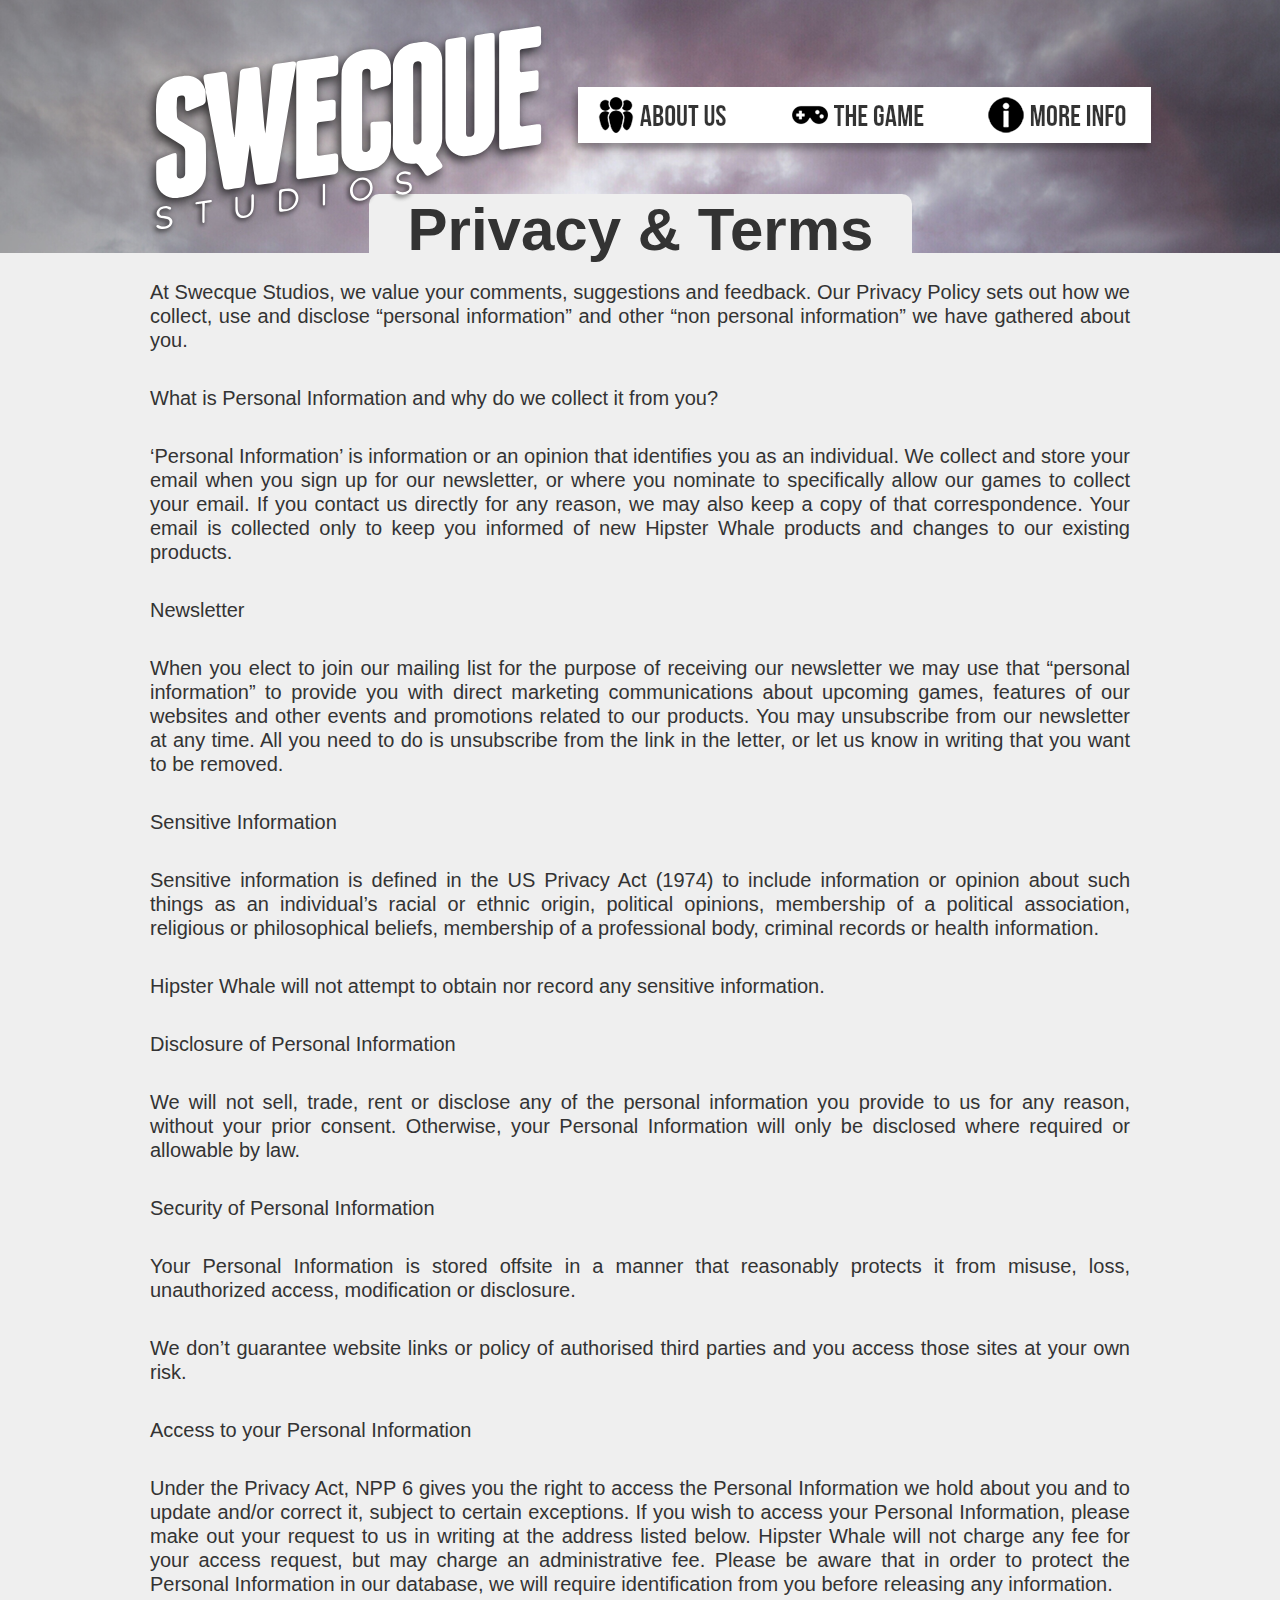
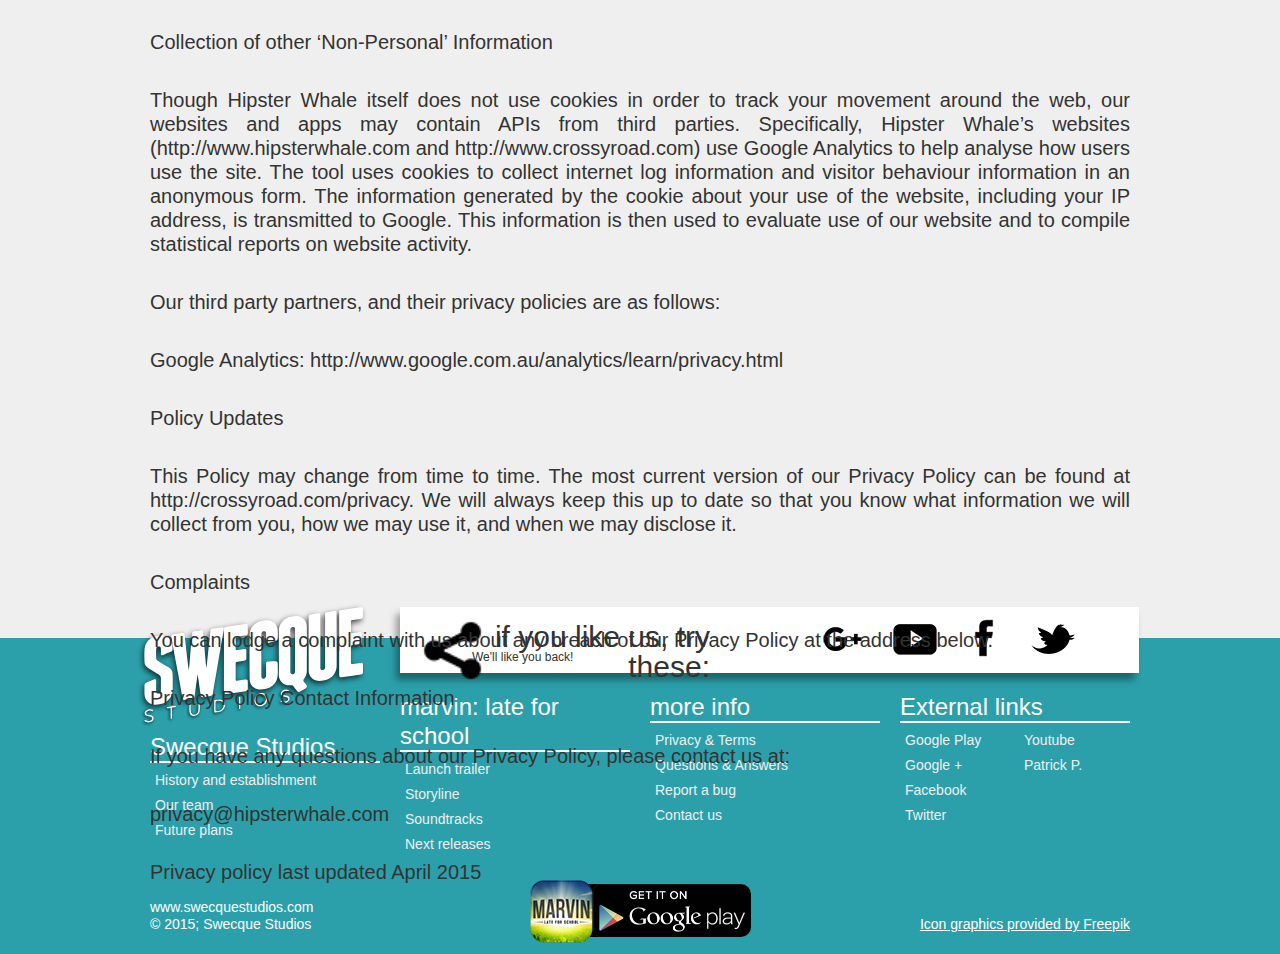
<file: more-info.html>
<!DOCTYPE html>
<html class="html" lang="en-US">
 <head>

  <script type="text/javascript">
   if(typeof Muse == "undefined") window.Muse = {}; window.Muse.assets = {"required":["jquery-1.8.3.min.js", "museutils.js", "jquery.watch.js", "jquery.scrolleffects.js", "museredirect.js", "jquery.musemenu.js", "more-info.css"], "outOfDate":[]};
</script>
  
  <script src="scripts/museredirect.js?3899419633" type="text/javascript"></script>
  
  <script type="text/javascript">
   Muse.Redirect.redirect('desktop', '', 'phone/more-info.html');
</script>
  
  <meta http-equiv="Content-type" content="text/html;charset=UTF-8"/>
  <meta name="generator" content="2015.0.2.310"/>
  <title>Swecque Studios - More info</title>
  <link media="only screen and (max-device-width: 370px)" rel="alternate" href="http://swecquestudios.com/phone/more-info.html"/>
  <!-- CSS -->
  <link rel="stylesheet" type="text/css" href="css/site_global.css?365933731"/>
  <link rel="stylesheet" type="text/css" href="css/master_a-master.css?462021103"/>
  <link rel="stylesheet" type="text/css" href="css/master_b-master.css?439674968"/>
  <link rel="stylesheet" type="text/css" href="css/more-info.css?186575803" id="pagesheet"/>
  <!--[if lt IE 9]>
  <link rel="stylesheet" type="text/css" href="css/iefonts_more-info.css?356394996"/>
  <![endif]-->
  <!-- Other scripts -->
  <script type="text/javascript">
   document.documentElement.className += ' js';
var __adobewebfontsappname__ = "muse";
</script>
  <!-- JS includes -->
  <script type="text/javascript">
   document.write('\x3Cscript src="' + (document.location.protocol == 'https:' ? 'https:' : 'http:') + '//webfonts.creativecloud.com/bebas-neue:n4:all;raleway:n8,n5,n4:all;open-sans-condensed:n3:all.js" type="text/javascript">\x3C/script>');
</script>
  <!--[if lt IE 9]>
  <script src="scripts/html5shiv.js?4241844378" type="text/javascript"></script>
  <![endif]-->
    <!--HTML Widget code-->
  
<style>
* {
       transition:all 0.3s ease-out;
	-webkit-transition: all 0.3s ease-out;
	-moz-transition: all 0.3s ease-out;
	-o-transition: all 0.3s ease-out;
}

.clip_frame, .Container, .ContainerGroup, .verticalspacer, #preloader,{
transition:none !important;
-webkit-transition:none !important;
-moz-transition:none !important;
-o-transition:none !important;
}

.SlideShowContentPanel *{
transition:none !important;
-webkit-transition:none !important;
-moz-transition:none !important;
-o-transition:none !important;
}

.ContainerGroup, .wp-panel, wp-panel-active{
transition:none !important;
-webkit-transition:none !important;
-moz-transition:none !important;
-o-transition:none !important;
}

.js div#preloader{
transition:none !important;
-webkit-transition:none !important;
-moz-transition:none !important;
-o-transition:none !important;
}

</style>

 </head>
 <body class="always_vert_scroll">

  <div class="FooterSubline clearfix" id="page"><!-- group -->
   <div class="clearfix grpelem" id="pu892"><!-- group -->
    <div class="browser_width grpelem" id="u892-bw">
     <div id="u892"><!-- column -->
      <div class="clearfix" id="u892_align_to_page">
       <div class="position_content" id="u892_position_content">
        <div class="colelem" id="u5806"><!-- custom html -->
         
            
</div>
        <div class="clearfix colelem" id="u2514"><!-- group -->
         <div class="Navbox clearfix grpelem" id="u2558"><!-- group -->
          <nav class="MenuBar clearfix grpelem" id="menuu2515"><!-- horizontal box -->
           <div class="MenuItemContainer clearfix grpelem" id="u2523"><!-- vertical box -->
            <a class="nonblock nontext MenuItem MenuItemWithSubMenu clearfix colelem" id="u2540" href="about-us.html"><!-- horizontal box --><div class="MenuItemLabel NoWrap grpelem" id="u2543"><!-- state-based BG images --></div></a>
            <div class="SubMenu  MenuLevel1 clearfix" id="u2524"><!-- vertical box -->
             <ul class="SubMenuView Navbox clearfix colelem" id="u2525"><!-- vertical box -->
              <li class="MenuItemContainer clearfix colelem" id="u2526"><!-- horizontal box --><a class="nonblock nontext MenuItem MenuItemWithSubMenu Subnav clearfix grpelem" id="u2529" href="about-us.html#history"><!-- horizontal box --><div class="MenuItemLabel NoWrap clearfix grpelem" id="u2532-4"><!-- content --><h3 class="SubNavFont">history</h3></div></a></li>
              <li class="MenuItemContainer clearfix colelem" id="u2533"><!-- horizontal box --><a class="nonblock nontext MenuItem MenuItemWithSubMenu Subnav clearfix grpelem" id="u2534" href="about-us.html#the_team"><!-- horizontal box --><div class="MenuItemLabel NoWrap clearfix grpelem" id="u2536-4"><!-- content --><h3 class="SubNavFont">the team</h3></div></a></li>
              <li class="MenuItemContainer clearfix colelem" id="u5249"><!-- horizontal box --><a class="nonblock nontext MenuItem MenuItemWithSubMenu Subnav clearfix grpelem" id="u5250" href="about-us.html#the_team"><!-- horizontal box --><div class="MenuItemLabel NoWrap clearfix grpelem" id="u5252-4"><!-- content --><h3 class="SubNavFont">Future plans</h3></div></a></li>
             </ul>
            </div>
           </div>
           <div class="MenuItemContainer clearfix grpelem" id="u2516"><!-- vertical box -->
            <a class="nonblock nontext MenuItem MenuItemWithSubMenu clearfix colelem" id="u2517" href="the-game.html"><!-- horizontal box --><div class="MenuItemLabel NoWrap grpelem" id="u2519"><!-- state-based BG images --></div></a>
            <div class="SubMenu  MenuLevel1 clearfix" id="u2521"><!-- vertical box -->
             <ul class="SubMenuView Navbox clearfix colelem" id="u2522"><!-- vertical box -->
              <li class="MenuItemContainer clearfix colelem" id="u3839"><!-- horizontal box --><a class="nonblock nontext MenuItem MenuItemWithSubMenu Subnav clearfix grpelem" id="u3840" href="the-game.html#trailer"><!-- horizontal box --><div class="MenuItemLabel NoWrap clearfix grpelem" id="u3842-4"><!-- content --><h3 class="SubNavFont">promo</h3></div></a></li>
              <li class="MenuItemContainer clearfix colelem" id="u3848"><!-- horizontal box --><a class="nonblock nontext MenuItem MenuItemWithSubMenu Subnav clearfix grpelem" id="u3849" href="the-game.html#storyline"><!-- horizontal box --><div class="MenuItemLabel NoWrap clearfix grpelem" id="u3851-4"><!-- content --><h3 class="SubNavFont">Storyline</h3></div></a></li>
              <li class="MenuItemContainer clearfix colelem" id="u3855"><!-- horizontal box --><a class="nonblock nontext MenuItem MenuItemWithSubMenu Subnav clearfix grpelem" id="u3858" href="the-game.html#soundtracks"><!-- horizontal box --><div class="MenuItemLabel NoWrap clearfix grpelem" id="u3860-4"><!-- content --><h3 class="SubNavFont">soundtracks</h3></div></a></li>
              <li class="MenuItemContainer clearfix colelem" id="u3863"><!-- horizontal box --><a class="nonblock nontext MenuItem MenuItemWithSubMenu Subnav clearfix grpelem" id="u3866" href="the-game.html#releases"><!-- horizontal box --><div class="MenuItemLabel NoWrap clearfix grpelem" id="u3868-4"><!-- content --><h3 class="SubNavFont">Next releases</h3></div></a></li>
             </ul>
            </div>
           </div>
           <div class="MenuItemContainer clearfix grpelem" id="u2563"><!-- vertical box -->
            <div class="MenuItem MenuItemWithSubMenu clearfix colelem" id="u2566"><!-- horizontal box -->
             <div class="MenuItemLabel NoWrap grpelem" id="u2569"><!-- state-based BG images --></div>
            </div>
            <div class="SubMenu  MenuLevel1 clearfix" id="u2564"><!-- vertical box -->
             <ul class="SubMenuView Navbox clearfix colelem" id="u2565"><!-- vertical box -->
              <li class="MenuItemContainer clearfix colelem" id="u3761"><!-- horizontal box --><div class="MenuItem MenuItemWithSubMenu Subnav clearfix grpelem" id="u3762"><!-- horizontal box --><div class="MenuItemLabel NoWrap clearfix grpelem" id="u3764-4"><!-- content --><h3 class="SubNavFont">privacy &amp; terms</h3></div></div></li>
              <li class="MenuItemContainer clearfix colelem" id="u3775"><!-- horizontal box --><div class="MenuItem MenuItemWithSubMenu Subnav clearfix grpelem" id="u3776"><!-- horizontal box --><div class="MenuItemLabel NoWrap clearfix grpelem" id="u3779-4"><!-- content --><h3 class="SubNavFont">q&amp;a's</h3></div></div></li>
              <li class="MenuItemContainer clearfix colelem" id="u3782"><!-- horizontal box --><div class="MenuItem MenuItemWithSubMenu Subnav clearfix grpelem" id="u3785"><!-- horizontal box --><div class="MenuItemLabel NoWrap clearfix grpelem" id="u3786-4"><!-- content --><h3 class="SubNavFont">bug report</h3></div></div></li>
              <li class="MenuItemContainer clearfix colelem" id="u3789"><!-- horizontal box --><div class="MenuItem MenuItemWithSubMenu Subnav clearfix grpelem" id="u3792"><!-- horizontal box --><div class="MenuItemLabel NoWrap clearfix grpelem" id="u3794-4"><!-- content --><h3 class="SubNavFont">become swecque</h3></div></div></li>
              <li class="MenuItemContainer clearfix colelem" id="u3796"><!-- horizontal box --><div class="MenuItem MenuItemWithSubMenu Subnav clearfix grpelem" id="u3799"><!-- horizontal box --><div class="MenuItemLabel NoWrap clearfix grpelem" id="u3800-4"><!-- content --><h3 class="SubNavFont">contact us</h3></div></div></li>
             </ul>
            </div>
           </div>
          </nav>
         </div>
        </div>
        <div class="rounded-corners Headerbox Header clearfix colelem" id="u7121-4"><!-- content -->
         <h1>Privacy &amp; Terms</h1>
        </div>
       </div>
      </div>
     </div>
    </div>
    <div class="clearfix grpelem" id="u7298-84"><!-- content -->
     <p class="Paragraph" id="u7298-2">At Swecque Studios, we value your comments, suggestions and feedback. Our Privacy Policy sets out how we collect, use and disclose “personal information” and other “non personal information” we have gathered about you.</p>
     <p class="Paragraph" id="u7298-3">&nbsp;</p>
     <p class="Paragraph" id="u7298-5">What is Personal Information and why do we collect it from you?</p>
     <p class="Paragraph" id="u7298-6">&nbsp;</p>
     <p class="Paragraph" id="u7298-8">‘Personal Information’ is information or an opinion that identifies you as an individual. We collect and store your email when you sign up for our newsletter, or where you nominate to specifically allow our games to collect your email. If you contact us directly for any reason, we may also keep a copy of that correspondence. Your email is collected only to keep you informed of new Hipster Whale products and changes to our existing products.</p>
     <p class="Paragraph" id="u7298-9">&nbsp;</p>
     <p class="Paragraph" id="u7298-11">Newsletter</p>
     <p class="Paragraph" id="u7298-12">&nbsp;</p>
     <p class="Paragraph" id="u7298-14">When you elect to join our mailing list for the purpose of receiving our newsletter we may use that “personal information” to provide you with direct marketing communications about upcoming games, features of our websites and other events and promotions related to our products. You may unsubscribe from our newsletter at any time. All you need to do is unsubscribe from the link in the letter, or let us know in writing that you want to be removed.</p>
     <p class="Paragraph" id="u7298-15">&nbsp;</p>
     <p class="Paragraph" id="u7298-17">Sensitive Information</p>
     <p class="Paragraph" id="u7298-18">&nbsp;</p>
     <p class="Paragraph" id="u7298-20">Sensitive information is defined in the US Privacy Act (1974) to include information or opinion about such things as an individual’s racial or ethnic origin, political opinions, membership of a political association, religious or philosophical beliefs, membership of a professional body, criminal records or health information.</p>
     <p class="Paragraph" id="u7298-21">&nbsp;</p>
     <p class="Paragraph" id="u7298-23">Hipster Whale will not attempt to obtain nor record any sensitive information.</p>
     <p class="Paragraph" id="u7298-24">&nbsp;</p>
     <p class="Paragraph" id="u7298-26">Disclosure of Personal Information</p>
     <p class="Paragraph" id="u7298-27">&nbsp;</p>
     <p class="Paragraph" id="u7298-29">We will not sell, trade, rent or disclose any of the personal information you provide to us for any reason, without your prior consent. Otherwise, your Personal Information will only be disclosed where required or allowable by law.</p>
     <p class="Paragraph" id="u7298-30">&nbsp;</p>
     <p class="Paragraph" id="u7298-32">Security of Personal Information</p>
     <p class="Paragraph" id="u7298-33">&nbsp;</p>
     <p class="Paragraph" id="u7298-35">Your Personal Information is stored offsite in a manner that reasonably protects it from misuse, loss, unauthorized access, modification or disclosure.</p>
     <p class="Paragraph" id="u7298-36">&nbsp;</p>
     <p class="Paragraph" id="u7298-38">We don’t guarantee website links or policy of authorised third parties and you access those sites at your own risk.</p>
     <p class="Paragraph" id="u7298-39">&nbsp;</p>
     <p class="Paragraph" id="u7298-41">Access to your Personal Information</p>
     <p class="Paragraph" id="u7298-42">&nbsp;</p>
     <p class="Paragraph" id="u7298-44">Under the Privacy Act, NPP 6 gives you the right to access the Personal Information we hold about you and to update and/or correct it, subject to certain exceptions. If you wish to access your Personal Information, please make out your request to us in writing at the address listed below. Hipster Whale will not charge any fee for your access request, but may charge an administrative fee. Please be aware that in order to protect the Personal Information in our database, we will require identification from you before releasing any information.</p>
     <p class="Paragraph" id="u7298-45">&nbsp;</p>
     <p class="Paragraph" id="u7298-47">Collection of other ‘Non-Personal’ Information</p>
     <p class="Paragraph" id="u7298-48">&nbsp;</p>
     <p class="Paragraph" id="u7298-50">Though Hipster Whale itself does not use cookies in order to track your movement around the web, our websites and apps may contain APIs from third parties. Specifically, Hipster Whale’s websites (http://www.hipsterwhale.com and http://www.crossyroad.com) use Google Analytics to help analyse how users use the site. The tool uses cookies to collect internet log information and visitor behaviour information in an anonymous form. The information generated by the cookie about your use of the website, including your IP address, is transmitted to Google. This information is then used to evaluate use of our website and to compile statistical reports on website activity.</p>
     <p class="Paragraph" id="u7298-51">&nbsp;</p>
     <p class="Paragraph" id="u7298-53">Our third party partners, and their privacy policies are as follows:</p>
     <p class="Paragraph" id="u7298-54">&nbsp;</p>
     <p class="Paragraph" id="u7298-56">Google Analytics: http://www.google.com.au/analytics/learn/privacy.html</p>
     <p class="Paragraph" id="u7298-57">&nbsp;</p>
     <p class="Paragraph" id="u7298-59">Policy Updates</p>
     <p class="Paragraph" id="u7298-60">&nbsp;</p>
     <p class="Paragraph" id="u7298-62">This Policy may change from time to time. The most current version of our Privacy Policy can be found at http://crossyroad.com/privacy. We will always keep this up to date so that you know what information we will collect from you, how we may use it, and when we may disclose it.</p>
     <p class="Paragraph" id="u7298-63">&nbsp;</p>
     <p class="Paragraph" id="u7298-65">Complaints</p>
     <p class="Paragraph" id="u7298-66">&nbsp;</p>
     <p class="Paragraph" id="u7298-68">You can lodge a complaint with us about any breach of our Privacy Policy at the address below.</p>
     <p class="Paragraph" id="u7298-69">&nbsp;</p>
     <p class="Paragraph" id="u7298-71">Privacy Policy Contact Information</p>
     <p class="Paragraph" id="u7298-72">&nbsp;</p>
     <p class="Paragraph" id="u7298-74">If you have any questions about our Privacy Policy, please contact us at:</p>
     <p class="Paragraph" id="u7298-75">&nbsp;</p>
     <p class="Paragraph" id="u7298-77">privacy@hipsterwhale.com</p>
     <p class="Paragraph" id="u7298-78">&nbsp;</p>
     <p class="Paragraph" id="u7298-80">Privacy policy last updated April 2015</p>
     <p class="Paragraph" id="u7298-81">&nbsp;</p>
     <p>&nbsp;</p>
    </div>
    <a class="nonblock nontext grpelem" id="u5188" href="index.html" title="Homepage"><!-- svg --><img class="svg" src="images/swecquestudios_vector.svg" width="428" height="428" alt="" data-mu-svgfallback="images/swecquestudios_vector_poster_.png"/></a>
    <a class="anchor_item grpelem" id="infotop"></a>
   </div>
   <div class="clearfix grpelem" id="pu7249"><!-- group -->
    <div class="browser_width" id="u7249-bw">
     <div class="ose_pre_init" id="u7249"><!-- simple frame --></div>
    </div>
    <div class="clearfix mse_pre_init" id="u3880"><!-- group -->
     <a class="nonblock nontext grpelem" id="u5471" href="index.html" title="Homepage"><!-- svg --><img class="svg" src="images/swecquestudios_vector.svg" width="221" height="221" alt="" data-mu-svgfallback="images/swecquestudios_vector_poster_.png"/></a>
     <div class="Navbox clearfix grpelem" id="u3881"><!-- group -->
      <nav class="MenuBar clearfix grpelem" id="menuu5359"><!-- horizontal box -->
       <div class="MenuItemContainer clearfix grpelem" id="u5395"><!-- vertical box -->
        <a class="nonblock nontext MenuItem MenuItemWithSubMenu clearfix colelem" id="u5396" href="about-us.html"><!-- horizontal box --><div class="MenuItemLabel NoWrap NavFont clearfix grpelem" id="u5398-4"><!-- content --><h2>&nbsp;&nbsp;&nbsp;&nbsp;&nbsp;&nbsp;&nbsp;&nbsp; about us</h2></div></a>
        <div class="SubMenu  MenuLevel1 clearfix" id="u5400"><!-- vertical box -->
         <ul class="SubMenuView Navbox clearfix colelem" id="u5401"><!-- vertical box -->
          <li class="MenuItemContainer clearfix colelem" id="u5409"><!-- horizontal box --><a class="nonblock nontext MenuItem MenuItemWithSubMenu Subnav clearfix grpelem" id="u5410" href="about-us.html#history"><!-- horizontal box --><div class="MenuItemLabel NoWrap clearfix grpelem" id="u5411-4"><!-- content --><h3 class="SubNavFont">history</h3></div></a></li>
          <li class="MenuItemContainer clearfix colelem" id="u5416"><!-- horizontal box --><a class="nonblock nontext MenuItem MenuItemWithSubMenu Subnav clearfix grpelem" id="u5419" href="about-us.html#the_team"><!-- horizontal box --><div class="MenuItemLabel NoWrap clearfix grpelem" id="u5420-4"><!-- content --><h3 class="SubNavFont">the team</h3></div></a></li>
          <li class="MenuItemContainer clearfix colelem" id="u5402"><!-- horizontal box --><a class="nonblock nontext MenuItem MenuItemWithSubMenu Subnav clearfix grpelem" id="u5405" href="about-us.html#the_team"><!-- horizontal box --><div class="MenuItemLabel NoWrap clearfix grpelem" id="u5406-4"><!-- content --><h3 class="SubNavFont">Future plans</h3></div></a></li>
         </ul>
        </div>
       </div>
       <div class="MenuItemContainer clearfix grpelem" id="u5360"><!-- vertical box -->
        <a class="nonblock nontext MenuItem MenuItemWithSubMenu clearfix colelem" id="u5361" href="the-game.html"><!-- horizontal box --><div class="MenuItemLabel NoWrap NavFont clearfix grpelem" id="u5364-4"><!-- content --><h2>&nbsp;&nbsp;&nbsp;&nbsp;&nbsp;&nbsp;&nbsp;&nbsp; The game</h2></div></a>
        <div class="SubMenu  MenuLevel1 clearfix" id="u5365"><!-- vertical box -->
         <ul class="SubMenuView Navbox clearfix colelem" id="u5366"><!-- vertical box -->
          <li class="MenuItemContainer clearfix colelem" id="u5374"><!-- horizontal box --><a class="nonblock nontext MenuItem MenuItemWithSubMenu Subnav clearfix grpelem" id="u5375" href="the-game.html#trailer"><!-- horizontal box --><div class="MenuItemLabel NoWrap clearfix grpelem" id="u5376-4"><!-- content --><h3 class="SubNavFont">promo</h3></div></a></li>
          <li class="MenuItemContainer clearfix colelem" id="u5388"><!-- horizontal box --><a class="nonblock nontext MenuItem MenuItemWithSubMenu Subnav clearfix grpelem" id="u5389" href="the-game.html#storyline"><!-- horizontal box --><div class="MenuItemLabel NoWrap clearfix grpelem" id="u5392-4"><!-- content --><h3 class="SubNavFont">Storyline</h3></div></a></li>
          <li class="MenuItemContainer clearfix colelem" id="u5381"><!-- horizontal box --><a class="nonblock nontext MenuItem MenuItemWithSubMenu Subnav clearfix grpelem" id="u5384" href="the-game.html#soundtracks"><!-- horizontal box --><div class="MenuItemLabel NoWrap clearfix grpelem" id="u5386-4"><!-- content --><h3 class="SubNavFont">soundtracks</h3></div></a></li>
          <li class="MenuItemContainer clearfix colelem" id="u5367"><!-- horizontal box --><a class="nonblock nontext MenuItem MenuItemWithSubMenu Subnav clearfix grpelem" id="u5370" href="the-game.html#releases"><!-- horizontal box --><div class="MenuItemLabel NoWrap clearfix grpelem" id="u5372-4"><!-- content --><h3 class="SubNavFont">Next releases</h3></div></a></li>
         </ul>
        </div>
       </div>
       <div class="MenuItemContainer clearfix grpelem" id="u5423"><!-- vertical box -->
        <div class="MenuItem MenuItemWithSubMenu clearfix colelem" id="u5461"><!-- horizontal box -->
         <div class="MenuItemLabel NoWrap NavFont clearfix grpelem" id="u5464-4"><!-- content -->
          <h2>&nbsp;&nbsp;&nbsp;&nbsp;&nbsp;&nbsp;&nbsp;&nbsp; more info</h2>
         </div>
        </div>
        <div class="SubMenu  MenuLevel1 clearfix" id="u5424"><!-- vertical box -->
         <ul class="SubMenuView Navbox clearfix colelem" id="u5425"><!-- vertical box -->
          <li class="MenuItemContainer clearfix colelem" id="u5426"><!-- horizontal box --><div class="MenuItem MenuItemWithSubMenu Subnav clearfix grpelem" id="u5427"><!-- horizontal box --><div class="MenuItemLabel NoWrap clearfix grpelem" id="u5429-4"><!-- content --><h3 class="SubNavFont">privacy &amp; terms</h3></div></div></li>
          <li class="MenuItemContainer clearfix colelem" id="u5440"><!-- horizontal box --><div class="MenuItem MenuItemWithSubMenu Subnav clearfix grpelem" id="u5443"><!-- horizontal box --><div class="MenuItemLabel NoWrap clearfix grpelem" id="u5445-4"><!-- content --><h3 class="SubNavFont">q&amp;a's</h3></div></div></li>
          <li class="MenuItemContainer clearfix colelem" id="u5454"><!-- horizontal box --><div class="MenuItem MenuItemWithSubMenu Subnav clearfix grpelem" id="u5455"><!-- horizontal box --><div class="MenuItemLabel NoWrap clearfix grpelem" id="u5458-4"><!-- content --><h3 class="SubNavFont">bug report</h3></div></div></li>
          <li class="MenuItemContainer clearfix colelem" id="u5447"><!-- horizontal box --><div class="MenuItem MenuItemWithSubMenu Subnav clearfix grpelem" id="u5448"><!-- horizontal box --><div class="MenuItemLabel NoWrap clearfix grpelem" id="u5450-4"><!-- content --><h3 class="SubNavFont">become swecque</h3></div></div></li>
          <li class="MenuItemContainer clearfix colelem" id="u5433"><!-- horizontal box --><div class="MenuItem MenuItemWithSubMenu Subnav clearfix grpelem" id="u5436"><!-- horizontal box --><div class="MenuItemLabel NoWrap clearfix grpelem" id="u5439-4"><!-- content --><h3 class="SubNavFont">contact us</h3></div></div></li>
         </ul>
        </div>
       </div>
      </nav>
     </div>
    </div>
    <div class="clearfix mse_pre_init" id="u7292"><!-- group -->
     <div class="pointer_cursor clearfix grpelem" id="u7293"><!-- group -->
      <a class="block anim_swing" href="more-info.html#infotop"></a>
      <a class="nonblock nontext anim_swing clearfix grpelem" id="u7294-4" href="more-info.html#infotop"><!-- content --><p>back to top</p></a>
     </div>
     <a class="nonblock nontext anim_swing grpelem" id="u7295" href="more-info.html#infotop"><!-- svg --><img class="svg" src="images/up143.svg" width="44" height="44" alt="" data-mu-svgfallback="images/up143_poster_.png"/></a>
    </div>
   </div>
   <div class="verticalspacer"></div>
   <div class="clearfix grpelem" id="pu2378"><!-- group -->
    <div class="browser_width grpelem" id="u2378-bw">
     <div id="u2378"><!-- column -->
      <div class="clearfix" id="u2378_align_to_page">
       <div class="position_content" id="u2378_position_content">
        <div class="clearfix colelem" id="pu5191"><!-- group -->
         <a class="nonblock nontext grpelem" id="u5191" href="index.html"><!-- svg --><img class="svg" src="images/swecquestudios_vector.svg" width="243" height="243" alt="" data-mu-svgfallback="images/swecquestudios_vector_poster_.png"/></a>
         <div class="clearfix grpelem" id="pu6560"><!-- column -->
          <div class="clearfix colelem" id="u6560"><!-- group -->
           <div class="Subhead-h2 clearfix grpelem" id="u6561-4"><!-- content -->
            <h2>We'll like you back!</h2>
           </div>
           <div class="clearfix grpelem" id="u6889"><!-- group -->
            <a class="nonblock nontext grpelem" id="u6861" href="https://plus.google.com/b/115743107682338865531/115743107682338865531/about/p/pub?gmbpt=true&amp;pageId=115743107682338865531&amp;hl=nl"><!-- state-based BG images --></a>
            <a class="nonblock nontext grpelem" id="u6871" href="https://www.youtube.com/channel/UCxCGtJP6EUJrS33eh_7IHOA"><!-- state-based BG images --></a>
            <div class="grpelem" id="u6883"><!-- state-based BG images --></div>
            <div class="grpelem" id="u6866"><!-- state-based BG images --></div>
           </div>
          </div>
          <div class="clearfix colelem" id="pu3823"><!-- group -->
           <div class="clearfix grpelem" id="u3823"><!-- column -->
            <a class="nonblock nontext FooterHeading clearfix colelem" id="u3812-4" href="the-game.html"><!-- content --><p id="u3812-2">marvin: late for school</p></a>
            <div class="FooterSubline FooterSubline1 clearfix colelem" id="u3813-4"><!-- content -->
             <h5>Launch trailer</h5>
            </div>
            <div class="FooterSubline FooterSubline1 clearfix colelem" id="u3814-4"><!-- content -->
             <h5>Storyline</h5>
            </div>
            <div class="FooterSubline FooterSubline1 clearfix colelem" id="u3815-4"><!-- content -->
             <h5>Soundtracks</h5>
            </div>
            <div class="FooterSubline FooterSubline1 clearfix colelem" id="u3816-4"><!-- content -->
             <h5>Next releases</h5>
            </div>
           </div>
           <div class="clearfix grpelem" id="u3833"><!-- column -->
            <a class="nonblock nontext FooterHeading clearfix colelem" id="u3817-4" href="the-game.html"><!-- content --><p id="u3817-2">more info</p></a>
            <div class="FooterSubline FooterSubline1 clearfix colelem" id="u3818-4"><!-- content -->
             <h5>Privacy &amp; Terms</h5>
            </div>
            <div class="FooterSubline FooterSubline1 clearfix colelem" id="u3819-4"><!-- content -->
             <h5>Questions &amp; Answers</h5>
            </div>
            <div class="FooterSubline FooterSubline1 clearfix colelem" id="u3820-4"><!-- content -->
             <h5>Report a bug</h5>
            </div>
            <div class="FooterSubline FooterSubline1 clearfix colelem" id="u3830-4"><!-- content -->
             <h5>Contact us</h5>
            </div>
           </div>
           <div class="clearfix grpelem" id="u3832"><!-- column -->
            <a class="nonblock nontext FooterHeading clearfix colelem" id="u3826-4" href="the-game.html"><!-- content --><p id="u3826-2">External links</p></a>
            <div class="FooterSubline FooterSubline1 clearfix colelem" id="u3831-4"><!-- content -->
             <h5>Google Play</h5>
            </div>
            <div class="FooterSubline FooterSubline1 clearfix colelem" id="u3827-4"><!-- content -->
             <h5>Google +</h5>
            </div>
            <div class="FooterSubline FooterSubline1 clearfix colelem" id="u3828-4"><!-- content -->
             <h5>Facebook</h5>
            </div>
            <div class="FooterSubline FooterSubline1 clearfix colelem" id="u3829-4"><!-- content -->
             <h5>Twitter</h5>
            </div>
           </div>
          </div>
         </div>
        </div>
        <div class="clearfix colelem" id="pu2377-6"><!-- group -->
         <div class="clearfix grpelem" id="u2377-6"><!-- content -->
          <p>www.swecquestudios.com</p>
          <p>© 2015; Swecque Studios</p>
         </div>
         <div class="clearfix grpelem" id="u6656"><!-- group -->
          <div class="pointer_cursor clearfix grpelem" id="u6655"><!-- group -->
           <a class="block" href="https://play.google.com/store/apps/details?id=com.SwecqueStudios.MarvinL4S"></a>
           <a class="nonblock nontext clip_frame grpelem" id="u6543" href="https://play.google.com/store/apps/details?id=com.SwecqueStudios.MarvinL4S"><!-- image --><img class="block" id="u6543_img" src="images/app%20icon2.png" alt="" width="67" height="67"/></a>
          </div>
         </div>
         <a class="nonblock nontext clearfix grpelem" id="u4016-4" href="http://www.freepik.com/" target="_blank"><!-- content --><p><span id="u4016">Icon graphics provided by Freepik</span></p></a>
        </div>
       </div>
      </div>
     </div>
    </div>
    <div class="clearfix grpelem" id="u3822"><!-- column -->
     <a class="nonblock nontext FooterHeading clearfix colelem" id="u3803-4" href="about-us.html"><!-- content --><p id="u3803-2">Swecque Studios</p></a>
     <a class="nonblock nontext FooterSubline clearfix colelem" id="u3805-4" href="about-us.html#history"><!-- content --><h5 class="FooterSubline1">History and establishment</h5></a>
     <a class="nonblock nontext FooterSubline clearfix colelem" id="u3809-4" href="about-us.html#the_team"><!-- content --><h5 class="FooterSubline1">Our team</h5></a>
     <div class="FooterSubline FooterSubline1 clearfix colelem" id="u3810-4"><!-- content -->
      <h5>Future plans</h5>
     </div>
    </div>
    <div class="FooterSubline FooterSubline1 clearfix grpelem" id="u6534-4"><!-- content -->
     <h5>Patrick P.</h5>
    </div>
    <div class="FooterSubline FooterSubline1 clearfix grpelem" id="u6537-4"><!-- content -->
     <h5>Youtube</h5>
    </div>
    <div class="NavFont clearfix grpelem" id="u6562-4"><!-- content -->
     <h2 id="u6562-2">if you like us, try these:</h2>
    </div>
   </div>
  </div>
  <div class="preload_images">
   <img class="preload" src="images/group66_small-u2543-a.png" alt=""/>
   <img class="preload" src="images/game55_small-u2519-a.png" alt=""/>
   <img class="preload" src="images/information68_small-u2569-a.png" alt=""/>
   <img class="preload" src="images/u6861-r.png" alt=""/>
   <img class="preload" src="images/u6871-r.png" alt=""/>
   <img class="preload" src="images/u6883-r.png" alt=""/>
   <img class="preload" src="images/u6866-r.png" alt=""/>
  </div>
  <!-- JS includes -->
  <script type="text/javascript">
   if (document.location.protocol != 'https:') document.write('\x3Cscript src="http://musecdn2.businesscatalyst.com/scripts/4.0/jquery-1.8.3.min.js" type="text/javascript">\x3C/script>');
</script>
  <script type="text/javascript">
   window.jQuery || document.write('\x3Cscript src="scripts/jquery-1.8.3.min.js" type="text/javascript">\x3C/script>');
</script>
  <script src="scripts/museutils.js?275725342" type="text/javascript"></script>
  <script src="scripts/jquery.musemenu.js?4042164668" type="text/javascript"></script>
  <script src="scripts/jquery.watch.js?3999102769" type="text/javascript"></script>
  <script src="scripts/jquery.scrolleffects.js?206645848" type="text/javascript"></script>
  <!-- Other scripts -->
  <script type="text/javascript">
   $(document).ready(function() { try {
(function(){var a={},b=function(a){if(a.match(/^rgb/))return a=a.replace(/\s+/g,"").match(/([\d\,]+)/gi)[0].split(","),(parseInt(a[0])<<16)+(parseInt(a[1])<<8)+parseInt(a[2]);if(a.match(/^\#/))return parseInt(a.substr(1),16);return 0};(function(){$('link[type="text/css"]').each(function(){var b=($(this).attr("href")||"").match(/\/?css\/([\w\-]+\.css)\?(\d+)/);b&&b[1]&&b[2]&&(a[b[1]]=b[2])})})();(function(){$("body").append('<div class="version" style="display:none; width:1px; height:1px;"></div>');
for(var c=$(".version"),d=0;d<Muse.assets.required.length;){var f=Muse.assets.required[d],g=f.match(/([\w\-\.]+)\.(\w+)$/),k=g&&g[1]?g[1]:null,g=g&&g[2]?g[2]:null;switch(g.toLowerCase()){case "css":k=k.replace(/\W/gi,"_").replace(/^([^a-z])/gi,"_$1");c.addClass(k);var g=b(c.css("color")),h=b(c.css("background-color"));g!=0||h!=0?(Muse.assets.required.splice(d,1),"undefined"!=typeof a[f]&&(g!=a[f]>>>24||h!=(a[f]&16777215))&&Muse.assets.outOfDate.push(f)):d++;c.removeClass(k);break;case "js":k.match(/^jquery-[\d\.]+/gi)&&
typeof $!="undefined"?Muse.assets.required.splice(d,1):d++;break;default:throw Error("Unsupported file type: "+g);}}c.remove();if(Muse.assets.outOfDate.length||Muse.assets.required.length)c="Some files on the server may be missing or incorrect. Clear browser cache and try again. If the problem persists please contact website author.",(d=location&&location.search&&location.search.match&&location.search.match(/muse_debug/gi))&&Muse.assets.outOfDate.length&&(c+="\nOut of date: "+Muse.assets.outOfDate.join(",")),d&&Muse.assets.required.length&&(c+="\nMissing: "+Muse.assets.required.join(",")),alert(c)})()})();/* body */
Muse.Utils.transformMarkupToFixBrowserProblemsPreInit();/* body */
Muse.Utils.prepHyperlinks(true);/* body */
Muse.Utils.initWidget('.MenuBar', function(elem) { return $(elem).museMenu(); });/* unifiedNavBar */
Muse.Utils.resizeHeight()/* resize height */
$('#u7249').registerOpacityScrollEffect([{"in":[-Infinity,399],"fade":95,"opacity":0},{"in":[399,399],"opacity":100},{"in":[399,Infinity],"fade":50,"opacity":100}]);/* scroll effect */
$('#u3880').registerPositionScrollEffect([{"speed":[0,-1],"in":[-Infinity,401]},{"speed":[0,0],"in":[401,Infinity]}]);/* scroll effect */
$('#u7292').registerPositionScrollEffect([{"speed":[0,-1],"in":[-Infinity,401]},{"speed":[0,0],"in":[401,Infinity]}]);/* scroll effect */
Muse.Utils.fullPage('#page');/* 100% height page */
Muse.Utils.showWidgetsWhenReady();/* body */
Muse.Utils.transformMarkupToFixBrowserProblems();/* body */
} catch(e) { if (e && 'function' == typeof e.notify) e.notify(); else Muse.Assert.fail('Error calling selector function:' + e); }});
</script>
   </body>
</html>
</file>
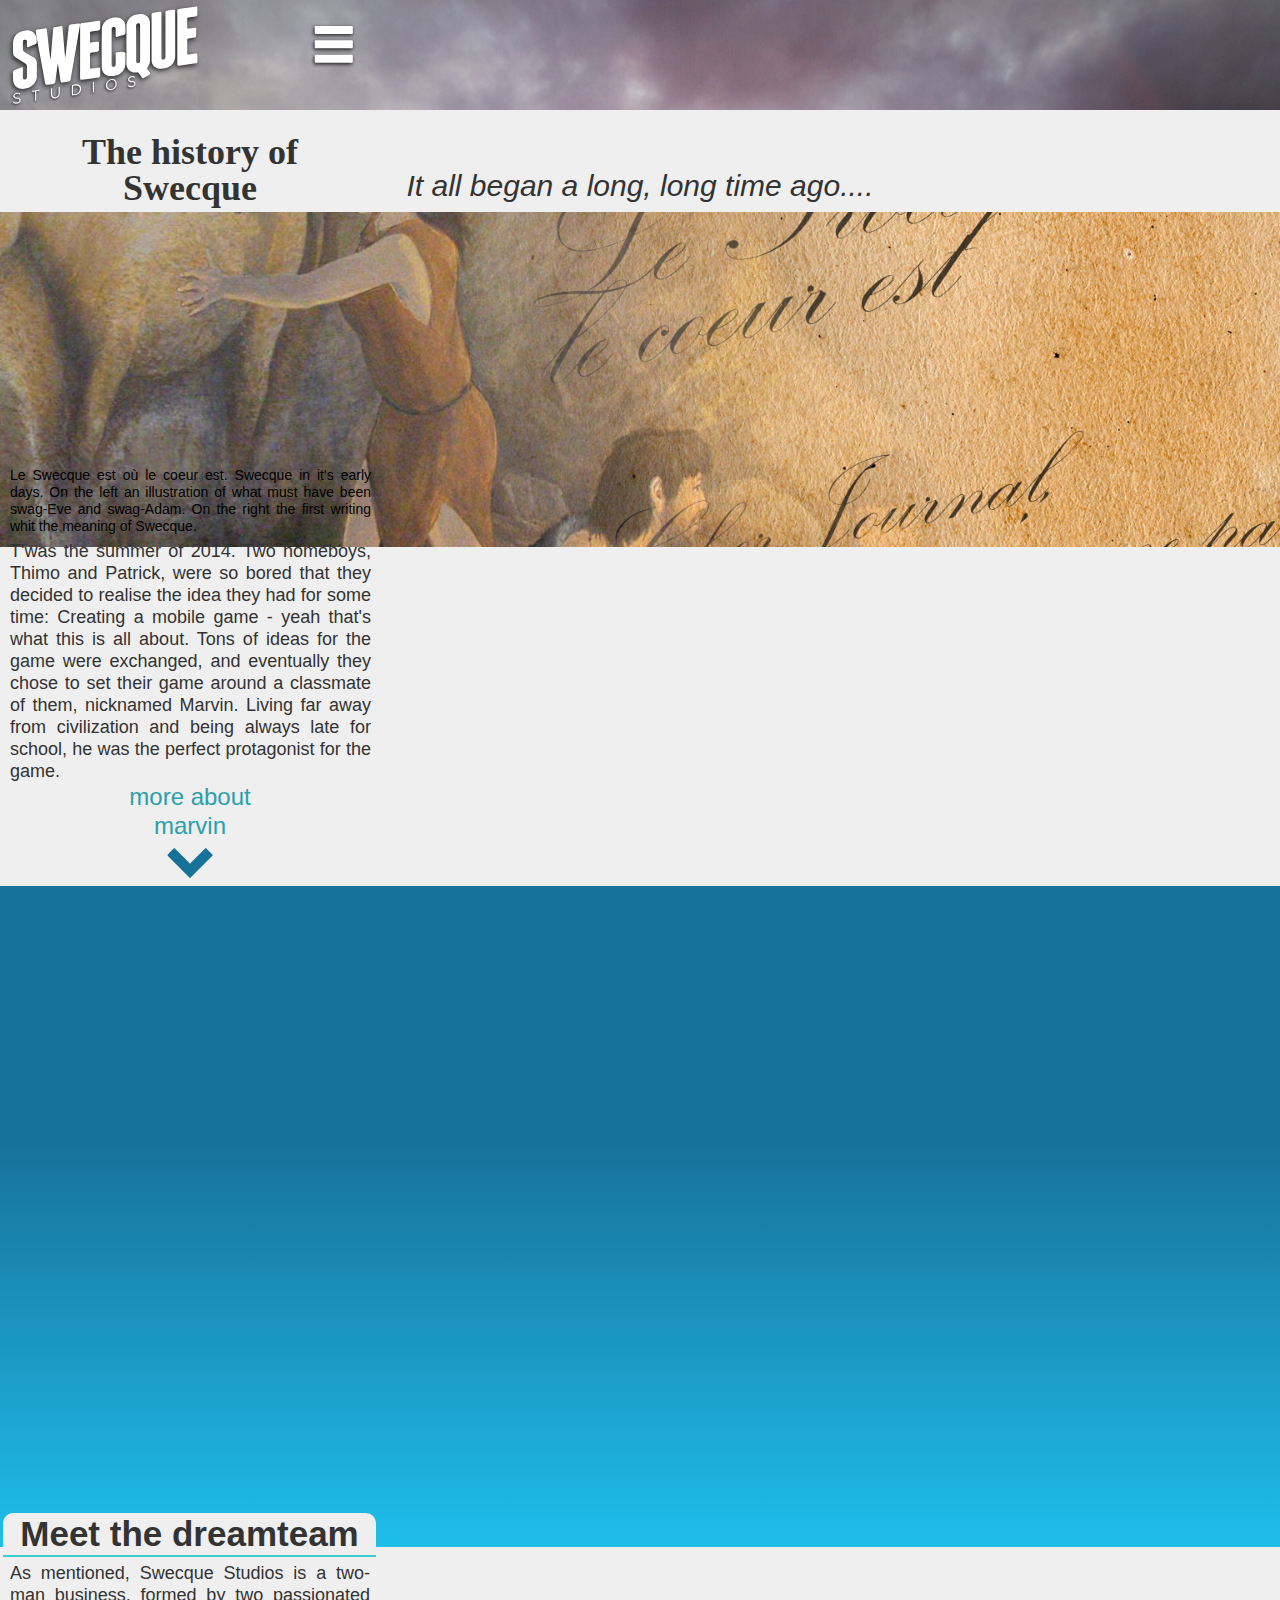
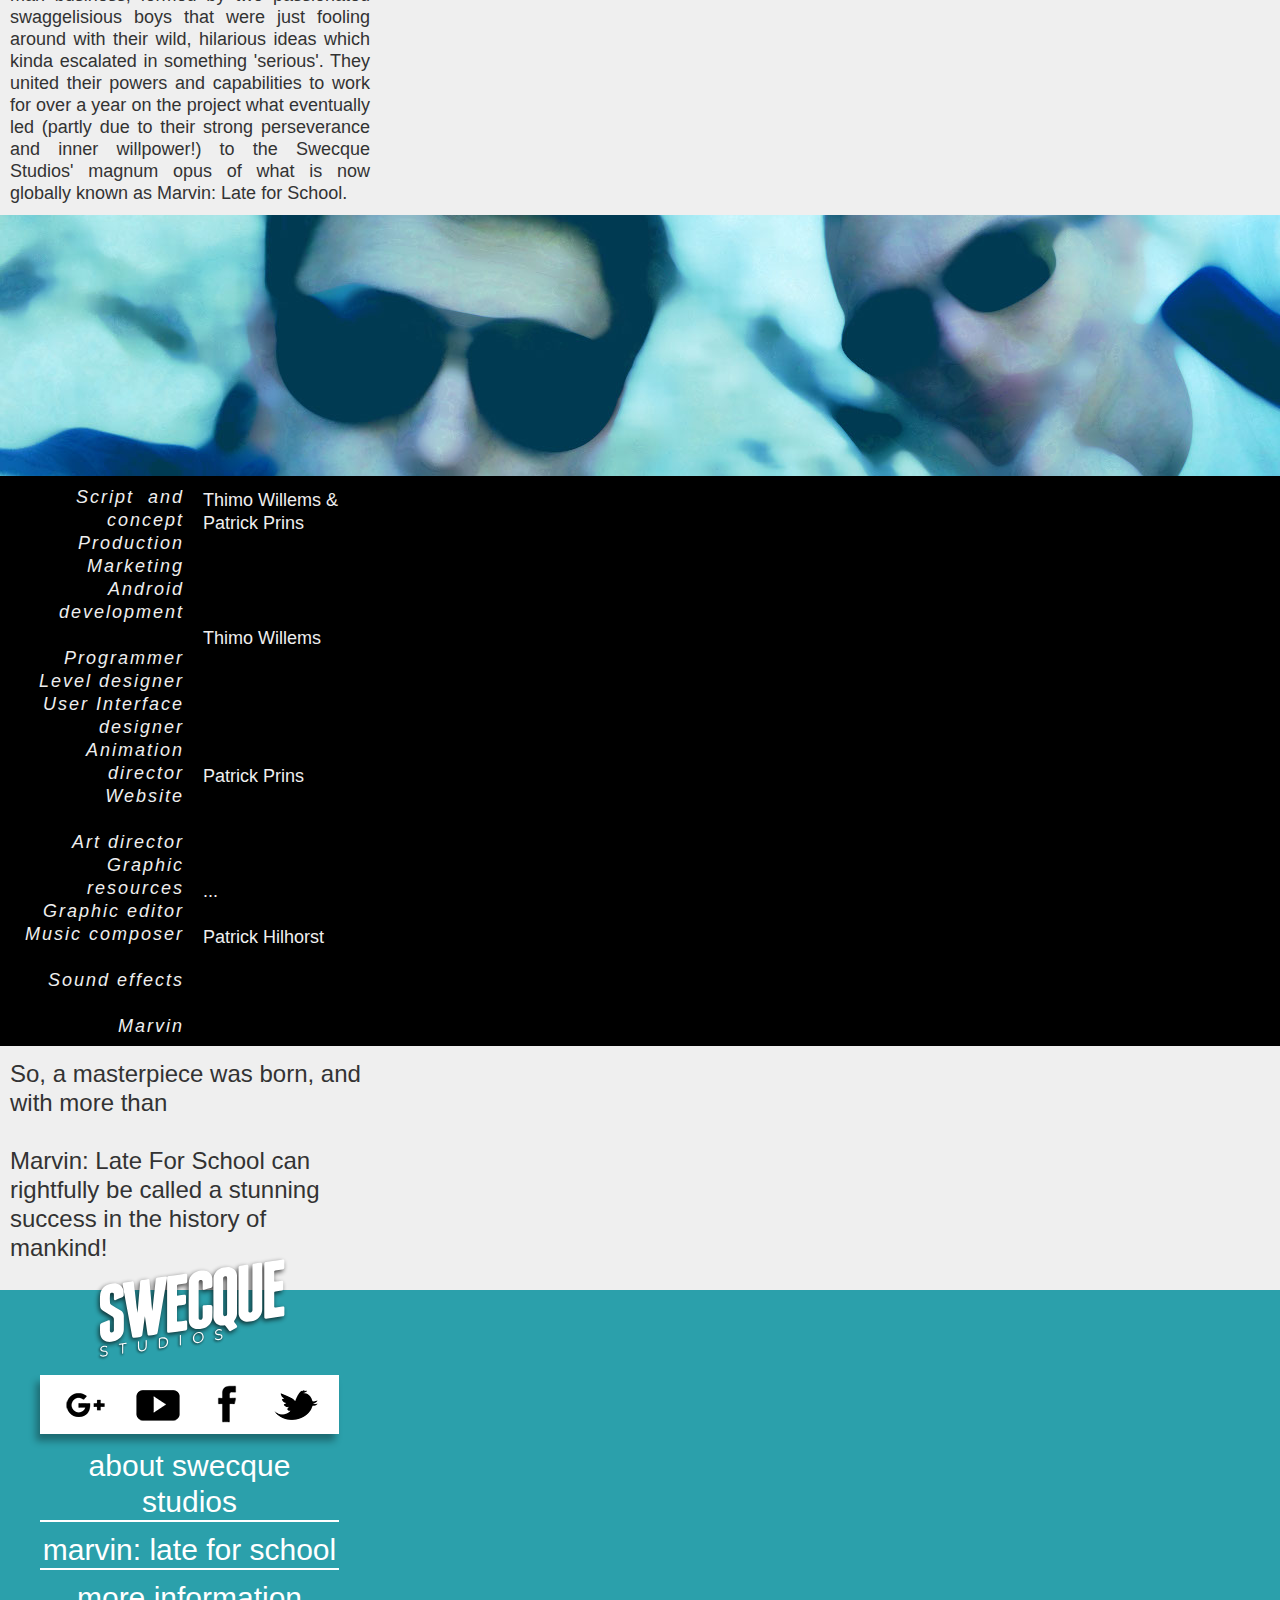
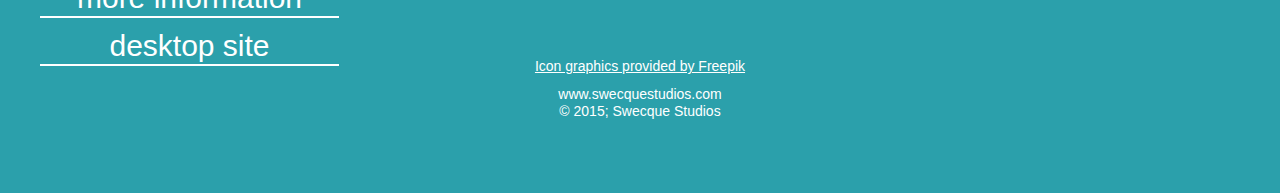
<file: phone/about-us.html>
<!DOCTYPE html>
<html class="html" lang="en-US">
 <head>

  <script type="text/javascript">
   if(typeof Muse == "undefined") window.Muse = {}; window.Muse.assets = {"required":["jquery-1.8.3.min.js", "museutils.js", "jquery.musepolyfill.bgsize.js", "jquery.watch.js", "webpro.js", "musewpdisclosure.js", "musewpslideshow.js", "jquery.museoverlay.js", "touchswipe.js", "jquery.scrolleffects.js", "about-us.css"], "outOfDate":[]};
</script>
  
  <meta http-equiv="Content-type" content="text/html;charset=UTF-8"/>
  <meta name="generator" content="2015.0.2.310"/>
  <title>About us</title>
  <meta name="viewport" content="width=380"/>
  <link rel="canonical" href="http://swecquestudios.com/about-us.html"/>
  <!-- CSS -->
  <link rel="stylesheet" type="text/css" href="../css/site_global.css?365933731"/>
  <link rel="stylesheet" type="text/css" href="css/master_a-master.css?4230457517"/>
  <link rel="stylesheet" type="text/css" href="css/master_b-master.css?3952298052"/>
  <link rel="stylesheet" type="text/css" href="css/about-us.css?70946833" id="pagesheet"/>
  <!--[if lt IE 9]>
  <link rel="stylesheet" type="text/css" href="css/iefonts_about-us.css?3838986256"/>
  <![endif]-->
  <!-- Other scripts -->
  <script type="text/javascript">
   document.documentElement.className += ' js';
var __adobewebfontsappname__ = "muse";
</script>
  <!-- JS includes -->
  <script type="text/javascript">
   document.write('\x3Cscript src="' + (document.location.protocol == 'https:' ? 'https:' : 'http:') + '//webfonts.creativecloud.com/raleway:n8,n3:all;bebas-neue:n4:all;open-sans-condensed:i3,n3:all;unifrakturmaguntia:n4:all.js" type="text/javascript">\x3C/script>');
</script>
   </head>
 <body>

  <div class="clearfix" id="page"><!-- column -->
   <div class="position_content" id="page_position_content">
    <div class="clearfix colelem" id="pu4169"><!-- group -->
     <div class="browser_width grpelem" id="u4169-bw">
      <div id="u4169"><!-- simple frame --></div>
     </div>
     <div class="browser_width grpelem" id="u5053-4-bw">
      <div class="textanimation clearfix" id="u5053-4"><!-- content -->
       <h2>It all began a long, long time ago....</h2>
      </div>
     </div>
     <div class="rounded-corners MobHeaderbox clearfix grpelem" id="u5054-4"><!-- content -->
      <h1 class="MobHeader" id="u5054-2">The history of Swecque</h1>
     </div>
     <div class="PamphletWidget clearfix widget_invisible grpelem" id="pamphletu4985"><!-- none box -->
      <div class="ThumbGroup clearfix grpelem" id="u4988"><!-- none box -->
       <div class="popup_anchor">
        <div class="Thumb popup_element" id="u4991"><!-- simple frame --></div>
       </div>
      </div>
      <div class="popup_anchor" id="u4992popup">
       <div class="ContainerGroup clearfix" id="u4992"><!-- stack box -->
        <div class="Container invi clearfix grpelem" id="u4995"><!-- column -->
         <div class="position_content" id="u4995_position_content">
          <div class="clearfix colelem" id="pu5126"><!-- group -->
           <div class="grpelem" id="u5126"><!-- simple frame --></div>
           <div class="MobHeaderbox clearfix grpelem" id="u5016-4"><!-- content -->
            <h1 class="MobHeader">Menu</h1>
           </div>
          </div>
          <a class="nonblock nontext clearfix colelem" id="u5041-4" href="index.html"><!-- content --><h2 class="MobNavFont" id="u5041-2">home</h2></a>
          <ul class="AccordionWidget clearfix colelem" id="accordionu4972"><!-- vertical box -->
           <li class="AccordionPanel clearfix colelem" id="u4973"><!-- vertical box --><div class="AccordionPanelTab MobNavFont clearfix colelem" id="u4976-4"><!-- content --><h2 id="u4976-2">about us</h2></div><div class="AccordionPanelContent disn clearfix colelem" id="u4974"><!-- column --><div class="Mob_Subnav MobSubNavFont clearfix colelem" id="u5019-4"><!-- content --><h3>history &amp; establishment</h3></div><div class="Mob_Subnav MobSubNavFont clearfix colelem" id="u5021-4"><!-- content --><h3>our team</h3></div><div class="Mob_Subnav MobSubNavFont clearfix colelem" id="u5023-4"><!-- content --><h3>future plans</h3></div></div></li>
           <li class="AccordionPanel clearfix colelem" id="u4981"><!-- vertical box --><div class="AccordionPanelTab MobNavFont clearfix colelem" id="u4982-4"><!-- content --><h2 id="u4982-2">the game</h2></div><div class="AccordionPanelContent disn clearfix colelem" id="u4983"><!-- column --><div class="Mob_Subnav MobSubNavFont clearfix colelem" id="u5024-4"><!-- content --><h3>launch trailer</h3></div><div class="Mob_Subnav MobSubNavFont clearfix colelem" id="u5025-4"><!-- content --><h3>storyline</h3></div><div class="Mob_Subnav MobSubNavFont clearfix colelem" id="u5026-4"><!-- content --><h3>Features</h3></div><div class="Mob_Subnav MobSubNavFont clearfix colelem" id="u5027-4"><!-- content --><h3>Soundtracks</h3></div><div class="Mob_Subnav MobSubNavFont clearfix colelem" id="u5028-4"><!-- content --><h3>Next releases</h3></div></div></li>
           <li class="AccordionPanel clearfix colelem" id="u4977"><!-- vertical box --><div class="AccordionPanelTab MobNavFont clearfix colelem" id="u4978-4"><!-- content --><h2 id="u4978-2">More info</h2></div><div class="AccordionPanelContent disn clearfix colelem" id="u4979"><!-- column --><div class="Mob_Subnav MobSubNavFont clearfix colelem" id="u5029-4"><!-- content --><h3>Privacy &amp; terms</h3></div><div class="Mob_Subnav MobSubNavFont clearfix colelem" id="u5030-4"><!-- content --><h3>Q&amp;A's</h3></div><div class="Mob_Subnav MobSubNavFont clearfix colelem" id="u5031-4"><!-- content --><h3>Bug report</h3></div><div class="Mob_Subnav MobSubNavFont clearfix colelem" id="u5033-4"><!-- content --><h3>Contact us</h3></div><div class="Mob_Subnav MobSubNavFont clearfix colelem" id="u5032-4"><!-- content --><h3>Become swecque</h3></div></div></li>
          </ul>
         </div>
        </div>
       </div>
      </div>
     </div>
     <a class="nonblock nontext grpelem" id="u5118" href="index.html"><!-- svg --><img class="svg" src="../images/swecquestudios_vector.svg" width="205" height="205" alt="" data-mu-svgfallback="../images/swecquestudios_vector_poster_.png"/></a>
     <a class="anchor_item grpelem" id="topofpage"></a>
    </div>
    <div class="clearfix colelem" id="pu7021"><!-- group -->
     <div class="browser_width mse_pre_init" id="u7021-bw">
      <div class="gradient ose_pre_init" id="u7021"><!-- simple frame --></div>
     </div>
     <a class="nonblock nontext mse_pre_init" id="u7022" href="index.html"><!-- svg --><img class="svg" src="../images/swecquestudios_vector.svg" width="153" height="153" alt="" data-mu-svgfallback="../images/swecquestudios_vector_poster_.png"/></a>
     <div class="PamphletWidget clearfix widget_invisible mse_pre_init" id="pamphletu6985"><!-- none box -->
      <div class="ThumbGroup clearfix grpelem" id="u7019"><!-- none box -->
       <div class="popup_anchor">
        <div class="Thumb popup_element museBGSize" id="u7020"><!-- simple frame --></div>
       </div>
      </div>
      <div class="popup_anchor" id="u6988popup">
       <div class="ContainerGroup rgba-background clearfix" id="u6988"><!-- stack box -->
        <div class="Container invi clearfix grpelem" id="u6989"><!-- column -->
         <div class="position_content" id="u6989_position_content">
          <div class="clearfix colelem" id="pu6990"><!-- group -->
           <div class="shadow rounded-corners grpelem" id="u6990"><!-- simple frame --></div>
           <div class="rounded-corners MobHeaderbox clearfix grpelem" id="u6991-4"><!-- content -->
            <h1 class="MobHeader">Menu</h1>
           </div>
          </div>
          <a class="nonblock nontext shadow clearfix colelem" id="u7015-4" href="index.html"><!-- content --><h2 class="MobNavFont" id="u7015-2">home</h2></a>
          <ul class="AccordionWidget shadow clearfix colelem" id="accordionu6992"><!-- vertical box -->
           <li class="AccordionPanel clearfix colelem" id="u7001"><!-- vertical box --><div class="AccordionPanelTab MobNavFont clearfix colelem" id="u7002-4"><!-- content --><h2 id="u7002-2">about us</h2></div><div class="AccordionPanelContent disn museBGSize clearfix colelem" id="u7003"><!-- column --><div class="Mob_Subnav rgba-background MobSubNavFont clearfix colelem" id="u7005-4"><!-- content --><h3>history &amp; establishment</h3></div><div class="Mob_Subnav rgba-background MobSubNavFont clearfix colelem" id="u7006-4"><!-- content --><h3>our team</h3></div><div class="Mob_Subnav rgba-background MobSubNavFont clearfix colelem" id="u7004-4"><!-- content --><h3>future plans</h3></div></div></li>
           <li class="AccordionPanel clearfix colelem" id="u7007"><!-- vertical box --><div class="AccordionPanelTab MobNavFont clearfix colelem" id="u7008-4"><!-- content --><h2 id="u7008-2">the game</h2></div><div class="AccordionPanelContent museBGSize clearfix colelem" id="u7009"><!-- column --><div class="Mob_Subnav rgba-background MobSubNavFont clearfix colelem" id="u7012-4"><!-- content --><h3>launch trailer</h3></div><div class="Mob_Subnav rgba-background MobSubNavFont clearfix colelem" id="u7014-4"><!-- content --><h3>storyline</h3></div><div class="Mob_Subnav rgba-background MobSubNavFont clearfix colelem" id="u7010-4"><!-- content --><h3>Features</h3></div><div class="Mob_Subnav rgba-background MobSubNavFont clearfix colelem" id="u7011-4"><!-- content --><h3>Soundtracks</h3></div><div class="Mob_Subnav rgba-background MobSubNavFont clearfix colelem" id="u7013-4"><!-- content --><h3>Next releases</h3></div></div></li>
           <li class="AccordionPanel clearfix colelem" id="u6993"><!-- vertical box --><div class="AccordionPanelTab MobNavFont clearfix colelem" id="u7000-4"><!-- content --><h2 id="u7000-2">More info</h2></div><div class="AccordionPanelContent disn museBGSize clearfix colelem" id="u6994"><!-- column --><div class="Mob_Subnav rgba-background MobSubNavFont clearfix colelem" id="u6997-4"><!-- content --><h3>Privacy &amp; terms</h3></div><div class="Mob_Subnav rgba-background MobSubNavFont clearfix colelem" id="u6996-4"><!-- content --><h3>Q&amp;A's</h3></div><div class="Mob_Subnav rgba-background MobSubNavFont clearfix colelem" id="u6995-4"><!-- content --><h3>Bug report</h3></div><div class="Mob_Subnav rgba-background MobSubNavFont clearfix colelem" id="u6998-4"><!-- content --><h3>Contact us</h3></div><div class="Mob_Subnav rgba-background MobSubNavFont clearfix colelem" id="u6999-4"><!-- content --><h3>Become swecque</h3></div></div></li>
          </ul>
         </div>
        </div>
       </div>
      </div>
     </div>
    </div>
    <div class="browser_width colelem" id="u5055-bw">
     <div class="museBGSize" id="u5055"><!-- simple frame --></div>
    </div>
    <div class="clearfix colelem" id="u5066-4"><!-- content -->
     <p>Le Swecque est où le coeur est. Swecque in it's early days. On the left an illustration of what must have been swag-Eve and swag-Adam. On the right the first writing whit the meaning of Swecque.</p>
    </div>
    <div class="Mob_Paragraph-offset clearfix colelem" id="u5067-4"><!-- content -->
     <p>T'was the summer of 2014. Two homeboys, Thimo and Patrick, were so bored that they decided to realise the idea they had for some time: Creating a mobile game - yeah that's what this is all about. Tons of ideas for the game were exchanged, and eventually they chose to set their game around a classmate of them, nicknamed Marvin. Living far away from civilization and being always late for school, he was the perfect protagonist for the game.</p>
    </div>
    <a class="nonblock nontext Button1 clearfix colelem" id="u5068-4" href="../the-game.html?devicelock=desktop"><!-- content --><h2>more about marvin</h2></a>
    <div class="colelem" id="u5070"><!-- state-based BG images --></div>
    <div class="browser_width colelem" id="u5071-bw">
     <div class="gradient clearfix" id="u5071"><!-- group -->
      <div class="MobHeaderbox MobHeader clearfix grpelem" id="u5072-4"><!-- content -->
       <h1>Meet the dreamteam</h1>
      </div>
     </div>
    </div>
    <div class="Mob_Paragraph-offset clearfix colelem" id="u5073-4"><!-- content -->
     <p>As mentioned, Swecque Studios is a two-man business, formed by two passionated swaggelisious boys that were just fooling around with their wild, hilarious ideas which kinda escalated in something 'serious'. They united their powers and capabilities to work for over a year on the project what eventually led (partly due to their strong perseverance and inner willpower!) to the Swecque Studios' magnum opus of what is now globally known as Marvin: Late for School.</p>
    </div>
    <div class="browser_width colelem" id="u5074-bw">
     <div class="museBGSize" id="u5074"><!-- simple frame --></div>
    </div>
    <div class="browser_width colelem" id="u5078-bw">
     <div class="clearfix" id="u5078"><!-- group -->
      <div class="clearfix grpelem" id="u5079-36"><!-- content -->
       <p>Script&nbsp; and concept</p>
       <p>Production</p>
       <p>Marketing</p>
       <p>Android development</p>
       <p>&nbsp;</p>
       <p>Programmer</p>
       <p>Level designer</p>
       <p>User Interface designer</p>
       <p>Animation director</p>
       <p>Website</p>
       <p>&nbsp;</p>
       <p>Art director</p>
       <p>Graphic resources</p>
       <p>Graphic editor</p>
       <p>Music composer</p>
       <p>&nbsp;</p>
       <p>Sound effects</p>
       <p>&nbsp;</p>
       <p>Marvin</p>
      </div>
      <div class="clearfix grpelem" id="u5080-26"><!-- content -->
       <p>Thimo Willems &amp; Patrick Prins</p>
       <p>&nbsp;</p>
       <p>&nbsp;</p>
       <p>&nbsp;</p>
       <p>&nbsp;</p>
       <p>Thimo Willems</p>
       <p>&nbsp;</p>
       <p>&nbsp;</p>
       <p>&nbsp;</p>
       <p>&nbsp;</p>
       <p>&nbsp;</p>
       <p>Patrick Prins</p>
       <p>&nbsp;</p>
       <p>&nbsp;</p>
       <p>&nbsp;</p>
       <p>&nbsp;</p>
       <p>...</p>
       <p>&nbsp;</p>
       <p>Patrick Hilhorst</p>
      </div>
     </div>
    </div>
    <div class="clearfix colelem" id="u5081-7"><!-- content -->
     <p>So, a masterpiece was born, and with more than</p>
     <p>&nbsp;</p>
     <p>Marvin: Late For School can rightfully be called a stunning success in the history of mankind!</p>
    </div>
    <div class="verticalspacer"></div>
    <div class="clearfix colelem" id="pu4179"><!-- group -->
     <div class="browser_width grpelem" id="u4179-bw">
      <div class="clearfix" id="u4179"><!-- column -->
       <div class="position_content" id="u4179_position_content">
        <a class="nonblock nontext colelem" id="u5152" href="index.html"><!-- svg --><img class="svg" src="../images/swecquestudios_vector.svg" width="205" height="205" alt="" data-mu-svgfallback="../images/swecquestudios_vector_poster_.png"/></a>
        <a class="nonblock nontext MuseLinkActive FooterHeading clearfix colelem" id="u6907-4" href="about-us.html"><!-- content --><p id="u6907-2">about swecque studios</p></a>
        <a class="nonblock nontext FooterHeading clearfix colelem" id="u6906-4" href="the-game.html"><!-- content --><p id="u6906-2">marvin: late for school</p></a>
        <a class="nonblock nontext FooterHeading clearfix colelem" id="u6908-4" href="more-info.html"><!-- content --><p id="u6908-2">more information</p></a>
        <a class="nonblock nontext FooterHeading clearfix colelem" id="u6909-4" href="../index.html?devicelock=desktop"><!-- content --><p id="u6909-2">desktop site</p></a>
       </div>
      </div>
     </div>
     <div class="browser_width grpelem" id="u4547-6-bw">
      <div class="clearfix" id="u4547-6"><!-- content -->
       <p>www.swecquestudios.com</p>
       <p>© 2015; Swecque Studios</p>
      </div>
     </div>
     <div class="browser_width grpelem" id="u4553-4-bw">
      <a class="nonblock nontext clearfix" id="u4553-4" href="http://www.freepik.com/"><!-- content --><p>Icon graphics provided by Freepik</p></a>
     </div>
     <div class="clearfix grpelem" id="u6905"><!-- group -->
      <div class="clearfix grpelem" id="u6892"><!-- group -->
       <div class="grpelem" id="u6893"><!-- state-based BG images --></div>
       <div class="grpelem" id="u6899"><!-- state-based BG images --></div>
       <div class="grpelem" id="u6895"><!-- state-based BG images --></div>
       <div class="grpelem" id="u6897"><!-- state-based BG images --></div>
      </div>
     </div>
    </div>
   </div>
  </div>
  <div class="preload_images">
   <img class="preload" src="../images/down95-u5070-r.png" alt=""/>
   <img class="preload" src="../images/u6893-r.png" alt=""/>
   <img class="preload" src="../images/u6899-r.png" alt=""/>
   <img class="preload" src="../images/u6895-r.png" alt=""/>
   <img class="preload" src="../images/u6897-r.png" alt=""/>
  </div>
  <!-- JS includes -->
  <script type="text/javascript">
   if (document.location.protocol != 'https:') document.write('\x3Cscript src="http://musecdn2.businesscatalyst.com/scripts/4.0/jquery-1.8.3.min.js" type="text/javascript">\x3C/script>');
</script>
  <script type="text/javascript">
   window.jQuery || document.write('\x3Cscript src="../scripts/jquery-1.8.3.min.js" type="text/javascript">\x3C/script>');
</script>
  <script src="../scripts/museutils.js?275725342" type="text/javascript"></script>
  <script src="../scripts/jquery.watch.js?3999102769" type="text/javascript"></script>
  <script src="../scripts/webpro.js?3883484123" type="text/javascript"></script>
  <script src="../scripts/musewpdisclosure.js?404074387" type="text/javascript"></script>
  <script src="../scripts/musewpslideshow.js?360574455" type="text/javascript"></script>
  <script src="../scripts/jquery.museoverlay.js?342093292" type="text/javascript"></script>
  <script src="../scripts/touchswipe.js?4218319045" type="text/javascript"></script>
  <script src="../scripts/jquery.scrolleffects.js?206645848" type="text/javascript"></script>
  <script src="../scripts/jquery.musepolyfill.bgsize.js?185257658" type="text/javascript"></script>
  <!-- Other scripts -->
  <script type="text/javascript">
   $(document).ready(function() { try {
(function(){var a={},b=function(a){if(a.match(/^rgb/))return a=a.replace(/\s+/g,"").match(/([\d\,]+)/gi)[0].split(","),(parseInt(a[0])<<16)+(parseInt(a[1])<<8)+parseInt(a[2]);if(a.match(/^\#/))return parseInt(a.substr(1),16);return 0};(function(){$('link[type="text/css"]').each(function(){var b=($(this).attr("href")||"").match(/\/?css\/([\w\-]+\.css)\?(\d+)/);b&&b[1]&&b[2]&&(a[b[1]]=b[2])})})();(function(){$("body").append('<div class="version" style="display:none; width:1px; height:1px;"></div>');
for(var c=$(".version"),d=0;d<Muse.assets.required.length;){var f=Muse.assets.required[d],g=f.match(/([\w\-\.]+)\.(\w+)$/),k=g&&g[1]?g[1]:null,g=g&&g[2]?g[2]:null;switch(g.toLowerCase()){case "css":k=k.replace(/\W/gi,"_").replace(/^([^a-z])/gi,"_$1");c.addClass(k);var g=b(c.css("color")),h=b(c.css("background-color"));g!=0||h!=0?(Muse.assets.required.splice(d,1),"undefined"!=typeof a[f]&&(g!=a[f]>>>24||h!=(a[f]&16777215))&&Muse.assets.outOfDate.push(f)):d++;c.removeClass(k);break;case "js":k.match(/^jquery-[\d\.]+/gi)&&
typeof $!="undefined"?Muse.assets.required.splice(d,1):d++;break;default:throw Error("Unsupported file type: "+g);}}c.remove();if(Muse.assets.outOfDate.length||Muse.assets.required.length)c="Some files on the server may be missing or incorrect. Clear browser cache and try again. If the problem persists please contact website author.",(d=location&&location.search&&location.search.match&&location.search.match(/muse_debug/gi))&&Muse.assets.outOfDate.length&&(c+="\nOut of date: "+Muse.assets.outOfDate.join(",")),d&&Muse.assets.required.length&&(c+="\nMissing: "+Muse.assets.required.join(",")),alert(c)})()})();/* body */
Muse.Utils.transformMarkupToFixBrowserProblemsPreInit();/* body */
Muse.Utils.prepHyperlinks(true);/* body */
Muse.Utils.resizeHeight()/* resize height */
Muse.Utils.initWidget('#accordionu4972', function(elem) { return new WebPro.Widget.Accordion(elem, {canCloseAll:true,defaultIndex:-1}); });/* #accordionu4972 */
Muse.Utils.initWidget('#pamphletu4985', function(elem) { new WebPro.Widget.ContentSlideShow(elem, {contentLayout_runtime:'lightbox',event:'click',deactivationEvent:'none',autoPlay:false,displayInterval:3000,transitionStyle:'fading',transitionDuration:500,hideAllContentsFirst:true,shuffle:false,enableSwipe:true,resumeAutoplay:true,resumeAutoplayInterval:3000,playOnce:false,autoActivate_runtime:false}); });/* #pamphletu4985 */
$('#u7021-bw').registerPositionScrollEffect([{"speed":[null,0],"in":[-Infinity,165]},{"speed":[null,0],"in":[165,Infinity]}]);/* scroll effect */
$('#u7021').registerOpacityScrollEffect([{"in":[-Infinity,165],"fade":50,"opacity":0},{"in":[165,165],"opacity":100},{"in":[165,Infinity],"fade":50,"opacity":100}]);/* scroll effect */
$('#u7022').registerPositionScrollEffect([{"speed":[0,-1],"in":[-Infinity,165]},{"speed":[0,0],"in":[165,Infinity]}]);/* scroll effect */
Muse.Utils.initWidget('#accordionu6992', function(elem) { return new WebPro.Widget.Accordion(elem, {canCloseAll:true,defaultIndex:1}); });/* #accordionu6992 */
Muse.Utils.initWidget('#pamphletu6985', function(elem) { new WebPro.Widget.ContentSlideShow(elem, {contentLayout_runtime:'lightbox',event:'click',deactivationEvent:'none',autoPlay:false,displayInterval:3000,transitionStyle:'fading',transitionDuration:500,hideAllContentsFirst:true,shuffle:false,enableSwipe:true,resumeAutoplay:true,resumeAutoplayInterval:3000,playOnce:false,autoActivate_runtime:false}); });/* #pamphletu6985 */
$('#pamphletu6985').registerPositionScrollEffect([{"speed":[0,-1],"in":[-Infinity,165]},{"speed":[0,0],"in":[165,Infinity]}]);/* scroll effect */
$('#u5055').registerBackgroundPositionScrollEffect([{"speed":[0,0],"in":[-Infinity,112.38]},{"speed":[0,0],"in":[112.38,Infinity]}]);/* scroll effect */
Muse.Utils.fullPage('#page');/* 100% height page */
Muse.Utils.showWidgetsWhenReady();/* body */
Muse.Utils.transformMarkupToFixBrowserProblems();/* body */
} catch(e) { if (e && 'function' == typeof e.notify) e.notify(); else Muse.Assert.fail('Error calling selector function:' + e); }});
</script>
   </body>
</html>
</file>
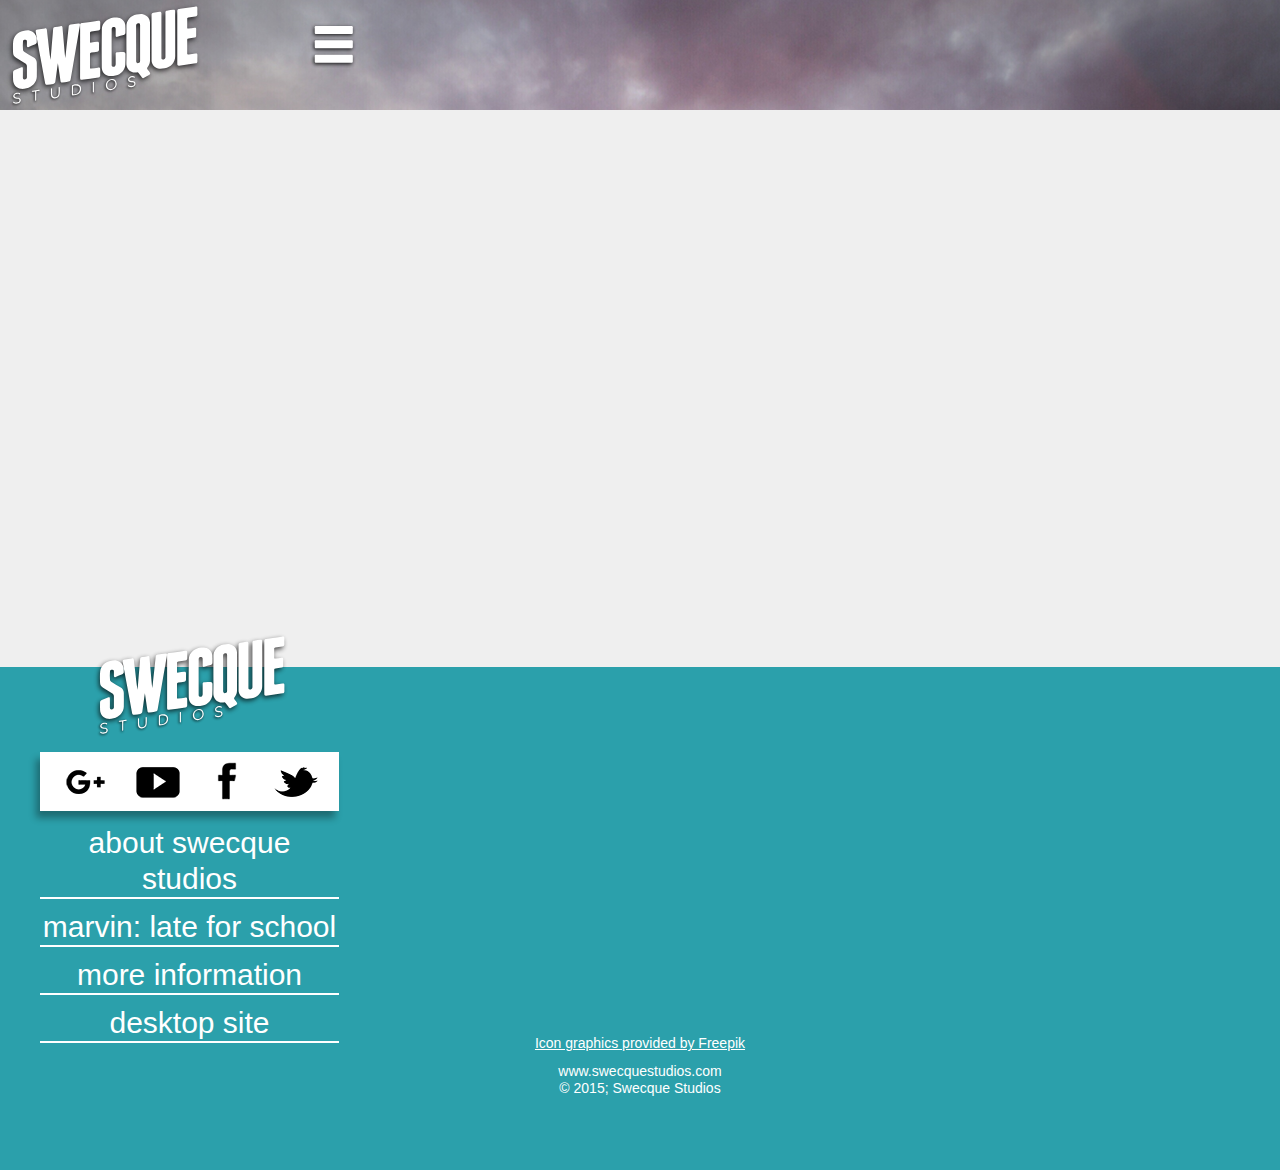
<file: phone/more-info.html>
<!DOCTYPE html>
<html class="html" lang="en-US">
 <head>

  <script type="text/javascript">
   if(typeof Muse == "undefined") window.Muse = {}; window.Muse.assets = {"required":["jquery-1.8.3.min.js", "museutils.js", "jquery.watch.js", "webpro.js", "musewpdisclosure.js", "musewpslideshow.js", "jquery.museoverlay.js", "touchswipe.js", "more-info.css"], "outOfDate":[]};
</script>
  
  <meta http-equiv="Content-type" content="text/html;charset=UTF-8"/>
  <meta name="generator" content="2015.0.2.310"/>
  <title>More info</title>
  <meta name="viewport" content="width=380"/>
  <link rel="canonical" href="http://swecquestudios.com/more-info.html"/>
  <!-- CSS -->
  <link rel="stylesheet" type="text/css" href="../css/site_global.css?365933731"/>
  <link rel="stylesheet" type="text/css" href="css/master_a-master.css?4230457517"/>
  <link rel="stylesheet" type="text/css" href="css/more-info.css?3845420925" id="pagesheet"/>
  <!--[if lt IE 9]>
  <link rel="stylesheet" type="text/css" href="css/iefonts_more-info.css?176715016"/>
  <![endif]-->
  <!-- Other scripts -->
  <script type="text/javascript">
   document.documentElement.className += ' js';
var __adobewebfontsappname__ = "muse";
</script>
  <!-- JS includes -->
  <script type="text/javascript">
   document.write('\x3Cscript src="' + (document.location.protocol == 'https:' ? 'https:' : 'http:') + '//webfonts.creativecloud.com/raleway:n8,n3:all;bebas-neue:n4:all.js" type="text/javascript">\x3C/script>');
</script>
   </head>
 <body>

  <div class="clearfix" id="page"><!-- group -->
   <div class="clearfix grpelem" id="pu4169"><!-- group -->
    <div class="browser_width grpelem" id="u4169-bw">
     <div class="clearfix" id="u4169"><!-- group -->
      <a class="nonblock nontext grpelem" id="u5118" href="index.html"><!-- svg --><img class="svg" src="../images/swecquestudios_vector.svg" width="205" height="205" alt="" data-mu-svgfallback="../images/swecquestudios_vector_poster_.png"/></a>
     </div>
    </div>
    <div class="PamphletWidget clearfix widget_invisible grpelem" id="pamphletu4985"><!-- none box -->
     <div class="ThumbGroup clearfix grpelem" id="u4988"><!-- none box -->
      <div class="popup_anchor">
       <div class="Thumb popup_element" id="u4991"><!-- simple frame --></div>
      </div>
     </div>
     <div class="popup_anchor" id="u4992popup">
      <div class="ContainerGroup clearfix" id="u4992"><!-- stack box -->
       <div class="Container invi clearfix grpelem" id="u4995"><!-- column -->
        <div class="position_content" id="u4995_position_content">
         <div class="clearfix colelem" id="pu5126"><!-- group -->
          <div class="grpelem" id="u5126"><!-- simple frame --></div>
          <div class="MobHeaderbox clearfix grpelem" id="u5016-4"><!-- content -->
           <h1 class="MobHeader">Menu</h1>
          </div>
         </div>
         <a class="nonblock nontext clearfix colelem" id="u5041-4" href="index.html"><!-- content --><h2 class="MobNavFont" id="u5041-2">home</h2></a>
         <ul class="AccordionWidget clearfix colelem" id="accordionu4972"><!-- vertical box -->
          <li class="AccordionPanel clearfix colelem" id="u4973"><!-- vertical box --><div class="AccordionPanelTab MobNavFont clearfix colelem" id="u4976-4"><!-- content --><h2 id="u4976-2">about us</h2></div><div class="AccordionPanelContent disn clearfix colelem" id="u4974"><!-- column --><div class="Mob_Subnav MobSubNavFont clearfix colelem" id="u5019-4"><!-- content --><h3>history &amp; establishment</h3></div><div class="Mob_Subnav MobSubNavFont clearfix colelem" id="u5021-4"><!-- content --><h3>our team</h3></div><div class="Mob_Subnav MobSubNavFont clearfix colelem" id="u5023-4"><!-- content --><h3>future plans</h3></div></div></li>
          <li class="AccordionPanel clearfix colelem" id="u4981"><!-- vertical box --><div class="AccordionPanelTab MobNavFont clearfix colelem" id="u4982-4"><!-- content --><h2 id="u4982-2">the game</h2></div><div class="AccordionPanelContent disn clearfix colelem" id="u4983"><!-- column --><div class="Mob_Subnav MobSubNavFont clearfix colelem" id="u5024-4"><!-- content --><h3>launch trailer</h3></div><div class="Mob_Subnav MobSubNavFont clearfix colelem" id="u5025-4"><!-- content --><h3>storyline</h3></div><div class="Mob_Subnav MobSubNavFont clearfix colelem" id="u5026-4"><!-- content --><h3>Features</h3></div><div class="Mob_Subnav MobSubNavFont clearfix colelem" id="u5027-4"><!-- content --><h3>Soundtracks</h3></div><div class="Mob_Subnav MobSubNavFont clearfix colelem" id="u5028-4"><!-- content --><h3>Next releases</h3></div></div></li>
          <li class="AccordionPanel clearfix colelem" id="u4977"><!-- vertical box --><div class="AccordionPanelTab MobNavFont clearfix colelem" id="u4978-4"><!-- content --><h2 id="u4978-2">More info</h2></div><div class="AccordionPanelContent disn clearfix colelem" id="u4979"><!-- column --><div class="Mob_Subnav MobSubNavFont clearfix colelem" id="u5029-4"><!-- content --><h3>Privacy &amp; terms</h3></div><div class="Mob_Subnav MobSubNavFont clearfix colelem" id="u5030-4"><!-- content --><h3>Q&amp;A's</h3></div><div class="Mob_Subnav MobSubNavFont clearfix colelem" id="u5031-4"><!-- content --><h3>Bug report</h3></div><div class="Mob_Subnav MobSubNavFont clearfix colelem" id="u5033-4"><!-- content --><h3>Contact us</h3></div><div class="Mob_Subnav MobSubNavFont clearfix colelem" id="u5032-4"><!-- content --><h3>Become swecque</h3></div></div></li>
         </ul>
        </div>
       </div>
      </div>
     </div>
    </div>
   </div>
   <div class="verticalspacer"></div>
   <div class="clearfix grpelem" id="pu4179"><!-- group -->
    <div class="browser_width grpelem" id="u4179-bw">
     <div class="clearfix" id="u4179"><!-- column -->
      <div class="position_content" id="u4179_position_content">
       <a class="nonblock nontext colelem" id="u5152" href="index.html"><!-- svg --><img class="svg" src="../images/swecquestudios_vector.svg" width="205" height="205" alt="" data-mu-svgfallback="../images/swecquestudios_vector_poster_.png"/></a>
       <a class="nonblock nontext FooterHeading clearfix colelem" id="u6907-4" href="about-us.html"><!-- content --><p id="u6907-2">about swecque studios</p></a>
       <a class="nonblock nontext FooterHeading clearfix colelem" id="u6906-4" href="the-game.html"><!-- content --><p id="u6906-2">marvin: late for school</p></a>
       <a class="nonblock nontext MuseLinkActive FooterHeading clearfix colelem" id="u6908-4" href="more-info.html"><!-- content --><p id="u6908-2">more information</p></a>
       <a class="nonblock nontext FooterHeading clearfix colelem" id="u6909-4" href="../index.html?devicelock=desktop"><!-- content --><p id="u6909-2">desktop site</p></a>
      </div>
     </div>
    </div>
    <div class="browser_width grpelem" id="u4547-6-bw">
     <div class="clearfix" id="u4547-6"><!-- content -->
      <p>www.swecquestudios.com</p>
      <p>© 2015; Swecque Studios</p>
     </div>
    </div>
    <div class="browser_width grpelem" id="u4553-4-bw">
     <a class="nonblock nontext clearfix" id="u4553-4" href="http://www.freepik.com/"><!-- content --><p>Icon graphics provided by Freepik</p></a>
    </div>
    <div class="clearfix grpelem" id="u6905"><!-- group -->
     <div class="clearfix grpelem" id="u6892"><!-- group -->
      <div class="grpelem" id="u6893"><!-- state-based BG images --></div>
      <div class="grpelem" id="u6899"><!-- state-based BG images --></div>
      <div class="grpelem" id="u6895"><!-- state-based BG images --></div>
      <div class="grpelem" id="u6897"><!-- state-based BG images --></div>
     </div>
    </div>
   </div>
  </div>
  <div class="preload_images">
   <img class="preload" src="../images/u6893-r.png" alt=""/>
   <img class="preload" src="../images/u6899-r.png" alt=""/>
   <img class="preload" src="../images/u6895-r.png" alt=""/>
   <img class="preload" src="../images/u6897-r.png" alt=""/>
  </div>
  <!-- JS includes -->
  <script type="text/javascript">
   if (document.location.protocol != 'https:') document.write('\x3Cscript src="http://musecdn2.businesscatalyst.com/scripts/4.0/jquery-1.8.3.min.js" type="text/javascript">\x3C/script>');
</script>
  <script type="text/javascript">
   window.jQuery || document.write('\x3Cscript src="../scripts/jquery-1.8.3.min.js" type="text/javascript">\x3C/script>');
</script>
  <script src="../scripts/museutils.js?275725342" type="text/javascript"></script>
  <script src="../scripts/jquery.watch.js?3999102769" type="text/javascript"></script>
  <script src="../scripts/webpro.js?3883484123" type="text/javascript"></script>
  <script src="../scripts/musewpdisclosure.js?404074387" type="text/javascript"></script>
  <script src="../scripts/musewpslideshow.js?360574455" type="text/javascript"></script>
  <script src="../scripts/jquery.museoverlay.js?342093292" type="text/javascript"></script>
  <script src="../scripts/touchswipe.js?4218319045" type="text/javascript"></script>
  <!-- Other scripts -->
  <script type="text/javascript">
   $(document).ready(function() { try {
(function(){var a={},b=function(a){if(a.match(/^rgb/))return a=a.replace(/\s+/g,"").match(/([\d\,]+)/gi)[0].split(","),(parseInt(a[0])<<16)+(parseInt(a[1])<<8)+parseInt(a[2]);if(a.match(/^\#/))return parseInt(a.substr(1),16);return 0};(function(){$('link[type="text/css"]').each(function(){var b=($(this).attr("href")||"").match(/\/?css\/([\w\-]+\.css)\?(\d+)/);b&&b[1]&&b[2]&&(a[b[1]]=b[2])})})();(function(){$("body").append('<div class="version" style="display:none; width:1px; height:1px;"></div>');
for(var c=$(".version"),d=0;d<Muse.assets.required.length;){var f=Muse.assets.required[d],g=f.match(/([\w\-\.]+)\.(\w+)$/),k=g&&g[1]?g[1]:null,g=g&&g[2]?g[2]:null;switch(g.toLowerCase()){case "css":k=k.replace(/\W/gi,"_").replace(/^([^a-z])/gi,"_$1");c.addClass(k);var g=b(c.css("color")),h=b(c.css("background-color"));g!=0||h!=0?(Muse.assets.required.splice(d,1),"undefined"!=typeof a[f]&&(g!=a[f]>>>24||h!=(a[f]&16777215))&&Muse.assets.outOfDate.push(f)):d++;c.removeClass(k);break;case "js":k.match(/^jquery-[\d\.]+/gi)&&
typeof $!="undefined"?Muse.assets.required.splice(d,1):d++;break;default:throw Error("Unsupported file type: "+g);}}c.remove();if(Muse.assets.outOfDate.length||Muse.assets.required.length)c="Some files on the server may be missing or incorrect. Clear browser cache and try again. If the problem persists please contact website author.",(d=location&&location.search&&location.search.match&&location.search.match(/muse_debug/gi))&&Muse.assets.outOfDate.length&&(c+="\nOut of date: "+Muse.assets.outOfDate.join(",")),d&&Muse.assets.required.length&&(c+="\nMissing: "+Muse.assets.required.join(",")),alert(c)})()})();/* body */
Muse.Utils.transformMarkupToFixBrowserProblemsPreInit();/* body */
Muse.Utils.prepHyperlinks(true);/* body */
Muse.Utils.resizeHeight()/* resize height */
Muse.Utils.initWidget('#accordionu4972', function(elem) { return new WebPro.Widget.Accordion(elem, {canCloseAll:true,defaultIndex:-1}); });/* #accordionu4972 */
Muse.Utils.initWidget('#pamphletu4985', function(elem) { new WebPro.Widget.ContentSlideShow(elem, {contentLayout_runtime:'lightbox',event:'click',deactivationEvent:'none',autoPlay:false,displayInterval:3000,transitionStyle:'fading',transitionDuration:500,hideAllContentsFirst:true,shuffle:false,enableSwipe:true,resumeAutoplay:true,resumeAutoplayInterval:3000,playOnce:false,autoActivate_runtime:false}); });/* #pamphletu4985 */
Muse.Utils.fullPage('#page');/* 100% height page */
Muse.Utils.showWidgetsWhenReady();/* body */
Muse.Utils.transformMarkupToFixBrowserProblems();/* body */
} catch(e) { if (e && 'function' == typeof e.notify) e.notify(); else Muse.Assert.fail('Error calling selector function:' + e); }});
</script>
   </body>
</html>
</file>
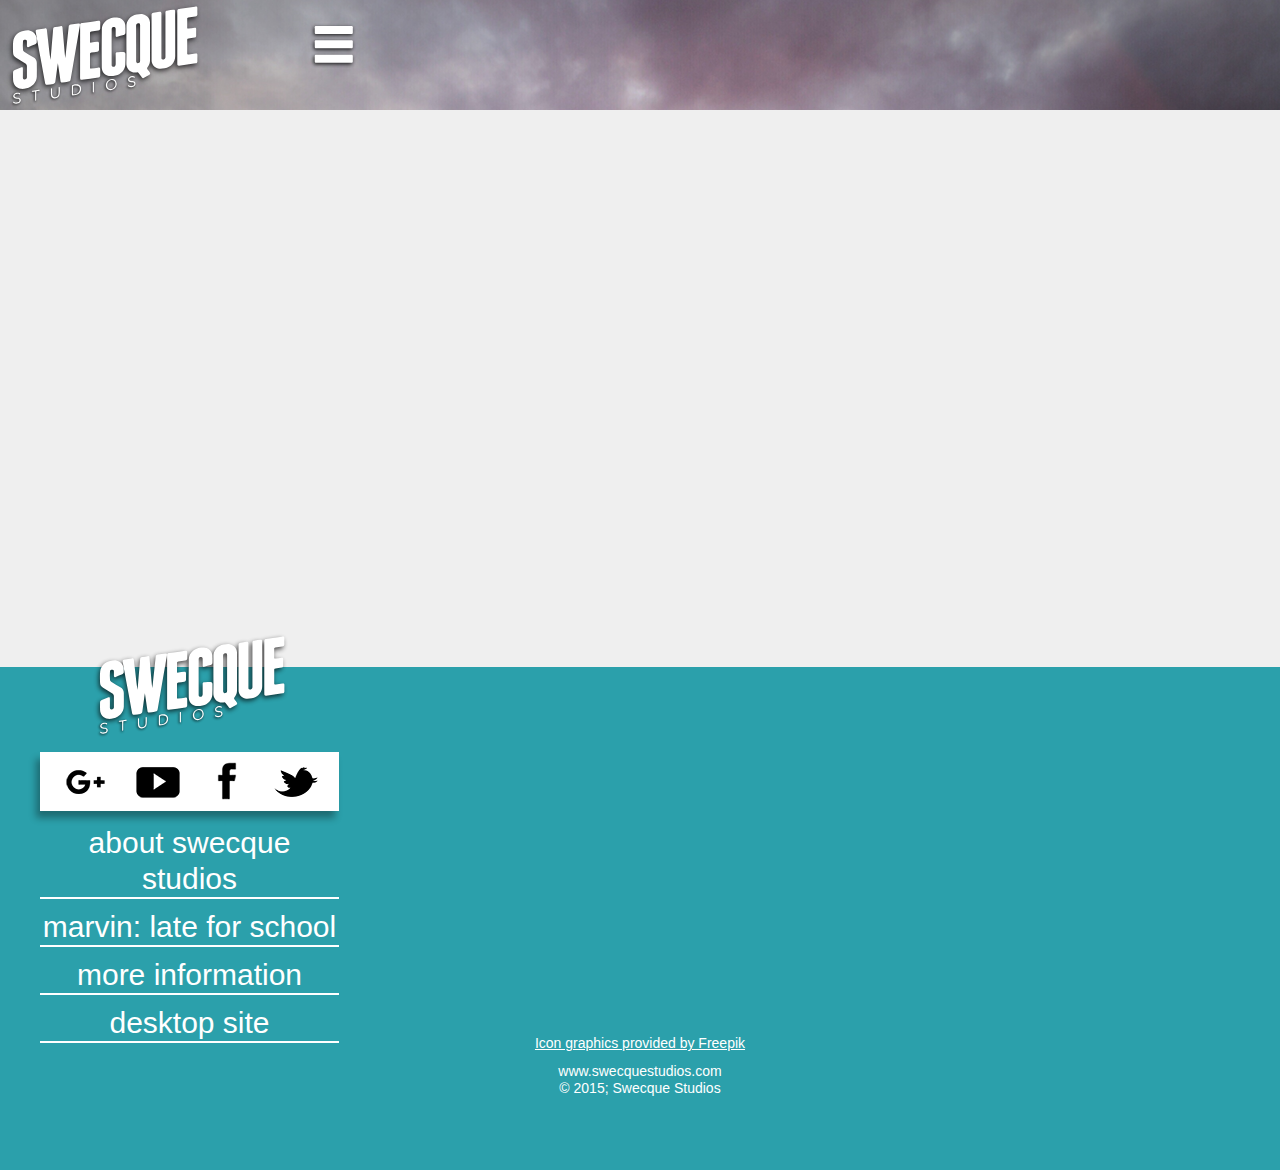
<file: phone/the-game.html>
<!DOCTYPE html>
<html class="html" lang="en-US">
 <head>

  <script type="text/javascript">
   if(typeof Muse == "undefined") window.Muse = {}; window.Muse.assets = {"required":["jquery-1.8.3.min.js", "museutils.js", "jquery.watch.js", "webpro.js", "musewpdisclosure.js", "musewpslideshow.js", "jquery.museoverlay.js", "touchswipe.js", "the-game.css"], "outOfDate":[]};
</script>
  
  <meta http-equiv="Content-type" content="text/html;charset=UTF-8"/>
  <meta name="generator" content="2015.0.2.310"/>
  <title>The game</title>
  <meta name="viewport" content="width=380"/>
  <link rel="canonical" href="http://swecquestudios.com/the-game.html"/>
  <!-- CSS -->
  <link rel="stylesheet" type="text/css" href="../css/site_global.css?365933731"/>
  <link rel="stylesheet" type="text/css" href="css/master_a-master.css?4230457517"/>
  <link rel="stylesheet" type="text/css" href="css/the-game.css?3845420925" id="pagesheet"/>
  <!--[if lt IE 9]>
  <link rel="stylesheet" type="text/css" href="css/iefonts_the-game.css?176715016"/>
  <![endif]-->
  <!-- Other scripts -->
  <script type="text/javascript">
   document.documentElement.className += ' js';
var __adobewebfontsappname__ = "muse";
</script>
  <!-- JS includes -->
  <script type="text/javascript">
   document.write('\x3Cscript src="' + (document.location.protocol == 'https:' ? 'https:' : 'http:') + '//webfonts.creativecloud.com/raleway:n8,n3:all;bebas-neue:n4:all.js" type="text/javascript">\x3C/script>');
</script>
   </head>
 <body>

  <div class="clearfix" id="page"><!-- group -->
   <div class="clearfix grpelem" id="pu4169"><!-- group -->
    <div class="browser_width grpelem" id="u4169-bw">
     <div class="clearfix" id="u4169"><!-- group -->
      <a class="nonblock nontext grpelem" id="u5118" href="index.html"><!-- svg --><img class="svg" src="../images/swecquestudios_vector.svg" width="205" height="205" alt="" data-mu-svgfallback="../images/swecquestudios_vector_poster_.png"/></a>
     </div>
    </div>
    <div class="PamphletWidget clearfix widget_invisible grpelem" id="pamphletu4985"><!-- none box -->
     <div class="ThumbGroup clearfix grpelem" id="u4988"><!-- none box -->
      <div class="popup_anchor">
       <div class="Thumb popup_element" id="u4991"><!-- simple frame --></div>
      </div>
     </div>
     <div class="popup_anchor" id="u4992popup">
      <div class="ContainerGroup clearfix" id="u4992"><!-- stack box -->
       <div class="Container invi clearfix grpelem" id="u4995"><!-- column -->
        <div class="position_content" id="u4995_position_content">
         <div class="clearfix colelem" id="pu5126"><!-- group -->
          <div class="grpelem" id="u5126"><!-- simple frame --></div>
          <div class="MobHeaderbox clearfix grpelem" id="u5016-4"><!-- content -->
           <h1 class="MobHeader">Menu</h1>
          </div>
         </div>
         <a class="nonblock nontext clearfix colelem" id="u5041-4" href="index.html"><!-- content --><h2 class="MobNavFont" id="u5041-2">home</h2></a>
         <ul class="AccordionWidget clearfix colelem" id="accordionu4972"><!-- vertical box -->
          <li class="AccordionPanel clearfix colelem" id="u4973"><!-- vertical box --><div class="AccordionPanelTab MobNavFont clearfix colelem" id="u4976-4"><!-- content --><h2 id="u4976-2">about us</h2></div><div class="AccordionPanelContent disn clearfix colelem" id="u4974"><!-- column --><div class="Mob_Subnav MobSubNavFont clearfix colelem" id="u5019-4"><!-- content --><h3>history &amp; establishment</h3></div><div class="Mob_Subnav MobSubNavFont clearfix colelem" id="u5021-4"><!-- content --><h3>our team</h3></div><div class="Mob_Subnav MobSubNavFont clearfix colelem" id="u5023-4"><!-- content --><h3>future plans</h3></div></div></li>
          <li class="AccordionPanel clearfix colelem" id="u4981"><!-- vertical box --><div class="AccordionPanelTab MobNavFont clearfix colelem" id="u4982-4"><!-- content --><h2 id="u4982-2">the game</h2></div><div class="AccordionPanelContent disn clearfix colelem" id="u4983"><!-- column --><div class="Mob_Subnav MobSubNavFont clearfix colelem" id="u5024-4"><!-- content --><h3>launch trailer</h3></div><div class="Mob_Subnav MobSubNavFont clearfix colelem" id="u5025-4"><!-- content --><h3>storyline</h3></div><div class="Mob_Subnav MobSubNavFont clearfix colelem" id="u5026-4"><!-- content --><h3>Features</h3></div><div class="Mob_Subnav MobSubNavFont clearfix colelem" id="u5027-4"><!-- content --><h3>Soundtracks</h3></div><div class="Mob_Subnav MobSubNavFont clearfix colelem" id="u5028-4"><!-- content --><h3>Next releases</h3></div></div></li>
          <li class="AccordionPanel clearfix colelem" id="u4977"><!-- vertical box --><div class="AccordionPanelTab MobNavFont clearfix colelem" id="u4978-4"><!-- content --><h2 id="u4978-2">More info</h2></div><div class="AccordionPanelContent disn clearfix colelem" id="u4979"><!-- column --><div class="Mob_Subnav MobSubNavFont clearfix colelem" id="u5029-4"><!-- content --><h3>Privacy &amp; terms</h3></div><div class="Mob_Subnav MobSubNavFont clearfix colelem" id="u5030-4"><!-- content --><h3>Q&amp;A's</h3></div><div class="Mob_Subnav MobSubNavFont clearfix colelem" id="u5031-4"><!-- content --><h3>Bug report</h3></div><div class="Mob_Subnav MobSubNavFont clearfix colelem" id="u5033-4"><!-- content --><h3>Contact us</h3></div><div class="Mob_Subnav MobSubNavFont clearfix colelem" id="u5032-4"><!-- content --><h3>Become swecque</h3></div></div></li>
         </ul>
        </div>
       </div>
      </div>
     </div>
    </div>
   </div>
   <div class="verticalspacer"></div>
   <div class="clearfix grpelem" id="pu4179"><!-- group -->
    <div class="browser_width grpelem" id="u4179-bw">
     <div class="clearfix" id="u4179"><!-- column -->
      <div class="position_content" id="u4179_position_content">
       <a class="nonblock nontext colelem" id="u5152" href="index.html"><!-- svg --><img class="svg" src="../images/swecquestudios_vector.svg" width="205" height="205" alt="" data-mu-svgfallback="../images/swecquestudios_vector_poster_.png"/></a>
       <a class="nonblock nontext FooterHeading clearfix colelem" id="u6907-4" href="about-us.html"><!-- content --><p id="u6907-2">about swecque studios</p></a>
       <a class="nonblock nontext MuseLinkActive FooterHeading clearfix colelem" id="u6906-4" href="the-game.html"><!-- content --><p id="u6906-2">marvin: late for school</p></a>
       <a class="nonblock nontext FooterHeading clearfix colelem" id="u6908-4" href="more-info.html"><!-- content --><p id="u6908-2">more information</p></a>
       <a class="nonblock nontext FooterHeading clearfix colelem" id="u6909-4" href="../index.html?devicelock=desktop"><!-- content --><p id="u6909-2">desktop site</p></a>
      </div>
     </div>
    </div>
    <div class="browser_width grpelem" id="u4547-6-bw">
     <div class="clearfix" id="u4547-6"><!-- content -->
      <p>www.swecquestudios.com</p>
      <p>© 2015; Swecque Studios</p>
     </div>
    </div>
    <div class="browser_width grpelem" id="u4553-4-bw">
     <a class="nonblock nontext clearfix" id="u4553-4" href="http://www.freepik.com/"><!-- content --><p>Icon graphics provided by Freepik</p></a>
    </div>
    <div class="clearfix grpelem" id="u6905"><!-- group -->
     <div class="clearfix grpelem" id="u6892"><!-- group -->
      <div class="grpelem" id="u6893"><!-- state-based BG images --></div>
      <div class="grpelem" id="u6899"><!-- state-based BG images --></div>
      <div class="grpelem" id="u6895"><!-- state-based BG images --></div>
      <div class="grpelem" id="u6897"><!-- state-based BG images --></div>
     </div>
    </div>
   </div>
  </div>
  <div class="preload_images">
   <img class="preload" src="../images/u6893-r.png" alt=""/>
   <img class="preload" src="../images/u6899-r.png" alt=""/>
   <img class="preload" src="../images/u6895-r.png" alt=""/>
   <img class="preload" src="../images/u6897-r.png" alt=""/>
  </div>
  <!-- JS includes -->
  <script type="text/javascript">
   if (document.location.protocol != 'https:') document.write('\x3Cscript src="http://musecdn2.businesscatalyst.com/scripts/4.0/jquery-1.8.3.min.js" type="text/javascript">\x3C/script>');
</script>
  <script type="text/javascript">
   window.jQuery || document.write('\x3Cscript src="../scripts/jquery-1.8.3.min.js" type="text/javascript">\x3C/script>');
</script>
  <script src="../scripts/museutils.js?275725342" type="text/javascript"></script>
  <script src="../scripts/jquery.watch.js?3999102769" type="text/javascript"></script>
  <script src="../scripts/webpro.js?3883484123" type="text/javascript"></script>
  <script src="../scripts/musewpdisclosure.js?404074387" type="text/javascript"></script>
  <script src="../scripts/musewpslideshow.js?360574455" type="text/javascript"></script>
  <script src="../scripts/jquery.museoverlay.js?342093292" type="text/javascript"></script>
  <script src="../scripts/touchswipe.js?4218319045" type="text/javascript"></script>
  <!-- Other scripts -->
  <script type="text/javascript">
   $(document).ready(function() { try {
(function(){var a={},b=function(a){if(a.match(/^rgb/))return a=a.replace(/\s+/g,"").match(/([\d\,]+)/gi)[0].split(","),(parseInt(a[0])<<16)+(parseInt(a[1])<<8)+parseInt(a[2]);if(a.match(/^\#/))return parseInt(a.substr(1),16);return 0};(function(){$('link[type="text/css"]').each(function(){var b=($(this).attr("href")||"").match(/\/?css\/([\w\-]+\.css)\?(\d+)/);b&&b[1]&&b[2]&&(a[b[1]]=b[2])})})();(function(){$("body").append('<div class="version" style="display:none; width:1px; height:1px;"></div>');
for(var c=$(".version"),d=0;d<Muse.assets.required.length;){var f=Muse.assets.required[d],g=f.match(/([\w\-\.]+)\.(\w+)$/),k=g&&g[1]?g[1]:null,g=g&&g[2]?g[2]:null;switch(g.toLowerCase()){case "css":k=k.replace(/\W/gi,"_").replace(/^([^a-z])/gi,"_$1");c.addClass(k);var g=b(c.css("color")),h=b(c.css("background-color"));g!=0||h!=0?(Muse.assets.required.splice(d,1),"undefined"!=typeof a[f]&&(g!=a[f]>>>24||h!=(a[f]&16777215))&&Muse.assets.outOfDate.push(f)):d++;c.removeClass(k);break;case "js":k.match(/^jquery-[\d\.]+/gi)&&
typeof $!="undefined"?Muse.assets.required.splice(d,1):d++;break;default:throw Error("Unsupported file type: "+g);}}c.remove();if(Muse.assets.outOfDate.length||Muse.assets.required.length)c="Some files on the server may be missing or incorrect. Clear browser cache and try again. If the problem persists please contact website author.",(d=location&&location.search&&location.search.match&&location.search.match(/muse_debug/gi))&&Muse.assets.outOfDate.length&&(c+="\nOut of date: "+Muse.assets.outOfDate.join(",")),d&&Muse.assets.required.length&&(c+="\nMissing: "+Muse.assets.required.join(",")),alert(c)})()})();/* body */
Muse.Utils.transformMarkupToFixBrowserProblemsPreInit();/* body */
Muse.Utils.prepHyperlinks(true);/* body */
Muse.Utils.resizeHeight()/* resize height */
Muse.Utils.initWidget('#accordionu4972', function(elem) { return new WebPro.Widget.Accordion(elem, {canCloseAll:true,defaultIndex:-1}); });/* #accordionu4972 */
Muse.Utils.initWidget('#pamphletu4985', function(elem) { new WebPro.Widget.ContentSlideShow(elem, {contentLayout_runtime:'lightbox',event:'click',deactivationEvent:'none',autoPlay:false,displayInterval:3000,transitionStyle:'fading',transitionDuration:500,hideAllContentsFirst:true,shuffle:false,enableSwipe:true,resumeAutoplay:true,resumeAutoplayInterval:3000,playOnce:false,autoActivate_runtime:false}); });/* #pamphletu4985 */
Muse.Utils.fullPage('#page');/* 100% height page */
Muse.Utils.showWidgetsWhenReady();/* body */
Muse.Utils.transformMarkupToFixBrowserProblems();/* body */
} catch(e) { if (e && 'function' == typeof e.notify) e.notify(); else Muse.Assert.fail('Error calling selector function:' + e); }});
</script>
   </body>
</html>
</file>
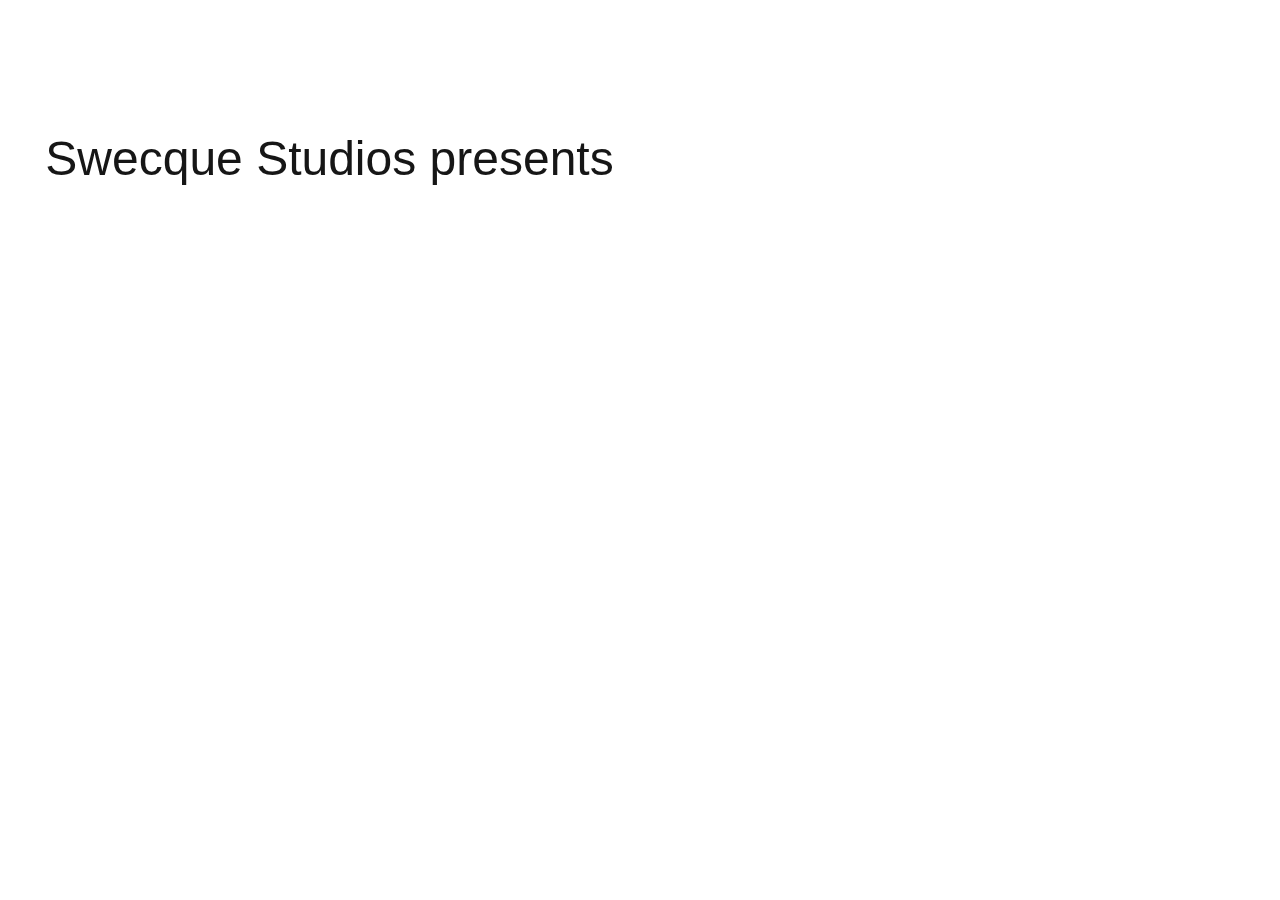
<file: assets/marvinea/MarvinEA.html>
<!DOCTYPE html>
<html xmlns="http://www.w3.org/1999/xhtml">
<head>
	<meta http-equiv="Content-Type" content="text/html; charset=utf-8"/>
	<meta http-equiv="X-UA-Compatible" content="IE=Edge"/>
	<title>Untitled</title>
<!--Adobe Edge Runtime-->
    <meta http-equiv="X-UA-Compatible" content="IE=Edge">
    <script type="text/javascript" charset="utf-8" src="MarvinEA_edgePreload.js"></script>
    <style>
        .edgeLoad-EDGE-438174143 { visibility:hidden; }
    </style>
<!--Adobe Edge Runtime End-->

</head>
<body style="margin:0;padding:0;">
	<div id="Stage" class="EDGE-438174143">
	</div>
</body>
</html>
</file>
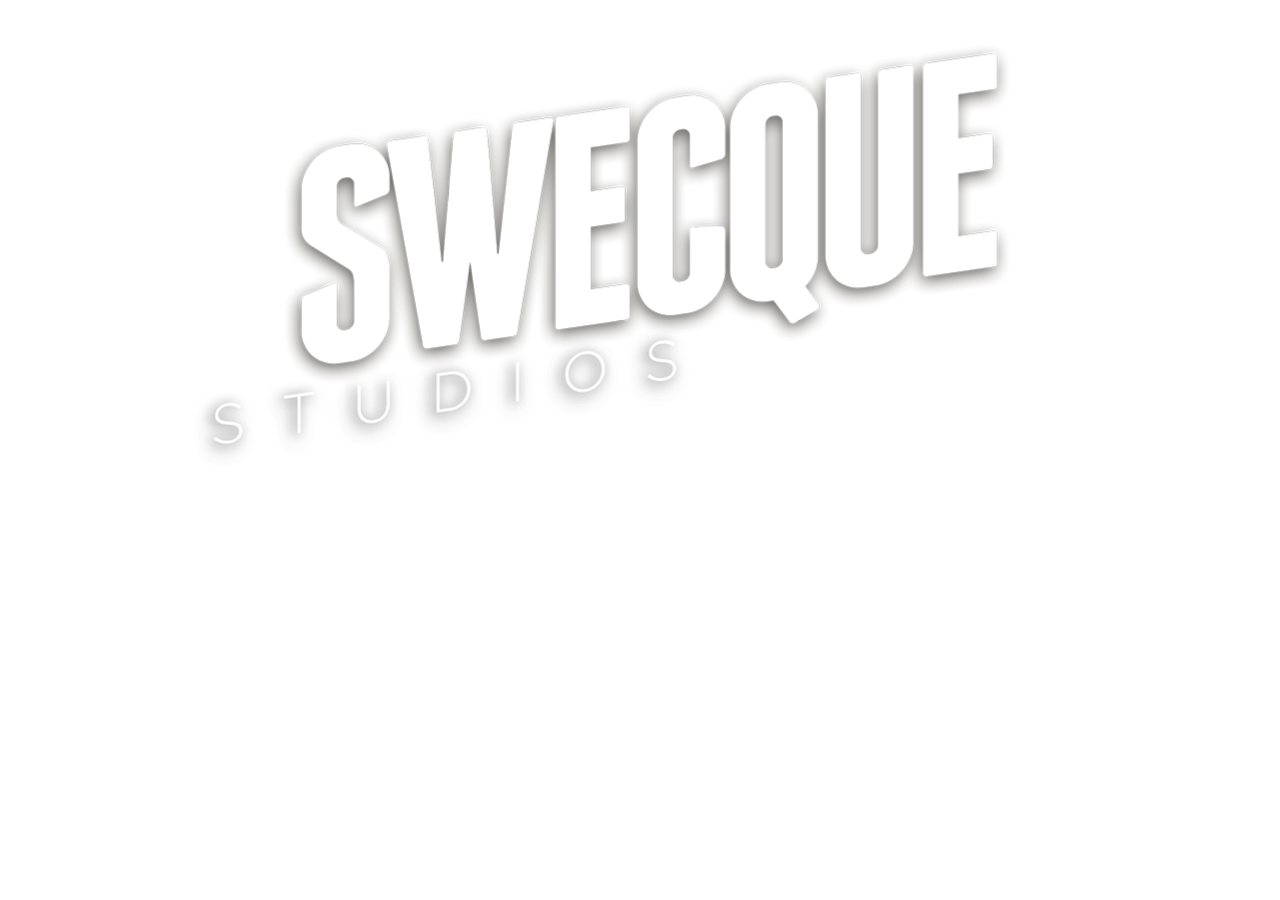
<file: assets/swecquestudios/SwecqueStudios.html>
<!DOCTYPE html>
<html xmlns="http://www.w3.org/1999/xhtml">
<head>
	<meta http-equiv="Content-Type" content="text/html; charset=utf-8"/>
	<meta http-equiv="X-UA-Compatible" content="IE=Edge"/>
	<title>Untitled</title>
<!--Adobe Edge Runtime-->
    <meta http-equiv="X-UA-Compatible" content="IE=Edge">
    <script type="text/javascript" charset="utf-8" src="SwecqueStudios_edgePreload.js"></script>
    <style>
        .edgeLoad-EDGE-86073119 { visibility:hidden; }
    </style>
<!--Adobe Edge Runtime End-->

</head>
<body style="margin:0;padding:0;">
	<div id="Stage" class="EDGE-86073119">
	</div>
</body>
</html>
</file>
<file: css/site_global.css>
html
{
	min-height: 100%;
	min-width: 100%;
	-ms-text-size-adjust: none;
}

body,div,dl,dt,dd,ul,ol,li,nav,h1,h2,h3,h4,h5,h6,pre,code,form,fieldset,legend,input,button,textarea,p,blockquote,th,td,a
{
	margin: 0;
	padding: 0;
	border-width: 0;
	-webkit-transform-origin: left top;
	-ms-transform-origin: left top;
	-o-transform-origin: left top;
	transform-origin: left top;
}

table
{
	border-collapse: collapse;
	border-spacing: 0;
}

fieldset,img
{
	border: 0;
	-webkit-transform-origin: left top;
	-ms-transform-origin: left top;
	-o-transform-origin: left top;
	transform-origin: left top;
}

address,caption,cite,code,dfn,em,strong,th,var,optgroup
{
	font-style: inherit;
	font-weight: inherit;
}

del,ins
{
	text-decoration: none;
}

li
{
	list-style: none;
}

caption,th
{
	text-align: left;
}

h1,h2,h3,h4,h5,h6
{
	font-size: 100%;
	font-weight: inherit;
}

input,button,textarea,select,optgroup,option
{
	font-family: inherit;
	font-size: inherit;
	font-style: inherit;
	font-weight: inherit;
}

body
{
	font-family: Arial, Helvetica Neue, Helvetica, sans-serif;
	text-align: left;
	font-size: 14px;
	line-height: 17px;
	word-wrap: break-word;
	text-rendering: optimizeLegibility;/* kerning, primarily */
	-moz-font-feature-settings: 'liga';
	-ms-font-feature-settings: 'liga';
	-webkit-font-feature-settings: 'liga';
	font-feature-settings: 'liga';
}

@media screen and (-webkit-min-device-pixel-ratio:0)
{
	body { text-rendering:auto; }
}

a:link
{
	color: #0000FF;
	text-decoration: underline;
}

a:visited
{
	color: #800080;
	text-decoration: underline;
}

a:hover
{
	color: #0000FF;
	text-decoration: underline;
}

a:active
{
	color: #EE0000;
	text-decoration: underline;
}

a.nontext /* used to override default properties of 'a' tag */
{
	color: black;
	text-decoration: none;
	font-style: normal;
	font-weight: normal;
}

.Edited a
{
	color: inherit;
	text-decoration: inherit;
}

.Edited a:link
{
	color: #3AD0CF;
	text-decoration: underline;
}

.Edited a:visited
{
	color: #3AD0CF;
	text-decoration: underline;
}

.Edited a:hover
{
	color: #3AD0CF;
	text-decoration: none;
}

.Edited a:active
{
	color: #EE0000;
	text-decoration: underline;
}

.normal_text
{
	color: #000000;
	direction: ltr;
	font-family: Arial, Helvetica Neue, Helvetica, sans-serif;
	font-size: 14px;
	font-style: normal;
	font-weight: normal;
	letter-spacing: 0px;
	line-height: 17px;
	text-align: left;
	text-decoration: none;
	text-indent: 0px;
	text-transform: none;
	vertical-align: 0px;
	padding: 0px;
}

.Paragraph
{
	color: #333333;
	font-family: open-sans-condensed, sans-serif;
	font-size: 20px;
	font-weight: 300;
	text-align: justify;
	padding: 5px 0px 0px;
}

.Header
{
	color: #333333;
	font-family: raleway, sans-serif;
	font-size: 60px;
	font-weight: 800;
	text-align: center;
	padding: 0px;
}

.textanimation
{
	color: #333333;
	font-family: open-sans-condensed, sans-serif;
	font-size: 36px;
	font-style: italic;
	font-weight: 300;
	text-align: center;
	padding: 0px;
}

.herotext
{
	color: #333333;
	font-family: raleway, sans-serif;
	font-size: 60px;
	font-weight: 300;
	text-align: center;
	padding: 0px;
}

.Button1
{
	color: #2BA0AB;
	font-family: bebas-neue, sans-serif;
	font-size: 36px;
	font-weight: 400;
	text-align: center;
	padding: 0px;
}

.FooterSubline1
{
	color: #EFEFEF;
	font-family: raleway, sans-serif;
	font-size: 14px;
	font-weight: 500;
	text-indent: 5px;
	padding: 0px;
}

.SubNavFont
{
	color: #333333;
	font-family: bebas-neue, sans-serif;
	font-size: 24px;
	font-weight: 400;
	text-align: center;
	padding: 0px 0px 0px 5px;
}

.NavFont
{
	color: #333333;
	font-family: bebas-neue, sans-serif;
	font-size: 30px;
	font-weight: 400;
	text-align: center;
	padding: 0px;
}

.MobSubNavFont
{
	color: #FFFFFF;
	font-family: bebas-neue, sans-serif;
	font-size: 28px;
	font-weight: 400;
	text-align: center;
	padding: 0px;
}

.MobNavFont
{
	color: #FFFFFF;
	font-family: bebas-neue, sans-serif;
	font-size: 36px;
	font-weight: 400;
	line-height: 36px;
	text-align: center;
	padding: 0px;
}

.MobHeader
{
	color: #333333;
	font-family: raleway, sans-serif;
	font-size: 36px;
	font-weight: 800;
	line-height: 36px;
	text-align: center;
	padding: 3px 0px 0px;
}

.Mob_Paragraph-offset
{
	color: #333333;
	font-family: open-sans-condensed, sans-serif;
	font-size: 18px;
	font-weight: 300;
	text-align: justify;
	padding: 5px 0px 0px;
}

.heroquotes
{
	color: #333333;
	font-family: raleway, sans-serif;
	font-size: 24px;
	font-weight: 400;
	text-align: left;
	padding: 0px;
}

.tellmemore
{
	color: #2BA0AB;
	font-family: bebas-neue, sans-serif;
	font-size: 24px;
	font-weight: 400;
	text-align: center;
	padding: 0px;
}

.Subhead-h2
{
	color: #333333;
	font-family: raleway, sans-serif;
	font-size: 36px;
	font-weight: 500;
	padding: 0px;
}

.ButtonSmall
{
	color: #2BA0AB;
	font-family: bebas-neue, sans-serif;
	font-size: 24px;
	font-weight: 400;
	text-align: left;
	padding: 10px 0px 0px;
}

.Paragraph-Lines
{
	color: #333333;
	font-family: open-sans-condensed, sans-serif;
	font-size: 18px;
	font-weight: 300;
	text-align: left;
	padding: 10px 0px;
}

.FooterSublineH
{
	color: #FFFFFF;
	font-family: raleway, sans-serif;
	font-size: 14px;
	font-weight: 500;
	text-decoration: underline;
	text-indent: 5px;
	padding: 0px;
}

.Powerline
{
	color: #333333;
	font-family: raleway, sans-serif;
	font-size: 48px;
	font-weight: 300;
}

.list0 li:before
{
	position: absolute;
	right: 100%;
	letter-spacing: 0px;
	text-decoration: none;
	font-weight: normal;
	font-style: normal;
}

.rtl-list li:before
{
	right: auto;
	left: 100%;
}

.nls-None > li:before,.nls-None .list3 > li:before,.nls-None .list6 > li:before
{
	margin-right: 6px;
	content: '•';
}

.nls-None .list1 > li:before,.nls-None .list4 > li:before,.nls-None .list7 > li:before
{
	margin-right: 6px;
	content: '○';
}

.nls-None,.nls-None .list1,.nls-None .list2,.nls-None .list3,.nls-None .list4,.nls-None .list5,.nls-None .list6,.nls-None .list7,.nls-None .list8
{
	padding-left: 34px;
}

.nls-None.rtl-list,.nls-None .list1.rtl-list,.nls-None .list2.rtl-list,.nls-None .list3.rtl-list,.nls-None .list4.rtl-list,.nls-None .list5.rtl-list,.nls-None .list6.rtl-list,.nls-None .list7.rtl-list,.nls-None .list8.rtl-list
{
	padding-left: 0px;
	padding-right: 34px;
}

.nls-None .list2 > li:before,.nls-None .list5 > li:before,.nls-None .list8 > li:before
{
	margin-right: 6px;
	content: '-';
}

.nls-None.rtl-list > li:before,.nls-None .list1.rtl-list > li:before,.nls-None .list2.rtl-list > li:before,.nls-None .list3.rtl-list > li:before,.nls-None .list4.rtl-list > li:before,.nls-None .list5.rtl-list > li:before,.nls-None .list6.rtl-list > li:before,.nls-None .list7.rtl-list > li:before,.nls-None .list8.rtl-list > li:before
{
	margin-right: 0px;
	margin-left: 6px;
}

.TabbedPanelsTab
{
	white-space: nowrap;
}

.MenuBar  .MenuBarView,.MenuBar  .SubMenuView /* Resets for ul and li in menus */
{
	display: block;
	list-style: none;
}

.MenuBar .SubMenu
{
	display: none;
	position: absolute;
}

.NoWrap
{
	white-space: nowrap;
	word-wrap: normal;
}

.rootelem /* the root of the artwork tree */
{
	margin-left: auto;
	margin-right: auto;
}

.colelem /* a child element of a column */
{
	display: inline;
	float: left;
	clear: both;
}

.colelem100 /* a child element of a column that is 100% width */
{
	clear: both;
}

.grpelem /* a child element of a group */
{
	display: inline;
	float: left;
}

.clearfix:after /* force a container to fit around floated items */
{
	content: "\0020";
	visibility: hidden;
	display: block;
	height: 0;
	clear: both;
}

*:first-child+html .clearfix /* IE7 */
{
	zoom: 1;
}

.clip_frame /* used to clip the contents as in the case of an image frame */
{
	overflow: hidden;
}

.inclusion_context /* context for positioning a group of elements that share the same height */
{
	display: table;
	table-layout: fixed;
	width: 0.01px;
}

.inclelem /* element of an inclusion context */
{
	display: table-cell;
	vertical-align: top;
}

.f3s_mid /* 3-slice frame, middle slice */
{
	background-repeat: repeat;
}

.f3s_top,.f3s_bot /* 3-slice frame, top slice */
{
	background-repeat: no-repeat;
}

.f9s_top_left,.f9s_bot_left /* 9-slice frame, left corner slice */
{
	background-repeat: no-repeat;
	background-position: left;
}

.f9s_top_right,.f9s_bot_right /* 9-slice frame, right corner slice */
{
	background-repeat: no-repeat;
	background-position: right;
}

.f9s_top_mid,.f9s_bot_mid /* 9-slice frame, top/bottom horizontal slice */
{
	background-repeat: repeat-x;
	background-position: 0px 0px;
}

.f9s_mid_left /* 9-slice frame, left vertical slice */
{
	background-repeat: repeat-y;
	background-position: left;
}

.f9s_mid_right /* 9-slice frame, right vertical slice */
{
	background-repeat: repeat-y;
	background-position: right;
}

.f9s_center /* 9-slice frame, center slice */
{
	background-repeat: repeat;
	background-position: 0px 0px;
}

.popup_anchor /* anchors an abspos popup */
{
	position: relative;
	width: 0px;
	height: 0px;
}

.popup_element
{
	z-index: 100000;
}

.svg
{
	display: block;
	vertical-align: top;
}

span.wrap /* used to force wrap after floated array when nested inside a paragraph */
{
	content: '';
	clear: left;
	display: block;
}

span.actAsInlineDiv /* used to simulate a DIV with inline display when already nested inside a paragraph */
{
	display: inline-block;
}

.position_content,.excludeFromNormalFlow /* used when child content is larger than parent */
{
	float: left;
}

.preload_images /* used to preload images used in non-default states */
{
	position: absolute;
	overflow: hidden;
	left: -9999px;
	top: -9999px;
	height: 1px;
	width: 1px;
}

preload /* used to specifiy the dimension of preload item */
{
	height: 1px;
	width: 1px;
}

.animateStates
{
	-webkit-transition: 0.3s ease-in-out;
	-moz-transition: 0.3s ease-in-out;
	-o-transition: 0.3s ease-in-out;
	transition: 0.3s ease-in-out;
}

input:focus,textarea:focus /* remove default focussed input styling */
{
	outline: none;
}

textarea
{
	resize: none;
	overflow: auto;
}

.fld-prompt /* form placeholders cursor behavior */
{
	pointer-events: none;
}

.wrapped-input /* form inputs & placeholders let div styling show thru */
{
	position: absolute;
	top: 0;
	left: 0;
	background: transparent;
	border: none;
}

.submit-btn /* form submit buttons on top of sibling elements */
{
	z-index: 50000;
	cursor: pointer;
}

.anchor_item /* used to specify anchor properties */
{
	width: 22px;
	height: 18px;
}

.MenuBar .SubMenuVisible,.MenuBarVertical .SubMenuVisible,.MenuBar .SubMenu .SubMenuVisible,.popup_element.Active,span.actAsPara,.actAsDiv,a.nonblock.nontext,img.block
{
	display: block;
}

.ose_ei
{
	visibility: hidden;
	z-index: 0;
}

.widget_invisible,.js .invi,.js .mse_pre_init,.js .an_invi /* used to hide the widget before loaded */
{
	visibility: hidden;
}

.no_vert_scroll
{
	overflow-y: hidden;
}

.always_vert_scroll
{
	overflow-y: scroll;
}

.always_horz_scroll
{
	overflow-x: scroll;
}

.popup_element.Inactive,.js .disn,.hidden
{
	display: none;
}

.fullscreen
{
	overflow: hidden;
	left: 0px;
	top: 0px;
	position: fixed;
	height: 100%;
	width: 100%;
	-moz-box-sizing: border-box;
	-webkit-box-sizing: border-box;
	-ms-box-sizing: border-box;
	box-sizing: border-box;
}

.fullwidth
{
	position: absolute;
}

.borderbox
{
	-moz-box-sizing: border-box;
	-webkit-box-sizing: border-box;
	-ms-box-sizing: border-box;
	box-sizing: border-box;
}

.scroll_wrapper
{
	position: absolute;
	overflow: auto;
	left: 0px;
	right: 0px;
	top: 0px;
	bottom: 0px;
	padding-top: 0px;
	padding-bottom: 0px;
	margin-top: 0px;
	margin-bottom: 0px;
}

.browser_width > *
{
	position: absolute;
	left: 0px;
	right: 0px;
}

.list0 li,.MenuBar .MenuItemContainer,.SlideShowContentPanel .fullscreen img
{
	position: relative;
}

.accordion_wrapper
{
	display: inline;
	float: left;
	width: 0px;
}

.fld-checkbox input[type=checkbox],.fld-radiobutton input[type=radio] /* Hide native checkbox */
{
	position: absolute;
	overflow: hidden;
	clip: rect(0px, 0px, 0px, 0px);
	height: 1px;
	width: 1px;
	margin: -1px;
	padding: 0;
	border: 0;
}

.fld-checkbox input[type=checkbox] + label,.fld-radiobutton input[type=radio] + label
{
	display: inline-block;
	background-repeat: no-repeat;
	cursor: pointer;
	float: left;
	width: 100%;
	height: 100%;
}

.pointer_cursor,.fld-recaptcha-mode,.fld-recaptcha-refresh,.fld-recaptcha-help
{
	cursor: pointer;
}

p,h1,h2,h3,h4,h5,h6,ol,ul,span.actAsPara /* disable Android font boosting */
{
	max-height: 1000000px;
}

.superscript
{
	vertical-align: super;
	font-size: 66%;
	line-height: 0;
}

.subscript
{
	vertical-align: sub;
	font-size: 66%;
	line-height: 0;
}

.wp-slideshow-clip,.SlideShowWidget /* disable pointer events on slide shows */
{
	-ms-touch-action: none;
	touch-action: none;
}
</file>
<file: css/master_a-master.css>
#u892
{
	background: transparent url("../images/haylandscape.jpg") no-repeat center top;
	background-size: cover;
}

.Navbox
{
	border-style: none;
	-pie-box-shadow: -3px 6px 7px #ADADAD;
	box-shadow: -3px 6px 7px rgba(0,0,0,0.32);
	border-color: #000000;
	background-color: #FFFFFF;
}

#u5806,#u2514,#menuu2515,#u2540
{
	border-style: none;
	border-color: transparent;
	background-color: transparent;
	position: relative;
}

#u2540:hover
{
	background-color: #EFEFEF;
}

#u2543
{
	vertical-align: top;
	position: relative;
	background: url("../images/group66_small-u2543.png") no-repeat 0px 0px;
}

#u2540.MuseMenuActive #u2543
{
	background: url("../images/group66_small-u2543-a.png") no-repeat 0px 0px;
}

#u892_align_to_page,#u2558,#u2525,#u2529
{
	position: relative;
}

#u2529:hover
{
	background-color: #EFEFEF;
}

.Subnav
{
	border-style: none;
	border-color: #000000;
	background-color: #FFFFFF;
}

#u2532-4
{
	background-color: transparent;
	line-height: 29px;
	position: relative;
}

#u2529:hover #u2532-4 p,#u2529:hover #u2532-4 h3
{
	color: #2BA0AB;
	visibility: inherit;
}

#u2534
{
	position: relative;
}

#u2529.MuseMenuActive,#u2534:hover
{
	background-color: #EFEFEF;
}

#u2536-4
{
	background-color: transparent;
	line-height: 29px;
	position: relative;
}

#u2534:hover #u2536-4 p,#u2534:hover #u2536-4 h3
{
	color: #2BA0AB;
	visibility: inherit;
}

#u5250
{
	position: relative;
}

#u2534.MuseMenuActive,#u5250:hover
{
	background-color: #EFEFEF;
}

#u5252-4
{
	background-color: transparent;
	line-height: 29px;
	position: relative;
}

#u5250:hover #u5252-4 p,#u5250:hover #u5252-4 h3
{
	color: #2BA0AB;
	visibility: inherit;
}

#u2517
{
	border-style: none;
	border-color: transparent;
	background-color: transparent;
	position: relative;
}

#u5250.MuseMenuActive,#u2517:hover
{
	background-color: #EFEFEF;
}

#u2519
{
	vertical-align: top;
	position: relative;
	background: url("../images/game55_small-u2519.png") no-repeat 0px 0px;
}

#u2517.MuseMenuActive #u2519
{
	background: url("../images/game55_small-u2519-a.png") no-repeat 0px 0px;
}

#u2522,#u3840
{
	position: relative;
}

#u3840:hover
{
	background-color: #EFEFEF;
}

#u3842-4
{
	background-color: transparent;
	line-height: 29px;
	position: relative;
}

#u3840:hover #u3842-4 p,#u3840:hover #u3842-4 h3
{
	color: #2BA0AB;
	visibility: inherit;
}

#u3849
{
	position: relative;
}

#u3840.MuseMenuActive,#u3849:hover
{
	background-color: #EFEFEF;
}

#u3851-4
{
	background-color: transparent;
	line-height: 29px;
	position: relative;
}

#u3849:hover #u3851-4 p,#u3849:hover #u3851-4 h3
{
	color: #2BA0AB;
	visibility: inherit;
}

#u3858
{
	position: relative;
}

#u3849.MuseMenuActive,#u3858:hover
{
	background-color: #EFEFEF;
}

#u3860-4
{
	background-color: transparent;
	line-height: 29px;
	position: relative;
}

#u3858:hover #u3860-4 p,#u3858:hover #u3860-4 h3
{
	color: #2BA0AB;
	visibility: inherit;
}

#u3866
{
	position: relative;
}

#u3858.MuseMenuActive,#u3866:hover
{
	background-color: #EFEFEF;
}

#u3868-4
{
	background-color: transparent;
	line-height: 29px;
	position: relative;
}

#u3866:hover #u3868-4 p,#u3866:hover #u3868-4 h3
{
	color: #2BA0AB;
	visibility: inherit;
}

#u2566
{
	border-style: none;
	border-color: transparent;
	background-color: transparent;
	position: relative;
}

#u3866.MuseMenuActive,#u2566:hover
{
	background-color: #EFEFEF;
}

#u2569
{
	vertical-align: top;
	position: relative;
	background: url("../images/information68_small-u2569.png") no-repeat 0px 0px;
}

#u2566.MuseMenuActive #u2569
{
	background: url("../images/information68_small-u2569-a.png") no-repeat 0px 0px;
}

#u2565,#u3762
{
	position: relative;
}

#u3762:hover
{
	background-color: #EFEFEF;
}

#u3764-4
{
	background-color: transparent;
	line-height: 29px;
	position: relative;
}

#u3762:hover #u3764-4 p,#u3762:hover #u3764-4 h3
{
	color: #2BA0AB;
	visibility: inherit;
}

#u3776
{
	position: relative;
}

#u3762.MuseMenuActive,#u3776:hover
{
	background-color: #EFEFEF;
}

#u3779-4
{
	background-color: transparent;
	line-height: 29px;
	position: relative;
}

#u3776:hover #u3779-4 p,#u3776:hover #u3779-4 h3
{
	color: #2BA0AB;
	visibility: inherit;
}

#u3785
{
	position: relative;
}

#u3776.MuseMenuActive,#u3785:hover
{
	background-color: #EFEFEF;
}

#u3786-4
{
	background-color: transparent;
	line-height: 29px;
	position: relative;
}

#u3785:hover #u3786-4 p,#u3785:hover #u3786-4 h3
{
	color: #2BA0AB;
	visibility: inherit;
}

#u3792
{
	position: relative;
}

#u3785.MuseMenuActive,#u3792:hover
{
	background-color: #EFEFEF;
}

#u3794-4
{
	background-color: transparent;
	line-height: 29px;
	position: relative;
}

#u3792:hover #u3794-4 p,#u3792:hover #u3794-4 h3
{
	color: #2BA0AB;
	visibility: inherit;
}

#u3799
{
	position: relative;
}

#u3792.MuseMenuActive,#u3799:hover
{
	background-color: #EFEFEF;
}

#u3799.MuseMenuActive
{
	background-color: #EFEFEF;
}

#u3800-4
{
	background-color: transparent;
	line-height: 29px;
	position: relative;
}

#u3799:hover #u3800-4 p,#u3799:hover #u3800-4 h3
{
	color: #2BA0AB;
	visibility: inherit;
}

#u2529.MuseMenuActive #u2532-4 p,#u2529.MuseMenuActive #u2532-4 h3,#u2534.MuseMenuActive #u2536-4 p,#u2534.MuseMenuActive #u2536-4 h3,#u5250.MuseMenuActive #u5252-4 p,#u5250.MuseMenuActive #u5252-4 h3,#u3840.MuseMenuActive #u3842-4 p,#u3840.MuseMenuActive #u3842-4 h3,#u3849.MuseMenuActive #u3851-4 p,#u3849.MuseMenuActive #u3851-4 h3,#u3858.MuseMenuActive #u3860-4 p,#u3858.MuseMenuActive #u3860-4 h3,#u3866.MuseMenuActive #u3868-4 p,#u3866.MuseMenuActive #u3868-4 h3,#u3762.MuseMenuActive #u3764-4 p,#u3762.MuseMenuActive #u3764-4 h3,#u3776.MuseMenuActive #u3779-4 p,#u3776.MuseMenuActive #u3779-4 h3,#u3785.MuseMenuActive #u3786-4 p,#u3785.MuseMenuActive #u3786-4 h3,#u3792.MuseMenuActive #u3794-4 p,#u3792.MuseMenuActive #u3794-4 h3,#u3799.MuseMenuActive #u3800-4 p,#u3799.MuseMenuActive #u3800-4 h3
{
	color: #333333;
	visibility: inherit;
}

.MenuItem /* unifiedNavBar */
{
	cursor: pointer;
}

#u2378
{
	background-color: #2BA0AB;
}

#u2378_align_to_page
{
	position: relative;
}

#u5188,#u5191
{
	overflow: hidden;
	position: relative;
}

#u6560
{
	-pie-box-shadow: -4px 7px 7px #A0A0A0;
	box-shadow: -4px 7px 7px rgba(0,0,0,0.37);
	border-style: none;
	border-color: transparent;
	background-color: #FFFFFF;
	position: relative;
}

#u6561-4
{
	background-color: transparent;
	color: #333333;
	font-size: 12px;
	line-height: 14px;
	font-style: normal;
	position: relative;
}

#u6861
{
	vertical-align: top;
	position: relative;
	background: url("../images/u6861.png") no-repeat 0px 0px;
}

#u6861:hover
{
	background: url("../images/u6861-r.png") no-repeat 0px 0px;
}

#u6871
{
	vertical-align: top;
	position: relative;
	background: url("../images/u6871.png") no-repeat 0px 0px;
}

#u6871:hover
{
	background: url("../images/u6871-r.png") no-repeat 0px 0px;
}

#u6883
{
	vertical-align: top;
	position: relative;
	background: url("../images/u6883.png") no-repeat 0px 0px;
}

#u6883:hover
{
	background: url("../images/u6883-r.png") no-repeat 0px 0px;
}

#u6866
{
	vertical-align: top;
	position: relative;
	background: url("../images/u6866.png") no-repeat 0px 0px;
}

#u6866:hover
{
	background: url("../images/u6866-r.png") no-repeat 0px 0px;
}

.FooterHeading
{
	border-style: solid;
	border-color: #FFFFFF;
	background-color: transparent;
	border-width: 0px 0px 2px;
}

#u3812-2
{
	padding-top: 5px;
}

#u3813-4
{
	line-height: 17px;
	position: relative;
}

.FooterSubline
{
	border-style: none;
	border-color: #000000;
	background-color: transparent;
}

#u3813-4:hover p,#u3813-4:hover h5
{
	color: #FFFFFF;
	visibility: inherit;
	padding-top: 0px;
	padding-bottom: 0px;
	padding-left: 0px;
	padding-right: 0px;
	font-size: 14px;
	text-decoration: underline;
	text-indent: 5px;
	line-height: 1.2;
	font-family: raleway, sans-serif;
	font-weight: 500;
	font-style: normal;
}

#u3814-4
{
	line-height: 17px;
	position: relative;
}

#u3814-4:hover p,#u3814-4:hover h5
{
	color: #FFFFFF;
	visibility: inherit;
	padding-top: 0px;
	padding-bottom: 0px;
	padding-left: 0px;
	padding-right: 0px;
	font-size: 14px;
	text-decoration: underline;
	text-indent: 5px;
	line-height: 1.2;
	font-family: raleway, sans-serif;
	font-weight: 500;
	font-style: normal;
}

#u3815-4
{
	line-height: 17px;
	position: relative;
}

#u3815-4:hover p,#u3815-4:hover h5
{
	color: #FFFFFF;
	visibility: inherit;
	padding-top: 0px;
	padding-bottom: 0px;
	padding-left: 0px;
	padding-right: 0px;
	font-size: 14px;
	text-decoration: underline;
	text-indent: 5px;
	line-height: 1.2;
	font-family: raleway, sans-serif;
	font-weight: 500;
	font-style: normal;
}

#u3816-4
{
	line-height: 17px;
	position: relative;
}

#u3816-4:hover p,#u3816-4:hover h5
{
	color: #FFFFFF;
	visibility: inherit;
	padding-top: 0px;
	padding-bottom: 0px;
	padding-left: 0px;
	padding-right: 0px;
	font-size: 14px;
	text-decoration: underline;
	text-indent: 5px;
	line-height: 1.2;
	font-family: raleway, sans-serif;
	font-weight: 500;
	font-style: normal;
}

#u3817-2
{
	padding-top: 5px;
}

#u3818-4
{
	line-height: 17px;
	position: relative;
}

#u3818-4:hover p,#u3818-4:hover h5
{
	color: #FFFFFF;
	visibility: inherit;
	padding-top: 0px;
	padding-bottom: 0px;
	padding-left: 0px;
	padding-right: 0px;
	font-size: 14px;
	text-decoration: underline;
	text-indent: 5px;
	line-height: 1.2;
	font-family: raleway, sans-serif;
	font-weight: 500;
	font-style: normal;
}

#u3819-4
{
	line-height: 17px;
	position: relative;
}

#u3819-4:hover p,#u3819-4:hover h5
{
	color: #FFFFFF;
	visibility: inherit;
	padding-top: 0px;
	padding-bottom: 0px;
	padding-left: 0px;
	padding-right: 0px;
	font-size: 14px;
	text-decoration: underline;
	text-indent: 5px;
	line-height: 1.2;
	font-family: raleway, sans-serif;
	font-weight: 500;
	font-style: normal;
}

#u3820-4
{
	line-height: 17px;
	position: relative;
}

#u3820-4:hover p,#u3820-4:hover h5
{
	color: #FFFFFF;
	visibility: inherit;
	padding-top: 0px;
	padding-bottom: 0px;
	padding-left: 0px;
	padding-right: 0px;
	font-size: 14px;
	text-decoration: underline;
	text-indent: 5px;
	line-height: 1.2;
	font-family: raleway, sans-serif;
	font-weight: 500;
	font-style: normal;
}

#u3830-4
{
	line-height: 17px;
	position: relative;
}

#u3830-4:hover p,#u3830-4:hover h5
{
	color: #FFFFFF;
	visibility: inherit;
	padding-top: 0px;
	padding-bottom: 0px;
	padding-left: 0px;
	padding-right: 0px;
	font-size: 14px;
	text-decoration: underline;
	text-indent: 5px;
	line-height: 1.2;
	font-family: raleway, sans-serif;
	font-weight: 500;
	font-style: normal;
}

#u3826-2
{
	padding-top: 5px;
}

#u3831-4
{
	line-height: 17px;
	position: relative;
}

#u3831-4:hover p,#u3831-4:hover h5
{
	color: #FFFFFF;
	visibility: inherit;
	padding-top: 0px;
	padding-bottom: 0px;
	padding-left: 0px;
	padding-right: 0px;
	font-size: 14px;
	text-decoration: underline;
	text-indent: 5px;
	line-height: 1.2;
	font-family: raleway, sans-serif;
	font-weight: 500;
	font-style: normal;
}

#u3827-4
{
	line-height: 17px;
	position: relative;
}

#u3827-4:hover p,#u3827-4:hover h5
{
	color: #FFFFFF;
	visibility: inherit;
	padding-top: 0px;
	padding-bottom: 0px;
	padding-left: 0px;
	padding-right: 0px;
	font-size: 14px;
	text-decoration: underline;
	text-indent: 5px;
	line-height: 1.2;
	font-family: raleway, sans-serif;
	font-weight: 500;
	font-style: normal;
}

#u3828-4
{
	line-height: 17px;
	position: relative;
}

#u3828-4:hover p,#u3828-4:hover h5
{
	color: #FFFFFF;
	visibility: inherit;
	padding-top: 0px;
	padding-bottom: 0px;
	padding-left: 0px;
	padding-right: 0px;
	font-size: 14px;
	text-decoration: underline;
	text-indent: 5px;
	line-height: 1.2;
	font-family: raleway, sans-serif;
	font-weight: 500;
	font-style: normal;
}

#u3829-4
{
	line-height: 17px;
	position: relative;
}

#u3829-4:hover p,#u3829-4:hover h5
{
	color: #FFFFFF;
	visibility: inherit;
	padding-top: 0px;
	padding-bottom: 0px;
	padding-left: 0px;
	padding-right: 0px;
	font-size: 14px;
	text-decoration: underline;
	text-indent: 5px;
	line-height: 1.2;
	font-family: raleway, sans-serif;
	font-weight: 500;
	font-style: normal;
}

#u2377-6
{
	background-color: transparent;
	color: #FFFFFF;
	font-family: raleway, sans-serif;
	font-weight: 400;
	position: relative;
}

#u6655
{
	border-radius: 0px 10px 10px 0px ;
	position: relative;
	background: #000000 url("../images/googleplaybutton.png") no-repeat right center;
	background-size: contain;
}

#u2523,#u2526,#u2533,#u5249,#u2516,#u3839,#u3848,#u3855,#u3863,#u2563,#u3761,#u3775,#u3782,#u3789,#u3796,#u6543
{
	background-color: transparent;
	position: relative;
}

#u4016-4
{
	background-color: transparent;
	text-decoration: underline;
	color: #FFFFFF;
	font-size: 14px;
	text-align: right;
	font-family: raleway, sans-serif;
	font-weight: 400;
	position: relative;
}

#u4016-4:hover p,#u4016-4:hover span
{
	text-decoration: underline;
}

#u4016
{
	text-decoration: none;
}

#u6889,#u3823,#u3833,#u3832,#u6656,#u3822
{
	border-style: none;
	border-color: transparent;
	background-color: transparent;
	position: relative;
}

#u3812-4,#u3817-4,#u3826-4,#u3803-4
{
	border-style: solid;
	color: #FFFFFF;
	font-size: 24px;
	line-height: 29px;
	font-family: bebas-neue, sans-serif;
	font-weight: 400;
	position: relative;
	border-width: 0px 0px 2px;
}

#u3803-2
{
	padding-top: 5px;
}

#u3805-4
{
	line-height: 17px;
	position: relative;
}

#u2540.MuseMenuActive,#u2524,#u2517.MuseMenuActive,#u2521,#u2566.MuseMenuActive,#u2564,#u3805-4.MuseLinkActive
{
	background-color: transparent;
}

#u3805-4:hover p,#u3805-4:hover h5
{
	color: #FFFFFF;
	visibility: inherit;
	padding-top: 0px;
	padding-bottom: 0px;
	padding-left: 0px;
	padding-right: 0px;
	font-size: 14px;
	text-decoration: underline;
	text-indent: 5px;
	line-height: 1.2;
	font-family: raleway, sans-serif;
	font-weight: 500;
	font-style: normal;
}

#u3805-4.MuseLinkActive p,#u3805-4.MuseLinkActive h5
{
	color: #EFEFEF;
	visibility: inherit;
	text-decoration: none;
}

#u3809-4
{
	line-height: 17px;
	position: relative;
}

#u3809-4:hover p,#u3809-4:hover h5
{
	color: #FFFFFF;
	visibility: inherit;
	padding-top: 0px;
	padding-bottom: 0px;
	padding-left: 0px;
	padding-right: 0px;
	font-size: 14px;
	text-decoration: underline;
	text-indent: 5px;
	line-height: 1.2;
	font-family: raleway, sans-serif;
	font-weight: 500;
	font-style: normal;
}

#u3810-4
{
	line-height: 17px;
	position: relative;
}

#u3810-4:hover p,#u3810-4:hover h5
{
	color: #FFFFFF;
	visibility: inherit;
	padding-top: 0px;
	padding-bottom: 0px;
	padding-left: 0px;
	padding-right: 0px;
	font-size: 14px;
	text-decoration: underline;
	text-indent: 5px;
	line-height: 1.2;
	font-family: raleway, sans-serif;
	font-weight: 500;
	font-style: normal;
}

#u6534-4
{
	line-height: 17px;
	position: relative;
}

#u6534-4:hover p,#u6534-4:hover h5
{
	color: #FFFFFF;
	visibility: inherit;
	padding-top: 0px;
	padding-bottom: 0px;
	padding-left: 0px;
	padding-right: 0px;
	font-size: 14px;
	text-decoration: underline;
	text-indent: 5px;
	line-height: 1.2;
	font-family: raleway, sans-serif;
	font-weight: 500;
	font-style: normal;
}

#u6537-4
{
	line-height: 17px;
	position: relative;
}

#u6537-4:hover p,#u6537-4:hover h5
{
	color: #FFFFFF;
	visibility: inherit;
	padding-top: 0px;
	padding-bottom: 0px;
	padding-left: 0px;
	padding-right: 0px;
	font-size: 14px;
	text-decoration: underline;
	text-indent: 5px;
	line-height: 1.2;
	font-family: raleway, sans-serif;
	font-weight: 500;
	font-style: normal;
}

#u6562-4
{
	text-align: right;
	line-height: 30px;
	position: relative;
	background: transparent url("../images/sharethis.png") no-repeat left top;
	background-size: contain;
}

#u6562-2
{
	padding-top: 3px;
}
</file>
<file: css/master_b-master.css>
#u7249
{
	background: -webkit-gradient(linear, center top, center bottom, from(rgba(0,0,0,0.75)),color-stop(100%, rgba(255,255,255,0)));
	background: -webkit-linear-gradient(top,rgba(0,0,0,0.75) ,rgba(255,255,255,0) 100%);
	background: linear-gradient(to bottom,rgba(0,0,0,0.75) ,rgba(255,255,255,0) 100%);
	filter: progid:DXImageTransform.Microsoft.gradient(startColorstr=#BF000000, endColorstr=#00FFFFFF, GradientType=0);
	-ms-filter: "progid:DXImageTransform.Microsoft.gradient(startColorstr='#BF000000', endColorstr='#00FFFFFF', GradientType=0)";
	position: fixed;
}

.js #u7249.ose_pre_init
{
	opacity: 0;
	-ms-filter: "progid:DXImageTransform.Microsoft.Alpha(Opacity=0)";
	filter: alpha(opacity=0);
}

#u3880
{
	border-style: none;
	border-color: transparent;
	background-color: transparent;
	position: fixed;
}

#u5471
{
	overflow: hidden;
	position: relative;
}

.Navbox
{
	border-style: none;
	-pie-box-shadow: -3px 6px 7px #ADADAD;
	box-shadow: -3px 6px 7px rgba(0,0,0,0.32);
	border-color: #000000;
	background-color: #FFFFFF;
}

#menuu5359,#u5396
{
	border-style: none;
	border-color: transparent;
	background-color: transparent;
	position: relative;
}

#u5396:hover
{
	background-color: #EFEFEF;
}

#u5398-4
{
	border-style: none;
	border-color: transparent;
	text-align: left;
	line-height: 36px;
	position: relative;
	background: transparent url("../images/group66_small-u5398-4-fr.png") no-repeat left center;
	background-size: contain;
}

#u5396:hover #u5398-4
{
	background-repeat: no-repeat;
	background-position: left center;
	background-size: contain;
}

#u3881,#u5401,#u5410
{
	position: relative;
}

#u5410:hover
{
	background-color: #EFEFEF;
}

.Subnav
{
	border-style: none;
	border-color: #000000;
	background-color: #FFFFFF;
}

#u5411-4
{
	background-color: transparent;
	line-height: 29px;
	position: relative;
}

#u5410:hover #u5411-4 p,#u5410:hover #u5411-4 h3
{
	color: #2BA0AB;
	visibility: inherit;
}

#u5419
{
	position: relative;
}

#u5410.MuseMenuActive,#u5419:hover
{
	background-color: #EFEFEF;
}

#u5420-4
{
	background-color: transparent;
	line-height: 29px;
	position: relative;
}

#u5419:hover #u5420-4 p,#u5419:hover #u5420-4 h3
{
	color: #2BA0AB;
	visibility: inherit;
}

#u5405
{
	position: relative;
}

#u5419.MuseMenuActive,#u5405:hover
{
	background-color: #EFEFEF;
}

#u5406-4
{
	background-color: transparent;
	line-height: 29px;
	position: relative;
}

#u5405:hover #u5406-4 p,#u5405:hover #u5406-4 h3
{
	color: #2BA0AB;
	visibility: inherit;
}

#u5361
{
	border-style: none;
	border-color: transparent;
	background-color: transparent;
	position: relative;
}

#u5405.MuseMenuActive,#u5361:hover
{
	background-color: #EFEFEF;
}

#u5364-4
{
	border-style: none;
	border-color: transparent;
	text-align: left;
	line-height: 36px;
	position: relative;
	background: transparent url("../images/game55_small-u5364-4-fr.png") no-repeat left center;
	background-size: contain;
}

#u5396.MuseMenuActive #u5398-4,#u5361:hover #u5364-4
{
	background-repeat: no-repeat;
	background-position: left center;
	background-size: contain;
}

#u5366,#u5375
{
	position: relative;
}

#u5375:hover
{
	background-color: #EFEFEF;
}

#u5376-4
{
	background-color: transparent;
	line-height: 29px;
	position: relative;
}

#u5375:hover #u5376-4 p,#u5375:hover #u5376-4 h3
{
	color: #2BA0AB;
	visibility: inherit;
}

#u5389
{
	position: relative;
}

#u5375.MuseMenuActive,#u5389:hover
{
	background-color: #EFEFEF;
}

#u5392-4
{
	background-color: transparent;
	line-height: 29px;
	position: relative;
}

#u5389:hover #u5392-4 p,#u5389:hover #u5392-4 h3
{
	color: #2BA0AB;
	visibility: inherit;
}

#u5384
{
	position: relative;
}

#u5389.MuseMenuActive,#u5384:hover
{
	background-color: #EFEFEF;
}

#u5386-4
{
	background-color: transparent;
	line-height: 29px;
	position: relative;
}

#u5384:hover #u5386-4 p,#u5384:hover #u5386-4 h3
{
	color: #2BA0AB;
	visibility: inherit;
}

#u5370
{
	position: relative;
}

#u5384.MuseMenuActive,#u5370:hover
{
	background-color: #EFEFEF;
}

#u5372-4
{
	background-color: transparent;
	line-height: 29px;
	position: relative;
}

#u5370:hover #u5372-4 p,#u5370:hover #u5372-4 h3
{
	color: #2BA0AB;
	visibility: inherit;
}

#u5461
{
	border-style: none;
	border-color: transparent;
	background-color: transparent;
	position: relative;
}

#u5370.MuseMenuActive,#u5461:hover
{
	background-color: #EFEFEF;
}

#u5464-4
{
	border-style: none;
	border-color: transparent;
	text-align: left;
	line-height: 36px;
	position: relative;
	background: transparent url("../images/information68_small-u5464-4-fr.png") no-repeat left center;
	background-size: contain;
}

#u5361.MuseMenuActive #u5364-4,#u5461:hover #u5464-4
{
	background-repeat: no-repeat;
	background-position: left center;
	background-size: contain;
}

#u5461.MuseMenuActive #u5464-4
{
	background-repeat: no-repeat;
	background-position: left center;
	background-size: contain;
}

#u5396.MuseMenuActive,#u5400,#u5361.MuseMenuActive,#u5365,#u5461.MuseMenuActive,#u5424
{
	background-color: transparent;
}

#u5425,#u5427
{
	position: relative;
}

#u5427:hover
{
	background-color: #EFEFEF;
}

#u5429-4
{
	background-color: transparent;
	line-height: 29px;
	position: relative;
}

#u5427:hover #u5429-4 p,#u5427:hover #u5429-4 h3
{
	color: #2BA0AB;
	visibility: inherit;
}

#u5443
{
	position: relative;
}

#u5427.MuseMenuActive,#u5443:hover
{
	background-color: #EFEFEF;
}

#u5445-4
{
	background-color: transparent;
	line-height: 29px;
	position: relative;
}

#u5443:hover #u5445-4 p,#u5443:hover #u5445-4 h3
{
	color: #2BA0AB;
	visibility: inherit;
}

#u5455
{
	position: relative;
}

#u5443.MuseMenuActive,#u5455:hover
{
	background-color: #EFEFEF;
}

#u5458-4
{
	background-color: transparent;
	line-height: 29px;
	position: relative;
}

#u5455:hover #u5458-4 p,#u5455:hover #u5458-4 h3
{
	color: #2BA0AB;
	visibility: inherit;
}

#u5448
{
	position: relative;
}

#u5455.MuseMenuActive,#u5448:hover
{
	background-color: #EFEFEF;
}

#u5450-4
{
	background-color: transparent;
	line-height: 29px;
	position: relative;
}

#u5448:hover #u5450-4 p,#u5448:hover #u5450-4 h3
{
	color: #2BA0AB;
	visibility: inherit;
}

#u5395,#u5409,#u5416,#u5402,#u5360,#u5374,#u5388,#u5381,#u5367,#u5423,#u5426,#u5440,#u5454,#u5447,#u5433
{
	background-color: transparent;
	position: relative;
}

#u5436
{
	position: relative;
}

#u5448.MuseMenuActive,#u5436:hover
{
	background-color: #EFEFEF;
}

#u5436.MuseMenuActive
{
	background-color: #EFEFEF;
}

#u5439-4
{
	background-color: transparent;
	line-height: 29px;
	position: relative;
}

#u5436:hover #u5439-4 p,#u5436:hover #u5439-4 h3
{
	color: #2BA0AB;
	visibility: inherit;
}

#u5410.MuseMenuActive #u5411-4 p,#u5410.MuseMenuActive #u5411-4 h3,#u5419.MuseMenuActive #u5420-4 p,#u5419.MuseMenuActive #u5420-4 h3,#u5405.MuseMenuActive #u5406-4 p,#u5405.MuseMenuActive #u5406-4 h3,#u5375.MuseMenuActive #u5376-4 p,#u5375.MuseMenuActive #u5376-4 h3,#u5389.MuseMenuActive #u5392-4 p,#u5389.MuseMenuActive #u5392-4 h3,#u5384.MuseMenuActive #u5386-4 p,#u5384.MuseMenuActive #u5386-4 h3,#u5370.MuseMenuActive #u5372-4 p,#u5370.MuseMenuActive #u5372-4 h3,#u5427.MuseMenuActive #u5429-4 p,#u5427.MuseMenuActive #u5429-4 h3,#u5443.MuseMenuActive #u5445-4 p,#u5443.MuseMenuActive #u5445-4 h3,#u5455.MuseMenuActive #u5458-4 p,#u5455.MuseMenuActive #u5458-4 h3,#u5448.MuseMenuActive #u5450-4 p,#u5448.MuseMenuActive #u5450-4 h3,#u5436.MuseMenuActive #u5439-4 p,#u5436.MuseMenuActive #u5439-4 h3
{
	color: #333333;
	visibility: inherit;
}

.MenuItem /* unifiedNavBar */
{
	cursor: pointer;
}
</file>
<file: css/more-info.css>
.version.more_info /* version checker */
{
	color: #00000B;
	background-color: #1EEBBB;
}

.html
{
	background-color: #EFEFEF;
}

#page
{
	z-index: 1;
	width: 1022px;
	min-height: 985px;
	background-image: none;
	border-style: none;
	border-color: #000000;
	background-color: transparent;
	opacity: 1;
	-ms-filter: "progid:DXImageTransform.Microsoft.Alpha(Opacity=100)";
	filter: alpha(opacity=100);
	margin-left: auto;
	margin-right: auto;
}

.FooterSubline
{
	border-style: none;
	border-color: #000000;
	background-color: transparent;
}

#pu892
{
	width: 0.01px;
	margin-right: -10000px;
	margin-top: -71px;
	margin-left: -100px;
}

#u892
{
	z-index: 2;
	min-height: 252.55000000000007px;
	padding-bottom: 0px;
}

#u892_position_content
{
	margin-bottom: -14px;
	padding-top: 45px;
}

#u5806
{
	z-index: 314;
	width: 50px;
	min-height: 25px;
	left: 1022px;
}

#u2514
{
	z-index: 218;
	width: 573px;
	left: 549px;
	margin-top: 17px;
}

#u2558
{
	z-index: 219;
	width: 573px;
	margin-right: -10000px;
}

#menuu2515
{
	z-index: 220;
	width: 573px;
	margin-right: -10000px;
}

#u2523
{
	width: 174px;
	min-height: 56px;
	margin-right: -10000px;
}

#u2540
{
	width: 174px;
	padding-bottom: 8px;
}

#u2540:hover
{
	width: 174px;
	min-height: 0px;
	margin: 0px;
}

#u2540.MuseMenuActive
{
	width: 174px;
	min-height: 0px;
	margin: 0px;
}

#u2543
{
	height: 48px;
	width: 146px;
	margin-right: -10000px;
	top: 4px;
	left: 14px;
}

#u2524
{
	width: 173px;
	top: 56px;
}

#u2529
{
	width: 173px;
	padding-bottom: 9px;
	margin-right: -10000px;
}

#u2529:hover
{
	width: 173px;
	min-height: 0px;
	margin: 0px -10000px 0px 0px;
}

#u2532-4
{
	width: 69px;
	min-height: 29px;
	padding-left: 2px;
	padding-top: 4px;
	padding-right: 2px;
	margin-right: -10000px;
	top: 4px;
	left: 48px;
}

#u2529:hover #u2532-4
{
	padding-top: 4px;
	padding-bottom: 0px;
	min-height: 29px;
	width: 69px;
	margin: 0px -10000px 0px 0px;
}

#u2534
{
	width: 173px;
	padding-bottom: 9px;
	margin-right: -10000px;
}

#u2529.MuseMenuActive,#u2534:hover
{
	width: 173px;
	min-height: 0px;
	margin: 0px -10000px 0px 0px;
}

#u2536-4
{
	width: 79px;
	min-height: 29px;
	padding-left: 2px;
	padding-top: 4px;
	padding-right: 2px;
	margin-right: -10000px;
	top: 4px;
	left: 43px;
}

#u2534:hover #u2536-4
{
	padding-top: 4px;
	padding-bottom: 0px;
	min-height: 29px;
	width: 79px;
	margin: 0px -10000px 0px 0px;
}

#u5250
{
	width: 173px;
	padding-bottom: 9px;
	margin-right: -10000px;
}

#u2534.MuseMenuActive,#u5250:hover
{
	width: 173px;
	min-height: 0px;
	margin: 0px -10000px 0px 0px;
}

#u5252-4
{
	width: 113px;
	min-height: 29px;
	padding-left: 2px;
	padding-top: 4px;
	padding-right: 2px;
	margin-right: -10000px;
	top: 4px;
	left: 26px;
}

#u5250:hover #u5252-4
{
	padding-top: 4px;
	padding-bottom: 0px;
	min-height: 29px;
	width: 113px;
	margin: 0px -10000px 0px 0px;
}

#u2516
{
	width: 177px;
	min-height: 56px;
	margin-right: -10000px;
	left: 194px;
}

#u2517
{
	width: 177px;
	padding-bottom: 8px;
}

#u2517:hover
{
	width: 177px;
	min-height: 0px;
	margin: 0px;
}

#u2517.MuseMenuActive
{
	width: 177px;
	min-height: 0px;
	margin: 0px;
}

#u2519
{
	height: 48px;
	width: 149px;
	margin-right: -10000px;
	top: 4px;
	left: 14px;
}

#u2521
{
	width: 176px;
	top: 56px;
}

#u3840
{
	width: 176px;
	padding-bottom: 9px;
	margin-right: -10000px;
}

#u3840:hover
{
	width: 176px;
	min-height: 0px;
	margin: 0px -10000px 0px 0px;
}

#u3842-4
{
	width: 58px;
	min-height: 29px;
	padding-left: 2px;
	padding-top: 4px;
	padding-right: 2px;
	margin-right: -10000px;
	top: 4px;
	left: 55px;
}

#u3840:hover #u3842-4
{
	padding-top: 4px;
	padding-bottom: 0px;
	min-height: 29px;
	width: 58px;
	margin: 0px -10000px 0px 0px;
}

#u3849
{
	width: 176px;
	padding-bottom: 9px;
	margin-right: -10000px;
}

#u3840.MuseMenuActive,#u3849:hover
{
	width: 176px;
	min-height: 0px;
	margin: 0px -10000px 0px 0px;
}

#u3851-4
{
	width: 86px;
	min-height: 29px;
	padding-left: 2px;
	padding-top: 4px;
	padding-right: 2px;
	margin-right: -10000px;
	top: 4px;
	left: 41px;
}

#u3849:hover #u3851-4
{
	padding-top: 4px;
	padding-bottom: 0px;
	min-height: 29px;
	width: 86px;
	margin: 0px -10000px 0px 0px;
}

#u3858
{
	width: 176px;
	padding-bottom: 9px;
	margin-right: -10000px;
}

#u3849.MuseMenuActive,#u3858:hover
{
	width: 176px;
	min-height: 0px;
	margin: 0px -10000px 0px 0px;
}

#u3860-4
{
	width: 113px;
	min-height: 29px;
	padding-left: 2px;
	padding-top: 4px;
	padding-right: 2px;
	margin-right: -10000px;
	top: 4px;
	left: 28px;
}

#u5250.MuseMenuActive #u5252-4,#u3858:hover #u3860-4
{
	padding-top: 4px;
	padding-bottom: 0px;
	min-height: 29px;
	width: 113px;
	margin: 0px -10000px 0px 0px;
}

#u3866
{
	width: 176px;
	padding-bottom: 9px;
	margin-right: -10000px;
}

#u3858.MuseMenuActive,#u3866:hover
{
	width: 176px;
	min-height: 0px;
	margin: 0px -10000px 0px 0px;
}

#u3868-4
{
	width: 123px;
	min-height: 29px;
	padding-left: 2px;
	padding-top: 4px;
	padding-right: 2px;
	margin-right: -10000px;
	top: 4px;
	left: 23px;
}

#u3866:hover #u3868-4
{
	padding-top: 4px;
	padding-bottom: 0px;
	min-height: 29px;
	width: 123px;
	margin: 0px -10000px 0px 0px;
}

#u2563
{
	width: 182px;
	min-height: 56px;
	margin-right: -10000px;
	left: 391px;
}

#u2566
{
	width: 182px;
	padding-bottom: 8px;
}

#u2566:hover
{
	width: 182px;
	min-height: 0px;
	margin: 0px;
}

#u2566.MuseMenuActive
{
	width: 182px;
	min-height: 0px;
	margin: 0px;
}

#u2569
{
	height: 48px;
	width: 155px;
	margin-right: -10000px;
	top: 4px;
	left: 13px;
}

#u2564
{
	width: 182px;
	top: 56px;
}

#u3762
{
	width: 182px;
	padding-bottom: 9px;
	margin-right: -10000px;
}

#u3762:hover
{
	width: 182px;
	min-height: 0px;
	margin: 0px -10000px 0px 0px;
}

#u3764-4
{
	width: 137px;
	min-height: 29px;
	padding-left: 2px;
	padding-top: 4px;
	padding-right: 2px;
	margin-right: -10000px;
	top: 4px;
	left: 19px;
}

#u3762:hover #u3764-4
{
	padding-top: 4px;
	padding-bottom: 0px;
	min-height: 29px;
	width: 137px;
	margin: 0px -10000px 0px 0px;
}

#u3776
{
	width: 182px;
	padding-bottom: 9px;
	margin-right: -10000px;
}

#u3762.MuseMenuActive,#u3776:hover
{
	width: 182px;
	min-height: 0px;
	margin: 0px -10000px 0px 0px;
}

#u3779-4
{
	width: 50px;
	min-height: 29px;
	padding-left: 2px;
	padding-top: 4px;
	padding-right: 2px;
	margin-right: -10000px;
	top: 4px;
	left: 62px;
}

#u3776:hover #u3779-4
{
	padding-top: 4px;
	padding-bottom: 0px;
	min-height: 29px;
	width: 50px;
	margin: 0px -10000px 0px 0px;
}

#u3785
{
	width: 182px;
	padding-bottom: 9px;
	margin-right: -10000px;
}

#u3776.MuseMenuActive,#u3785:hover
{
	width: 182px;
	min-height: 0px;
	margin: 0px -10000px 0px 0px;
}

#u3786-4
{
	width: 96px;
	min-height: 29px;
	padding-left: 2px;
	padding-top: 4px;
	padding-right: 2px;
	margin-right: -10000px;
	top: 4px;
	left: 39px;
}

#u3785:hover #u3786-4
{
	padding-top: 4px;
	padding-bottom: 0px;
	min-height: 29px;
	width: 96px;
	margin: 0px -10000px 0px 0px;
}

#u3792
{
	width: 182px;
	padding-bottom: 9px;
	margin-right: -10000px;
}

#u3785.MuseMenuActive,#u3792:hover
{
	width: 182px;
	min-height: 0px;
	margin: 0px -10000px 0px 0px;
}

#u3794-4
{
	width: 140px;
	min-height: 29px;
	padding-left: 2px;
	padding-top: 4px;
	padding-right: 2px;
	margin-right: -10000px;
	top: 4px;
	left: 17px;
}

#u3792:hover #u3794-4
{
	padding-top: 4px;
	padding-bottom: 0px;
	min-height: 29px;
	width: 140px;
	margin: 0px -10000px 0px 0px;
}

#u3799
{
	width: 182px;
	padding-bottom: 9px;
	margin-right: -10000px;
}

#u3792.MuseMenuActive,#u3799:hover
{
	width: 182px;
	min-height: 0px;
	margin: 0px -10000px 0px 0px;
}

#u3800-4
{
	width: 94px;
	min-height: 29px;
	padding-left: 2px;
	padding-top: 4px;
	padding-right: 2px;
	margin-right: -10000px;
	top: 4px;
	left: 40px;
}

#u3799:hover #u3800-4
{
	padding-top: 4px;
	padding-bottom: 0px;
	min-height: 29px;
	width: 94px;
	margin: 0px -10000px 0px 0px;
}

#u7121-4
{
	z-index: 129;
	width: 543px;
	min-height: 68px;
	border-style: none;
	border-color: transparent;
	line-height: 72px;
	left: 340px;
	margin-top: 51px;
	position: relative;
}

.Headerbox
{
	border-style: solid;
	border-color: #3AD0CF;
	background-color: #EFEFEF;
	border-radius: 10px 10px 0px 0px ;
	border-width: 0px 0px 3px;
}

#u892-bw
{
	z-index: 2;
	min-height: 252.55000000000007px;
	margin-top: 71px;
}

#u7298-84
{
	z-index: 133;
	width: 980px;
	min-height: 1714px;
	background-color: transparent;
	position: relative;
	margin-right: -10000px;
	margin-top: 346px;
	left: 121px;
}

#u7298-2,#u7298-3,#u7298-5,#u7298-6,#u7298-8,#u7298-9,#u7298-11,#u7298-12,#u7298-14,#u7298-15,#u7298-17,#u7298-18,#u7298-20,#u7298-21,#u7298-23,#u7298-24,#u7298-26,#u7298-27,#u7298-29,#u7298-30,#u7298-32,#u7298-33,#u7298-35,#u7298-36,#u7298-38,#u7298-39,#u7298-41,#u7298-42,#u7298-44,#u7298-45,#u7298-47,#u7298-48,#u7298-50,#u7298-51,#u7298-53,#u7298-54,#u7298-56,#u7298-57,#u7298-59,#u7298-60,#u7298-62,#u7298-63,#u7298-65,#u7298-66,#u7298-68,#u7298-69,#u7298-71,#u7298-72,#u7298-74,#u7298-75,#u7298-77,#u7298-78,#u7298-80,#u7298-81
{
	line-height: 24px;
}

#u5188
{
	z-index: 217;
	width: 428px;
	margin-right: -10000px;
	left: 100px;
}

#infotop
{
	position: relative;
	width: 22px;
	margin-right: -10000px;
	margin-top: 71px;
}

#pu7249
{
	width: 0.01px;
	padding-bottom: 576px;
	margin-right: -10000px;
	margin-left: -100px;
}

#u7249
{
	z-index: 315;
	height: 113px;
	top: 0px;
}

#u7249-bw
{
	z-index: 315;
}

#u3880
{
	z-index: 316;
	width: 1022px;
	top: 355px;
	left: 0px;
}

#u5471
{
	z-index: 318;
	width: 221px;
	margin-right: -10000px;
}

#u3881
{
	z-index: 317;
	width: 789px;
	margin-right: -10000px;
	margin-top: 52px;
	left: 233px;
}

#menuu5359
{
	z-index: 319;
	width: 569px;
	margin-right: -10000px;
	left: -1px;
}

#u5395
{
	width: 173px;
	min-height: 59px;
	margin-right: -10000px;
}

#u5396
{
	width: 173px;
	padding-bottom: 23px;
}

#u5396:hover
{
	width: 173px;
	min-height: 0px;
	margin: 0px;
}

#u5396.MuseMenuActive
{
	width: 173px;
	min-height: 0px;
	margin: 0px;
}

#u5398-4
{
	width: 134px;
	min-height: 36px;
	margin-right: -10000px;
	top: 11px;
	left: 19px;
}

#u5396:hover #u5398-4
{
	padding-top: 0px;
	padding-bottom: 0px;
	min-height: 36px;
	width: 134px;
	margin: 0px -10000px 0px 0px;
}

#u5396.MuseMenuActive #u5398-4
{
	padding-top: 0px;
	padding-bottom: 0px;
	min-height: 36px;
	width: 134px;
	margin: 0px -10000px 0px 0px;
}

#u5400
{
	width: 173px;
	top: 59px;
}

#u5410
{
	width: 173px;
	padding-bottom: 9px;
	margin-right: -10000px;
}

#u5250.MuseMenuActive,#u5410:hover
{
	width: 173px;
	min-height: 0px;
	margin: 0px -10000px 0px 0px;
}

#u5411-4
{
	width: 69px;
	min-height: 29px;
	padding-left: 2px;
	padding-top: 4px;
	padding-right: 2px;
	margin-right: -10000px;
	top: 4px;
	left: 48px;
}

#u2529.MuseMenuActive #u2532-4,#u5410:hover #u5411-4
{
	padding-top: 4px;
	padding-bottom: 0px;
	min-height: 29px;
	width: 69px;
	margin: 0px -10000px 0px 0px;
}

#u5410.MuseMenuActive #u5411-4
{
	padding-top: 4px;
	padding-bottom: 0px;
	min-height: 29px;
	width: 69px;
	margin: 0px -10000px 0px 0px;
}

#u5419
{
	width: 173px;
	padding-bottom: 9px;
	margin-right: -10000px;
}

#u5410.MuseMenuActive,#u5419:hover
{
	width: 173px;
	min-height: 0px;
	margin: 0px -10000px 0px 0px;
}

#u5420-4
{
	width: 79px;
	min-height: 29px;
	padding-left: 2px;
	padding-top: 4px;
	padding-right: 2px;
	margin-right: -10000px;
	top: 4px;
	left: 43px;
}

#u2534.MuseMenuActive #u2536-4,#u5419:hover #u5420-4
{
	padding-top: 4px;
	padding-bottom: 0px;
	min-height: 29px;
	width: 79px;
	margin: 0px -10000px 0px 0px;
}

#u5419.MuseMenuActive #u5420-4
{
	padding-top: 4px;
	padding-bottom: 0px;
	min-height: 29px;
	width: 79px;
	margin: 0px -10000px 0px 0px;
}

#u2525,#u2526,#u2533,#u5249,#u5401,#u5409,#u5416,#u5402
{
	width: 173px;
}

#u5405
{
	width: 173px;
	padding-bottom: 9px;
	margin-right: -10000px;
}

#u5419.MuseMenuActive,#u5405:hover
{
	width: 173px;
	min-height: 0px;
	margin: 0px -10000px 0px 0px;
}

#u5405.MuseMenuActive
{
	width: 173px;
	min-height: 0px;
	margin: 0px -10000px 0px 0px;
}

#u5406-4
{
	width: 113px;
	min-height: 29px;
	padding-left: 2px;
	padding-top: 4px;
	padding-right: 2px;
	margin-right: -10000px;
	top: 4px;
	left: 26px;
}

#u3858.MuseMenuActive #u3860-4,#u5405:hover #u5406-4
{
	padding-top: 4px;
	padding-bottom: 0px;
	min-height: 29px;
	width: 113px;
	margin: 0px -10000px 0px 0px;
}

#u5360
{
	width: 175px;
	min-height: 59px;
	margin-right: -10000px;
	left: 193px;
}

#u5361
{
	width: 175px;
	padding-bottom: 23px;
}

#u5361:hover
{
	width: 175px;
	min-height: 0px;
	margin: 0px;
}

#u5361.MuseMenuActive
{
	width: 175px;
	min-height: 0px;
	margin: 0px;
}

#u5364-4
{
	width: 137px;
	min-height: 36px;
	margin-right: -10000px;
	top: 11px;
	left: 19px;
}

#u5361:hover #u5364-4
{
	padding-top: 0px;
	padding-bottom: 0px;
	min-height: 36px;
	width: 137px;
	margin: 0px -10000px 0px 0px;
}

#u5361.MuseMenuActive #u5364-4
{
	padding-top: 0px;
	padding-bottom: 0px;
	min-height: 36px;
	width: 137px;
	margin: 0px -10000px 0px 0px;
}

#u5365
{
	width: 176px;
	top: 59px;
}

#u5375
{
	width: 176px;
	padding-bottom: 9px;
	margin-right: -10000px;
}

#u3866.MuseMenuActive,#u5375:hover
{
	width: 176px;
	min-height: 0px;
	margin: 0px -10000px 0px 0px;
}

#u5376-4
{
	width: 58px;
	min-height: 29px;
	padding-left: 2px;
	padding-top: 4px;
	padding-right: 2px;
	margin-right: -10000px;
	top: 4px;
	left: 55px;
}

#u3840.MuseMenuActive #u3842-4,#u5375:hover #u5376-4
{
	padding-top: 4px;
	padding-bottom: 0px;
	min-height: 29px;
	width: 58px;
	margin: 0px -10000px 0px 0px;
}

#u5375.MuseMenuActive #u5376-4
{
	padding-top: 4px;
	padding-bottom: 0px;
	min-height: 29px;
	width: 58px;
	margin: 0px -10000px 0px 0px;
}

#u5389
{
	width: 176px;
	padding-bottom: 9px;
	margin-right: -10000px;
}

#u5375.MuseMenuActive,#u5389:hover
{
	width: 176px;
	min-height: 0px;
	margin: 0px -10000px 0px 0px;
}

#u5392-4
{
	width: 86px;
	min-height: 29px;
	padding-left: 2px;
	padding-top: 4px;
	padding-right: 2px;
	margin-right: -10000px;
	top: 4px;
	left: 41px;
}

#u3849.MuseMenuActive #u3851-4,#u5389:hover #u5392-4
{
	padding-top: 4px;
	padding-bottom: 0px;
	min-height: 29px;
	width: 86px;
	margin: 0px -10000px 0px 0px;
}

#u5389.MuseMenuActive #u5392-4
{
	padding-top: 4px;
	padding-bottom: 0px;
	min-height: 29px;
	width: 86px;
	margin: 0px -10000px 0px 0px;
}

#u5384
{
	width: 176px;
	padding-bottom: 9px;
	margin-right: -10000px;
}

#u5389.MuseMenuActive,#u5384:hover
{
	width: 176px;
	min-height: 0px;
	margin: 0px -10000px 0px 0px;
}

#u5386-4
{
	width: 113px;
	min-height: 29px;
	padding-left: 2px;
	padding-top: 4px;
	padding-right: 2px;
	margin-right: -10000px;
	top: 4px;
	left: 28px;
}

#u5405.MuseMenuActive #u5406-4,#u5384:hover #u5386-4
{
	padding-top: 4px;
	padding-bottom: 0px;
	min-height: 29px;
	width: 113px;
	margin: 0px -10000px 0px 0px;
}

#u5384.MuseMenuActive #u5386-4
{
	padding-top: 4px;
	padding-bottom: 0px;
	min-height: 29px;
	width: 113px;
	margin: 0px -10000px 0px 0px;
}

#u2522,#u3839,#u3848,#u3855,#u3863,#u5366,#u5374,#u5388,#u5381,#u5367
{
	width: 176px;
}

#u5370
{
	width: 176px;
	padding-bottom: 9px;
	margin-right: -10000px;
}

#u5384.MuseMenuActive,#u5370:hover
{
	width: 176px;
	min-height: 0px;
	margin: 0px -10000px 0px 0px;
}

#u5370.MuseMenuActive
{
	width: 176px;
	min-height: 0px;
	margin: 0px -10000px 0px 0px;
}

#u5372-4
{
	width: 123px;
	min-height: 29px;
	padding-left: 2px;
	padding-top: 4px;
	padding-right: 2px;
	margin-right: -10000px;
	top: 4px;
	left: 23px;
}

#u3866.MuseMenuActive #u3868-4,#u5370:hover #u5372-4
{
	padding-top: 4px;
	padding-bottom: 0px;
	min-height: 29px;
	width: 123px;
	margin: 0px -10000px 0px 0px;
}

#u5370.MuseMenuActive #u5372-4
{
	padding-top: 4px;
	padding-bottom: 0px;
	min-height: 29px;
	width: 123px;
	margin: 0px -10000px 0px 0px;
}

#u5423
{
	width: 181px;
	min-height: 59px;
	margin-right: -10000px;
	left: 388px;
}

#u5461
{
	width: 181px;
	padding-bottom: 23px;
}

#u5461:hover
{
	width: 181px;
	min-height: 0px;
	margin: 0px;
}

#u5461.MuseMenuActive
{
	width: 181px;
	min-height: 0px;
	margin: 0px;
}

#u5464-4
{
	width: 143px;
	min-height: 36px;
	margin-right: -10000px;
	top: 11px;
	left: 19px;
}

#u5461:hover #u5464-4
{
	padding-top: 0px;
	padding-bottom: 0px;
	min-height: 36px;
	width: 143px;
	margin: 0px -10000px 0px 0px;
}

#u5461.MuseMenuActive #u5464-4
{
	padding-top: 0px;
	padding-bottom: 0px;
	min-height: 36px;
	width: 143px;
	margin: 0px -10000px 0px 0px;
}

#u5424
{
	width: 182px;
	top: 59px;
}

#u5427
{
	width: 182px;
	padding-bottom: 9px;
	margin-right: -10000px;
}

#u3799.MuseMenuActive,#u5427:hover
{
	width: 182px;
	min-height: 0px;
	margin: 0px -10000px 0px 0px;
}

#u5429-4
{
	width: 137px;
	min-height: 29px;
	padding-left: 2px;
	padding-top: 4px;
	padding-right: 2px;
	margin-right: -10000px;
	top: 4px;
	left: 19px;
}

#u3762.MuseMenuActive #u3764-4,#u5427:hover #u5429-4
{
	padding-top: 4px;
	padding-bottom: 0px;
	min-height: 29px;
	width: 137px;
	margin: 0px -10000px 0px 0px;
}

#u5427.MuseMenuActive #u5429-4
{
	padding-top: 4px;
	padding-bottom: 0px;
	min-height: 29px;
	width: 137px;
	margin: 0px -10000px 0px 0px;
}

#u5443
{
	width: 182px;
	padding-bottom: 9px;
	margin-right: -10000px;
}

#u5427.MuseMenuActive,#u5443:hover
{
	width: 182px;
	min-height: 0px;
	margin: 0px -10000px 0px 0px;
}

#u5445-4
{
	width: 50px;
	min-height: 29px;
	padding-left: 2px;
	padding-top: 4px;
	padding-right: 2px;
	margin-right: -10000px;
	top: 4px;
	left: 62px;
}

#u3776.MuseMenuActive #u3779-4,#u5443:hover #u5445-4
{
	padding-top: 4px;
	padding-bottom: 0px;
	min-height: 29px;
	width: 50px;
	margin: 0px -10000px 0px 0px;
}

#u5443.MuseMenuActive #u5445-4
{
	padding-top: 4px;
	padding-bottom: 0px;
	min-height: 29px;
	width: 50px;
	margin: 0px -10000px 0px 0px;
}

#u5455
{
	width: 182px;
	padding-bottom: 9px;
	margin-right: -10000px;
}

#u5443.MuseMenuActive,#u5455:hover
{
	width: 182px;
	min-height: 0px;
	margin: 0px -10000px 0px 0px;
}

#u5458-4
{
	width: 96px;
	min-height: 29px;
	padding-left: 2px;
	padding-top: 4px;
	padding-right: 2px;
	margin-right: -10000px;
	top: 4px;
	left: 39px;
}

#u3785.MuseMenuActive #u3786-4,#u5455:hover #u5458-4
{
	padding-top: 4px;
	padding-bottom: 0px;
	min-height: 29px;
	width: 96px;
	margin: 0px -10000px 0px 0px;
}

#u5455.MuseMenuActive #u5458-4
{
	padding-top: 4px;
	padding-bottom: 0px;
	min-height: 29px;
	width: 96px;
	margin: 0px -10000px 0px 0px;
}

#u5448
{
	width: 182px;
	padding-bottom: 9px;
	margin-right: -10000px;
}

#u5455.MuseMenuActive,#u5448:hover
{
	width: 182px;
	min-height: 0px;
	margin: 0px -10000px 0px 0px;
}

#u5450-4
{
	width: 140px;
	min-height: 29px;
	padding-left: 2px;
	padding-top: 4px;
	padding-right: 2px;
	margin-right: -10000px;
	top: 4px;
	left: 17px;
}

#u3792.MuseMenuActive #u3794-4,#u5448:hover #u5450-4
{
	padding-top: 4px;
	padding-bottom: 0px;
	min-height: 29px;
	width: 140px;
	margin: 0px -10000px 0px 0px;
}

#u5448.MuseMenuActive #u5450-4
{
	padding-top: 4px;
	padding-bottom: 0px;
	min-height: 29px;
	width: 140px;
	margin: 0px -10000px 0px 0px;
}

#u2565,#u3761,#u3775,#u3782,#u3789,#u3796,#u5425,#u5426,#u5440,#u5454,#u5447,#u5433
{
	width: 182px;
}

#u5436
{
	width: 182px;
	padding-bottom: 9px;
	margin-right: -10000px;
}

#u5448.MuseMenuActive,#u5436:hover
{
	width: 182px;
	min-height: 0px;
	margin: 0px -10000px 0px 0px;
}

#u5436.MuseMenuActive
{
	width: 182px;
	min-height: 0px;
	margin: 0px -10000px 0px 0px;
}

#u5439-4
{
	width: 94px;
	min-height: 29px;
	padding-left: 2px;
	padding-top: 4px;
	padding-right: 2px;
	margin-right: -10000px;
	top: 4px;
	left: 40px;
}

#u3799.MuseMenuActive #u3800-4,#u5436:hover #u5439-4
{
	padding-top: 4px;
	padding-bottom: 0px;
	min-height: 29px;
	width: 94px;
	margin: 0px -10000px 0px 0px;
}

#u5436.MuseMenuActive #u5439-4
{
	padding-top: 4px;
	padding-bottom: 0px;
	min-height: 29px;
	width: 94px;
	margin: 0px -10000px 0px 0px;
}

#u7292
{
	z-index: 417;
	width: 168px;
	border-style: none;
	border-color: transparent;
	background-color: transparent;
	position: fixed;
	top: 406px;
	left: 853px;
}

#u7293
{
	z-index: 418;
	width: 168px;
	background-color: transparent;
	padding-bottom: 12px;
	position: relative;
	margin-right: -10000px;
}

#u7293:hover
{
	background-color: #EBEAEA;
	width: 168px;
	min-height: 0px;
	margin: 0px -10000px 0px 0px;
}

#u7294-4
{
	z-index: 419;
	width: 97px;
	min-height: 32px;
	background-color: transparent;
	font-size: 24px;
	line-height: 29px;
	font-family: bebas-neue, sans-serif;
	font-weight: 400;
	position: relative;
	margin-right: -10000px;
	margin-top: 14px;
	left: 21px;
}

#u7295
{
	z-index: 423;
	overflow: hidden;
	position: relative;
	width: 44px;
	margin-right: -10000px;
	margin-top: 7px;
	left: 115px;
}

#pu2378
{
	width: 0.01px;
	margin-right: -10000px;
	margin-top: 2218px;
	margin-left: -100px;
}

#u2378
{
	z-index: 3;
	min-height: 286.9500000000007px;
	padding-bottom: 0px;
}

#u892_align_to_page,#u2378_align_to_page
{
	margin-left: auto;
	margin-right: auto;
	width: 1022px;
	left: -100px;
}

#u2378_position_content
{
	margin-top: -86px;
	padding-bottom: 17px;
}

#pu5191
{
	width: 0.01px;
	left: 100px;
	position: relative;
}

#u5191
{
	z-index: 11;
	width: 243px;
	margin-right: -10000px;
}

#pu6560
{
	width: 0.01px;
	padding-bottom: 1px;
	margin-right: -10000px;
	margin-top: 55px;
	margin-left: 271px;
}

#u6560
{
	z-index: 4;
	width: 739px;
	padding-bottom: 5px;
}

#u6561-4
{
	z-index: 104;
	width: 173px;
	min-height: 18px;
	margin-right: -10000px;
	margin-top: 43px;
	left: 72px;
}

#u6889
{
	z-index: 116;
	width: 259px;
	margin-right: -10000px;
	margin-top: 8px;
	left: 418px;
}

#u6861
{
	z-index: 118;
	height: 48px;
	width: 48px;
	margin-right: -10000px;
}

#u6871
{
	z-index: 124;
	height: 48px;
	width: 48px;
	margin-right: -10000px;
	left: 73px;
}

#u6883
{
	z-index: 127;
	height: 40px;
	width: 40px;
	margin-right: -10000px;
	margin-top: 3px;
	left: 146px;
}

#u6866
{
	z-index: 121;
	height: 48px;
	width: 48px;
	margin-right: -10000px;
	left: 211px;
}

#pu3823
{
	width: 0.01px;
	margin-top: 14px;
}

#u3823
{
	z-index: 29;
	width: 230px;
	padding-bottom: 0px;
	margin-right: -10000px;
}

#u3812-4
{
	z-index: 30;
	width: 230px;
	min-height: 34px;
}

#u3813-4
{
	z-index: 34;
	width: 230px;
	min-height: 20px;
	margin-top: 9px;
}

#u3814-4
{
	z-index: 38;
	width: 230px;
	min-height: 20px;
	margin-top: 5px;
}

#u3815-4
{
	z-index: 42;
	width: 230px;
	min-height: 20px;
	margin-top: 5px;
}

#u3816-4
{
	z-index: 46;
	width: 230px;
	min-height: 20px;
	margin-top: 5px;
}

#u3833
{
	z-index: 71;
	width: 230px;
	padding-bottom: 0px;
	margin-right: -10000px;
	left: 250px;
}

#u3817-4
{
	z-index: 72;
	width: 230px;
	min-height: 34px;
}

#u3818-4
{
	z-index: 76;
	width: 230px;
	min-height: 20px;
	margin-top: 9px;
}

#u3819-4
{
	z-index: 80;
	width: 230px;
	min-height: 20px;
	margin-top: 5px;
}

#u3820-4
{
	z-index: 84;
	width: 230px;
	min-height: 20px;
	margin-top: 5px;
}

#u3830-4
{
	z-index: 88;
	width: 230px;
	min-height: 20px;
	margin-top: 5px;
}

#u3832
{
	z-index: 50;
	width: 230px;
	padding-bottom: 0px;
	margin-right: -10000px;
	left: 500px;
}

#u3826-4
{
	z-index: 51;
	width: 230px;
	min-height: 34px;
}

#u3831-4
{
	z-index: 67;
	width: 111px;
	min-height: 20px;
	margin-top: 9px;
}

#u3831-4:hover
{
	padding-top: 0px;
	padding-bottom: 0px;
	min-height: 20px;
	width: 111px;
	margin: 9px 0px 0px;
}

#u3827-4
{
	z-index: 55;
	width: 111px;
	min-height: 20px;
	margin-top: 5px;
}

#u3828-4
{
	z-index: 59;
	width: 111px;
	min-height: 20px;
	margin-top: 5px;
}

#u3829-4
{
	z-index: 63;
	width: 111px;
	min-height: 20px;
	margin-top: 5px;
}

#u3827-4:hover,#u3828-4:hover,#u3829-4:hover
{
	padding-top: 0px;
	padding-bottom: 0px;
	min-height: 20px;
	width: 111px;
	margin: 5px 0px 0px;
}

#pu2377-6
{
	width: 0.01px;
	left: 121px;
	margin-top: 27px;
	position: relative;
}

#u2377-6
{
	z-index: 5;
	width: 344px;
	min-height: 25px;
	margin-right: -10000px;
	margin-top: 15px;
}

#u6656
{
	z-index: 112;
	width: 192px;
	margin-right: -10000px;
	left: 409px;
}

#u6655
{
	z-index: 113;
	width: 192px;
	margin-right: -10000px;
}

#u6543
{
	z-index: 114;
	width: 67px;
	margin-bottom: -8px;
	margin-right: -10000px;
	margin-top: -6px;
	left: -31px;
}

#u4016-4
{
	z-index: 92;
	width: 285px;
	min-height: 13px;
	margin-right: -10000px;
	margin-top: 32px;
	left: 695px;
}

#u4016-4:hover
{
	padding-top: 0px;
	padding-bottom: 0px;
	min-height: 13px;
	width: 285px;
	margin: 32px -10000px 0px 0px;
}

#u2378-bw
{
	z-index: 3;
	min-height: 286.9500000000007px;
	margin-top: 19px;
}

#u3822
{
	z-index: 12;
	width: 230px;
	padding-bottom: 0px;
	margin-right: -10000px;
	margin-top: 108px;
	left: 121px;
}

#u3803-4
{
	z-index: 13;
	width: 230px;
	min-height: 34px;
}

#u3805-4
{
	z-index: 17;
	width: 230px;
	min-height: 20px;
	margin-top: 9px;
}

#u3813-4:hover,#u3818-4:hover,#u3805-4:hover
{
	padding-top: 0px;
	padding-bottom: 0px;
	min-height: 20px;
	width: 230px;
	margin: 9px 0px 0px;
}

#u3805-4.MuseLinkActive
{
	padding-top: 0px;
	padding-bottom: 0px;
	min-height: 20px;
	width: 230px;
	margin: 9px 0px 0px;
}

#u3809-4
{
	z-index: 21;
	width: 230px;
	min-height: 20px;
	margin-top: 5px;
}

#u3810-4
{
	z-index: 25;
	width: 230px;
	min-height: 20px;
	margin-top: 5px;
}

#u3814-4:hover,#u3815-4:hover,#u3816-4:hover,#u3819-4:hover,#u3820-4:hover,#u3830-4:hover,#u3809-4:hover,#u3810-4:hover
{
	padding-top: 0px;
	padding-bottom: 0px;
	min-height: 20px;
	width: 230px;
	margin: 5px 0px 0px;
}

#u6534-4
{
	z-index: 96;
	width: 111px;
	min-height: 20px;
	margin-right: -10000px;
	margin-top: 138px;
	left: 990px;
}

#u6534-4:hover
{
	padding-top: 0px;
	padding-bottom: 0px;
	min-height: 20px;
	width: 111px;
	margin: 138px -10000px 0px 0px;
}

#u6537-4
{
	z-index: 100;
	width: 111px;
	min-height: 20px;
	margin-right: -10000px;
	margin-top: 113px;
	left: 990px;
}

#u6537-4:hover
{
	padding-top: 0px;
	padding-bottom: 0px;
	min-height: 20px;
	width: 111px;
	margin: 113px -10000px 0px 0px;
}

#u6562-4
{
	z-index: 108;
	width: 289px;
	min-height: 40px;
	margin-right: -10000px;
	left: 392px;
}

body
{
	position: relative;
	min-width: 1022px;
}

#page .verticalspacer
{
	clear: both;
	margin-bottom: -2217px;
}
</file>
<file: css/iefonts_more-info.css>
.textanimation
{
	font-family: open-sans-condensed-i3, sans-serif;
}

.Header,.MobHeader
{
	font-family: raleway-n8, sans-serif;
}

.heroquotes
{
	font-family: raleway-n4, sans-serif;
}

.Button1,.SubNavFont,.NavFont,.MobSubNavFont,.MobNavFont,.tellmemore,.ButtonSmall
{
	font-family: bebas-neue-n4, sans-serif;
}

.Paragraph,.Mob_Paragraph-offset,.Paragraph-Lines
{
	font-family: open-sans-condensed-n3, sans-serif;
}

.FooterSubline1,.Subhead-h2,.FooterSublineH
{
	font-family: raleway-n5, sans-serif;
}

.herotext,.Powerline
{
	font-family: raleway-n3, sans-serif;
}

#u2377-6,#u4016-4
{
	font-family: raleway-n4, sans-serif;
}

#u3812-4,#u3817-4,#u3826-4,#u3803-4
{
	font-family: bebas-neue-n4, sans-serif;
}

#u3813-4:hover p,#u3813-4:hover h5,#u3814-4:hover p,#u3814-4:hover h5,#u3815-4:hover p,#u3815-4:hover h5,#u3816-4:hover p,#u3816-4:hover h5,#u3818-4:hover p,#u3818-4:hover h5,#u3819-4:hover p,#u3819-4:hover h5,#u3820-4:hover p,#u3820-4:hover h5,#u3830-4:hover p,#u3830-4:hover h5,#u3831-4:hover p,#u3831-4:hover h5,#u3827-4:hover p,#u3827-4:hover h5,#u3828-4:hover p,#u3828-4:hover h5,#u3829-4:hover p,#u3829-4:hover h5,#u3805-4:hover p,#u3805-4:hover h5,#u3809-4:hover p,#u3809-4:hover h5,#u3810-4:hover p,#u3810-4:hover h5,#u6534-4:hover p,#u6534-4:hover h5,#u6537-4:hover p,#u6537-4:hover h5
{
	font-family: raleway-n5, sans-serif;
}

#u7294-4
{
	font-family: bebas-neue-n4, sans-serif;
}
</file>
<file: phone/css/master_a-master.css>
#u4169
{
	background: transparent url("../../images/haylandscape.jpg") no-repeat center top;
	background-size: cover;
}

#pamphletu4985,#u4988
{
	position: relative;
}

#u4991
{
	position: absolute;
	border-color: #DEDEDE;
	background: transparent url("../../images/menu_whiteshadow.svg") no-repeat center center;
	background-size: contain;
}

#u4991:hover
{
	background-repeat: no-repeat;
	background-position: center center;
	border-color: #999999;
	background-size: contain;
}

.nosvg #u4991
{
	background-image: url('../../images/menu_whiteshadow_poster_u5112.png');
}

#u4992
{
	position: absolute;
	background-color: #565656;
	background-color: rgba(68,68,68,0.9);
	-pie-background: rgba(68,68,68,0.9);
}

#u4995
{
	border-style: none;
	border-color: #999999;
	background-color: transparent;
	border-radius: 0px;
	position: relative;
}

#u5126
{
	-pie-box-shadow: -3px 6px 7px #B2B2B2;
	box-shadow: -3px 6px 7px rgba(0,0,0,0.3);
	background-color: #FFFFFF;
	border-radius: 5px 5px 0px 0px ;
	position: relative;
}

#u5016-4
{
	border-style: solid;
	background-color: #FFFFFF;
	position: relative;
	border-width: 0px 0px 2px;
}

.MobHeaderbox
{
	border-style: solid;
	border-color: #3AD0CF;
	background-color: #EFEFEF;
	border-radius: 10px 10px 0px 0px ;
	border-width: 0px 0px 2px;
}

#u5041-4
{
	-pie-box-shadow: -3px 6px 7px #B2B2B2;
	box-shadow: -3px 6px 7px rgba(0,0,0,0.3);
	border-style: solid;
	border-color: #EBEAEA;
	background-color: #FFFFFF;
	position: relative;
	border-width: 0px 0px 1px;
}

#u5041-4:active
{
	background-color: #FFFFFF;
}

#u5041-4:active p,#u5041-4:active h2
{
	color: #2BA0AB;
	visibility: inherit;
}

#u5041-2
{
	padding-left: 5px;
	padding-top: 8px;
	color: #333333;
}

#accordionu4972
{
	-pie-box-shadow: -3px 6px 7px #B2B2B2;
	box-shadow: -3px 6px 7px rgba(0,0,0,0.3);
	border-color: #7F7F7F;
	background-color: #3AD0CF;
	position: relative;
}

#u4976-4
{
	border-style: solid;
	border-color: #EBEAEA;
	background-color: #FFFFFF;
	color: #333333;
	position: relative;
	border-width: 0px 0px 1px;
}

#u4976-4:active
{
	background-color: #FFFFFF;
}

#u4976-4:active p,#u4976-4:active h2
{
	color: #2BA0AB;
	visibility: inherit;
}

#u4976-2
{
	padding-left: -5px;
}

#u4974
{
	border-style: none;
	border-color: transparent;
	position: relative;
	background: transparent url("../../images/group66-u4974-fr.png") no-repeat center center;
	background-size: cover;
}

#u5019-4
{
	line-height: 34px;
	position: relative;
}

#u5019-4:active
{
	background-color: #999999;
	background-color: rgba(51,51,51,0.5);
	-pie-background: rgba(51,51,51,0.5);
}

.Mob_Subnav
{
	border-style: none;
	border-color: #000000;
	background-color: transparent;
}

#u5021-4
{
	line-height: 34px;
	position: relative;
}

#u5021-4:active
{
	background-color: #999999;
	background-color: rgba(51,51,51,0.5);
	-pie-background: rgba(51,51,51,0.5);
}

#u5023-4
{
	line-height: 34px;
	position: relative;
}

#u5023-4:active
{
	background-color: #999999;
	background-color: rgba(51,51,51,0.5);
	-pie-background: rgba(51,51,51,0.5);
}

#u4982-4
{
	border-style: solid;
	border-color: #EBEAEA;
	background-color: #FFFFFF;
	color: #333333;
	position: relative;
	border-width: 0px 0px 1px;
}

#u4982-4:active
{
	background-color: #FFFFFF;
}

#u4982-4:active p,#u4982-4:active h2,#u4982-4.AccordionPanelTabOpen p,#u4982-4.AccordionPanelTabOpen h2
{
	color: #2BA0AB;
	visibility: inherit;
}

#u4982-2
{
	padding-left: -5px;
}

#u4983
{
	border-style: none;
	border-color: transparent;
	position: relative;
	background: transparent url("../../images/game55-u4983-fr.png") no-repeat center center;
	background-size: cover;
}

#u5024-4
{
	line-height: 34px;
	position: relative;
}

#u5024-4:active
{
	background-color: #999999;
	background-color: rgba(51,51,51,0.5);
	-pie-background: rgba(51,51,51,0.5);
}

#u5025-4
{
	line-height: 34px;
	position: relative;
}

#u5025-4:active
{
	background-color: #999999;
	background-color: rgba(51,51,51,0.5);
	-pie-background: rgba(51,51,51,0.5);
}

#u5026-4
{
	line-height: 34px;
	position: relative;
}

#u5026-4:active
{
	background-color: #999999;
	background-color: rgba(51,51,51,0.5);
	-pie-background: rgba(51,51,51,0.5);
}

#u5027-4
{
	line-height: 34px;
	position: relative;
}

#u5027-4:active
{
	background-color: #999999;
	background-color: rgba(51,51,51,0.5);
	-pie-background: rgba(51,51,51,0.5);
}

#u5028-4
{
	line-height: 34px;
	position: relative;
}

#u5028-4:active
{
	background-color: #999999;
	background-color: rgba(51,51,51,0.5);
	-pie-background: rgba(51,51,51,0.5);
}

#u4973,#u4981,#u4977
{
	background-color: transparent;
	position: relative;
}

#u4978-4
{
	border-style: solid;
	border-color: #EBEAEA;
	background-color: #FFFFFF;
	color: #333333;
	position: relative;
	border-width: 0px 0px 1px;
}

#u4978-4:active
{
	background-color: #FFFFFF;
}

#u5041-4.MuseLinkActive,#u4976-4.AccordionPanelTabOpen,#u4982-4.AccordionPanelTabOpen,#u4978-4.AccordionPanelTabOpen
{
	background-color: #EBEAEA;
}

#u4978-4:active p,#u4978-4:active h2
{
	color: #2BA0AB;
	visibility: inherit;
}

#u5041-4.MuseLinkActive p,#u5041-4.MuseLinkActive h2,#u4976-4.AccordionPanelTabOpen p,#u4976-4.AccordionPanelTabOpen h2,#u4978-4.AccordionPanelTabOpen p,#u4978-4.AccordionPanelTabOpen h2
{
	color: #177199;
	visibility: inherit;
}

#u4978-2
{
	padding-left: -5px;
}

#u4979
{
	border-style: none;
	border-color: transparent;
	position: relative;
	background: transparent url("../../images/information68-u4979-fr.png") no-repeat center center;
	background-size: cover;
}

#u5029-4
{
	line-height: 34px;
	position: relative;
}

#u5029-4:active
{
	background-color: #999999;
	background-color: rgba(51,51,51,0.5);
	-pie-background: rgba(51,51,51,0.5);
}

#u5030-4
{
	line-height: 34px;
	position: relative;
}

#u5030-4:active
{
	background-color: #999999;
	background-color: rgba(51,51,51,0.5);
	-pie-background: rgba(51,51,51,0.5);
}

#u5031-4
{
	line-height: 34px;
	position: relative;
}

#u5031-4:active
{
	background-color: #999999;
	background-color: rgba(51,51,51,0.5);
	-pie-background: rgba(51,51,51,0.5);
}

#u5033-4
{
	line-height: 34px;
	position: relative;
}

#u5033-4:active
{
	background-color: #999999;
	background-color: rgba(51,51,51,0.5);
	-pie-background: rgba(51,51,51,0.5);
}

#u5032-4
{
	line-height: 34px;
	position: relative;
}

#u5032-4:active
{
	background-color: #999999;
	background-color: rgba(51,51,51,0.5);
	-pie-background: rgba(51,51,51,0.5);
}

.AccordionPanelTab,.PamphletWidget .ThumbGroup .Thumb,.PamphletNextButton,.PamphletPrevButton,.PamphletCloseButton /* accordion */
{
	cursor: pointer;
}

#u4179
{
	background-color: #2BA0AB;
}

#u5118,#u5152
{
	overflow: hidden;
	position: relative;
}

.FooterHeading
{
	border-style: solid;
	border-color: #FFFFFF;
	background-color: transparent;
	border-width: 0px 0px 2px;
}

#u6907-2
{
	padding-top: 5px;
}

#u6906-2
{
	padding-top: 5px;
}

#u6908-2
{
	padding-top: 5px;
}

#u6907-4,#u6906-4,#u6908-4,#u6909-4
{
	border-style: solid;
	color: #FFFFFF;
	font-size: 30px;
	text-align: center;
	line-height: 36px;
	font-family: bebas-neue, sans-serif;
	font-weight: 400;
	position: relative;
	border-width: 0px 0px 2px;
}

#u6909-2
{
	padding-top: 5px;
}

#u4547-6
{
	background-color: transparent;
	color: #FFFFFF;
	text-align: center;
	font-family: raleway, sans-serif;
	font-weight: 300;
}

#u4553-4
{
	background-color: transparent;
	text-decoration: underline;
	color: #FFFFFF;
	text-align: center;
	font-family: raleway, sans-serif;
	font-weight: 300;
}

#u4553-4:hover p
{
	text-decoration: underline;
}

#u6905
{
	-pie-box-shadow: -4px 7px 7px #AAAAAA;
	box-shadow: -4px 7px 7px rgba(0,0,0,0.33);
	background-color: #FFFFFF;
	position: relative;
}

#u6892
{
	border-style: none;
	border-color: transparent;
	background-color: transparent;
	position: relative;
}

#u6893
{
	vertical-align: top;
	position: relative;
	background: url("../../images/u6893.png") no-repeat 0px 0px;
}

#u6893:hover
{
	background: url("../../images/u6893-r.png") no-repeat 0px 0px;
}

#u6899
{
	vertical-align: top;
	position: relative;
	background: url("../../images/u6899.png") no-repeat 0px 0px;
}

#u6899:hover
{
	background: url("../../images/u6899-r.png") no-repeat 0px 0px;
}

#u6895
{
	vertical-align: top;
	position: relative;
	background: url("../../images/u6895.png") no-repeat 0px 0px;
}

#u6895:hover
{
	background: url("../../images/u6895-r.png") no-repeat 0px 0px;
}

#u6897
{
	vertical-align: top;
	position: relative;
	background: url("../../images/u6897.png") no-repeat 0px 0px;
}

#u6897:hover
{
	background: url("../../images/u6897-r.png") no-repeat 0px 0px;
}
</file>
<file: phone/css/master_b-master.css>
#u7021
{
	background: -webkit-gradient(linear, center top, center bottom, from(rgba(0,0,0,0.63)),color-stop(100%, rgba(255,255,255,0)));
	background: -webkit-linear-gradient(top,rgba(0,0,0,0.63) ,rgba(255,255,255,0) 100%);
	background: linear-gradient(to bottom,rgba(0,0,0,0.63) ,rgba(255,255,255,0) 100%);
	filter: progid:DXImageTransform.Microsoft.gradient(startColorstr=#A0000000, endColorstr=#00FFFFFF, GradientType=0);
	-ms-filter: "progid:DXImageTransform.Microsoft.gradient(startColorstr='#A0000000', endColorstr='#00FFFFFF', GradientType=0)";
}

.js #u7021.ose_pre_init
{
	opacity: 0;
	-ms-filter: "progid:DXImageTransform.Microsoft.Alpha(Opacity=0)";
	filter: alpha(opacity=0);
}

#u7022
{
	overflow: hidden;
	position: fixed;
}

#pamphletu6985
{
	position: fixed;
}

#u7019
{
	position: relative;
}

#u7020
{
	position: absolute;
	border-color: #DEDEDE;
	background: transparent url("../../images/menu_whiteshadow.svg") no-repeat center center;
	background-size: contain;
}

#u7020:hover
{
	background-repeat: no-repeat;
	background-position: center center;
	border-color: #999999;
	background-size: contain;
}

.nosvg #u7020
{
	background-image: url('../../images/menu_whiteshadow_poster_u5112.png');
}

#u6988
{
	position: absolute;
	background-color: #565656;
	background-color: rgba(68,68,68,0.9);
	-pie-background: rgba(68,68,68,0.9);
}

#u6989
{
	border-style: none;
	border-color: #999999;
	background-color: transparent;
	position: relative;
}

#u6990
{
	-pie-box-shadow: -3px 6px 7px #B2B2B2;
	box-shadow: -3px 6px 7px rgba(0,0,0,0.3);
	background-color: #FFFFFF;
	border-radius: 5px 5px 0px 0px ;
	position: relative;
}

#u6991-4
{
	border-style: solid;
	background-color: #FFFFFF;
	position: relative;
	border-width: 0px 0px 2px;
}

.MobHeaderbox
{
	border-style: solid;
	border-color: #3AD0CF;
	background-color: #EFEFEF;
	border-radius: 10px 10px 0px 0px ;
	border-width: 0px 0px 2px;
}

#u7015-4
{
	-pie-box-shadow: -3px 6px 7px #B2B2B2;
	box-shadow: -3px 6px 7px rgba(0,0,0,0.3);
	border-style: solid;
	border-color: #EBEAEA;
	background-color: #FFFFFF;
	position: relative;
	border-width: 0px 0px 1px;
}

#u7015-4:active
{
	background-color: #FFFFFF;
}

#u7015-4:active p,#u7015-4:active h2
{
	color: #2BA0AB;
	visibility: inherit;
}

#u7015-2
{
	padding-left: 5px;
	padding-top: 8px;
	color: #333333;
}

#accordionu6992
{
	-pie-box-shadow: -3px 6px 7px #B2B2B2;
	box-shadow: -3px 6px 7px rgba(0,0,0,0.3);
	border-color: #7F7F7F;
	background-color: #3AD0CF;
	position: relative;
}

#u7002-4
{
	border-style: solid;
	border-color: #EBEAEA;
	background-color: #FFFFFF;
	color: #333333;
	position: relative;
	border-width: 0px 0px 1px;
}

#u7002-4:active
{
	background-color: #FFFFFF;
}

#u7002-4:active p,#u7002-4:active h2
{
	color: #2BA0AB;
	visibility: inherit;
}

#u7002-2
{
	padding-left: -5px;
}

#u7003
{
	border-style: none;
	border-color: transparent;
	position: relative;
	background: transparent url("../../images/group66-u4974-fr.png") no-repeat center center;
	background-size: cover;
}

#u7005-4
{
	line-height: 34px;
	position: relative;
}

#u7005-4:active
{
	background-color: #999999;
	background-color: rgba(51,51,51,0.5);
	-pie-background: rgba(51,51,51,0.5);
}

.Mob_Subnav
{
	border-style: none;
	border-color: #000000;
	background-color: transparent;
}

#u7006-4
{
	line-height: 34px;
	position: relative;
}

#u7006-4:active
{
	background-color: #999999;
	background-color: rgba(51,51,51,0.5);
	-pie-background: rgba(51,51,51,0.5);
}

#u7004-4
{
	line-height: 34px;
	position: relative;
}

#u7004-4:active
{
	background-color: #999999;
	background-color: rgba(51,51,51,0.5);
	-pie-background: rgba(51,51,51,0.5);
}

#u7008-4
{
	border-style: solid;
	border-color: #EBEAEA;
	background-color: #FFFFFF;
	color: #333333;
	position: relative;
	border-width: 0px 0px 1px;
}

#u7008-4:active
{
	background-color: #FFFFFF;
}

#u7008-4:active p,#u7008-4:active h2,#u7008-4.AccordionPanelTabOpen p,#u7008-4.AccordionPanelTabOpen h2
{
	color: #2BA0AB;
	visibility: inherit;
}

#u7008-2
{
	padding-left: -5px;
}

#u7009
{
	border-style: none;
	border-color: transparent;
	position: relative;
	background: transparent url("../../images/game55-u4983-fr.png") no-repeat center center;
	background-size: cover;
}

#u7012-4
{
	line-height: 34px;
	position: relative;
}

#u7012-4:active
{
	background-color: #999999;
	background-color: rgba(51,51,51,0.5);
	-pie-background: rgba(51,51,51,0.5);
}

#u7014-4
{
	line-height: 34px;
	position: relative;
}

#u7014-4:active
{
	background-color: #999999;
	background-color: rgba(51,51,51,0.5);
	-pie-background: rgba(51,51,51,0.5);
}

#u7010-4
{
	line-height: 34px;
	position: relative;
}

#u7010-4:active
{
	background-color: #999999;
	background-color: rgba(51,51,51,0.5);
	-pie-background: rgba(51,51,51,0.5);
}

#u7011-4
{
	line-height: 34px;
	position: relative;
}

#u7011-4:active
{
	background-color: #999999;
	background-color: rgba(51,51,51,0.5);
	-pie-background: rgba(51,51,51,0.5);
}

#u7013-4
{
	line-height: 34px;
	position: relative;
}

#u7013-4:active
{
	background-color: #999999;
	background-color: rgba(51,51,51,0.5);
	-pie-background: rgba(51,51,51,0.5);
}

#u7001,#u7007,#u6993
{
	background-color: transparent;
	position: relative;
}

#u7000-4
{
	border-style: solid;
	border-color: #EBEAEA;
	background-color: #FFFFFF;
	color: #333333;
	position: relative;
	border-width: 0px 0px 1px;
}

#u7000-4:active
{
	background-color: #FFFFFF;
}

#u7015-4.MuseLinkActive,#u7002-4.AccordionPanelTabOpen,#u7008-4.AccordionPanelTabOpen,#u7000-4.AccordionPanelTabOpen
{
	background-color: #EBEAEA;
}

#u7000-4:active p,#u7000-4:active h2
{
	color: #2BA0AB;
	visibility: inherit;
}

#u7015-4.MuseLinkActive p,#u7015-4.MuseLinkActive h2,#u7002-4.AccordionPanelTabOpen p,#u7002-4.AccordionPanelTabOpen h2,#u7000-4.AccordionPanelTabOpen p,#u7000-4.AccordionPanelTabOpen h2
{
	color: #177199;
	visibility: inherit;
}

#u7000-2
{
	padding-left: -5px;
}

#u6994
{
	border-style: none;
	border-color: transparent;
	position: relative;
	background: transparent url("../../images/information68-u4979-fr.png") no-repeat center center;
	background-size: cover;
}

#u6997-4
{
	line-height: 34px;
	position: relative;
}

#u6997-4:active
{
	background-color: #999999;
	background-color: rgba(51,51,51,0.5);
	-pie-background: rgba(51,51,51,0.5);
}

#u6996-4
{
	line-height: 34px;
	position: relative;
}

#u6996-4:active
{
	background-color: #999999;
	background-color: rgba(51,51,51,0.5);
	-pie-background: rgba(51,51,51,0.5);
}

#u6995-4
{
	line-height: 34px;
	position: relative;
}

#u6995-4:active
{
	background-color: #999999;
	background-color: rgba(51,51,51,0.5);
	-pie-background: rgba(51,51,51,0.5);
}

#u6998-4
{
	line-height: 34px;
	position: relative;
}

#u6998-4:active
{
	background-color: #999999;
	background-color: rgba(51,51,51,0.5);
	-pie-background: rgba(51,51,51,0.5);
}

#u6999-4
{
	line-height: 34px;
	position: relative;
}

#u6999-4:active
{
	background-color: #999999;
	background-color: rgba(51,51,51,0.5);
	-pie-background: rgba(51,51,51,0.5);
}

.AccordionPanelTab,.PamphletWidget .ThumbGroup .Thumb,.PamphletNextButton,.PamphletPrevButton,.PamphletCloseButton /* accordion */
{
	cursor: pointer;
}
</file>
<file: phone/css/about-us.css>
.version.about_us /* version checker */
{
	color: #000004;
	background-color: #3A9011;
}

@-ms-viewport
{
	width: 380px;
}

@-webkit-viewport
{
	width: 380px;
}

@-o-viewport
{
	width: 380px;
}

@-moz-viewport
{
	width: 380px;
}

@viewport
{
	width: 380px;
}

.html
{
	background-color: #EFEFEF;
}

#page
{
	z-index: 1;
	width: 380px;
	min-height: 1131.8000000000002px;
	background-image: none;
	border-style: none;
	border-color: #000000;
	background-color: transparent;
	padding-bottom: 0px;
}

#page_position_content
{
	margin-top: -40px;
	margin-bottom: -2px;
	width: 0.01px;
}

#u4169
{
	z-index: 2;
	height: 110px;
}

#u4169-bw
{
	z-index: 2;
	margin-top: 40px;
	height: 110px;
}

#u5053-4
{
	z-index: 45;
	min-height: 44px;
	background-color: transparent;
	font-size: 30px;
	line-height: 36px;
}

#u5053-4-bw
{
	z-index: 45;
	min-height: 44px;
	margin-top: 208px;
}

#u5054-4
{
	z-index: 49;
	width: 346px;
	min-height: 46px;
	border-style: none;
	border-color: transparent;
	font-weight: 400;
	position: relative;
	margin-right: -10000px;
	margin-top: 171px;
	left: 17px;
}

.MobHeaderbox
{
	border-style: solid;
	border-color: #3AD0CF;
	background-color: #EFEFEF;
	border-radius: 10px 10px 0px 0px ;
	border-width: 0px 0px 2px;
}

#u5054-2
{
	font-family: unifrakturmaguntia, fantasy;
}

#pamphletu4985
{
	z-index: 149;
	width: 0.01px;
	height: 46px;
	margin-right: -10000px;
	margin-top: 62px;
	left: 306px;
}

#u4988
{
	z-index: 150;
	width: 53px;
	margin-right: -10000px;
}

#u4991
{
	width: 53px;
	height: 46px;
}

#u4992popup
{
	z-index: 152;
}

#u4992
{
	width: 386px;
	padding-bottom: 44px;
	top: 31px;
	left: -309px;
}

#u4995
{
	z-index: 153;
	width: 342px;
	height: 542px;
	margin-right: -10000px;
	top: 22px;
	left: 22px;
}

#u4995_position_content
{
	padding-top: 36px;
	padding-bottom: 228px;
}

#u5126
{
	z-index: 154;
	width: 342px;
	height: 16px;
	margin-right: -10000px;
	margin-top: 35px;
}

#u5016-4
{
	z-index: 230;
	width: 182px;
	min-height: 49px;
	margin-right: -10000px;
	left: 80px;
}

#u5041-4
{
	z-index: 155;
	width: 342px;
	min-height: 56px;
	top: -1px;
	margin-bottom: -1px;
}

#u5041-4:active
{
	padding-top: 0px;
	padding-bottom: 0px;
	min-height: 56px;
	width: 342px;
	margin: 0px 0px -1px;
}

#accordionu4972
{
	z-index: 159;
	width: 342px;
}

#u4973
{
	z-index: 160;
	width: 342px;
}

#u4976-4
{
	z-index: 161;
	width: 332px;
	min-height: 36px;
	padding-left: 10px;
	padding-top: 10px;
	padding-bottom: 10px;
}

#u4976-4:active
{
	padding-top: 10px;
	padding-bottom: 10px;
	min-height: 36px;
	width: 332px;
	margin: 0px;
}

#u4974
{
	z-index: 165;
	width: 340px;
	padding-left: 1px;
	padding-right: 1px;
	padding-bottom: 2px;
}

#u5019-4
{
	z-index: 166;
	width: 340px;
	min-height: 40px;
}

#u5021-4
{
	z-index: 170;
	width: 340px;
	min-height: 40px;
}

#u5023-4
{
	z-index: 174;
	width: 340px;
	min-height: 40px;
}

#u4981
{
	z-index: 178;
	width: 342px;
}

#u4982-4
{
	z-index: 179;
	width: 332px;
	min-height: 36px;
	padding-left: 10px;
	padding-top: 10px;
	padding-bottom: 10px;
}

#u4976-4.AccordionPanelTabOpen,#u4982-4:active
{
	padding-top: 10px;
	padding-bottom: 10px;
	min-height: 36px;
	width: 332px;
	margin: 0px;
}

#u4983
{
	z-index: 183;
	width: 340px;
	padding-left: 1px;
	padding-right: 1px;
	padding-bottom: 2px;
}

#u5024-4
{
	z-index: 184;
	width: 340px;
	min-height: 40px;
}

#u5025-4
{
	z-index: 188;
	width: 340px;
	min-height: 40px;
}

#u5026-4
{
	z-index: 192;
	width: 340px;
	min-height: 40px;
}

#u5027-4
{
	z-index: 196;
	width: 340px;
	min-height: 40px;
}

#u5028-4
{
	z-index: 200;
	width: 340px;
	min-height: 40px;
}

#u4977
{
	z-index: 204;
	width: 342px;
}

#u4978-4
{
	z-index: 205;
	width: 332px;
	min-height: 36px;
	padding-left: 10px;
	padding-top: 10px;
	padding-bottom: 10px;
}

#u4982-4.AccordionPanelTabOpen,#u4978-4:active
{
	padding-top: 10px;
	padding-bottom: 10px;
	min-height: 36px;
	width: 332px;
	margin: 0px;
}

#u4979
{
	z-index: 209;
	width: 340px;
	padding-left: 1px;
	padding-right: 1px;
	padding-bottom: 2px;
}

#u5029-4
{
	z-index: 210;
	width: 340px;
	min-height: 40px;
}

#u5030-4
{
	z-index: 214;
	width: 340px;
	min-height: 40px;
}

#u5031-4
{
	z-index: 218;
	width: 340px;
	min-height: 40px;
}

#u5033-4
{
	z-index: 226;
	width: 340px;
	min-height: 40px;
}

#u5032-4
{
	z-index: 222;
	width: 340px;
	min-height: 40px;
}

#u5118
{
	z-index: 234;
	width: 205px;
	margin-right: -10000px;
}

#topofpage
{
	position: relative;
	width: 22px;
	margin-right: -10000px;
	margin-top: 40px;
	left: 4px;
}

#pu7021
{
	width: 0.01px;
	padding-bottom: 292px;
	margin-top: -212px;
}

#u7021
{
	z-index: 235;
	height: 91px;
}

#u7021-bw
{
	position: fixed;
	left: 0px;
	right: 0px;
	z-index: 235;
	top: 0px;
}

#u7022
{
	z-index: 321;
	top: 139px;
	left: 0px;
}

#pamphletu6985
{
	z-index: 236;
	width: 0.01px;
	height: 46px;
	top: 172px;
	left: 321px;
}

#u7019
{
	z-index: 237;
	width: 53px;
	margin-right: -10000px;
}

#u7020
{
	width: 53px;
	height: 46px;
}

#u4991:hover,#u7020:hover
{
	width: 53px;
	height: 46px;
	min-height: 0px;
	margin: 0px;
}

#u6988popup
{
	z-index: 239;
}

#u6988
{
	width: 386px;
	padding-bottom: 44px;
	top: 30px;
	left: -310px;
}

#u6989
{
	z-index: 240;
	width: 342px;
	height: 542px;
	margin-right: -10000px;
	top: 22px;
	left: 22px;
}

#u6989_position_content
{
	padding-top: 36px;
	padding-bottom: 26px;
}

#u6990
{
	z-index: 241;
	width: 342px;
	height: 16px;
	margin-right: -10000px;
	margin-top: 35px;
}

#u6991-4
{
	z-index: 317;
	width: 182px;
	min-height: 49px;
	margin-right: -10000px;
	left: 80px;
}

#u7015-4
{
	z-index: 242;
	width: 342px;
	min-height: 56px;
	top: -1px;
	margin-bottom: -1px;
}

#u5041-4.MuseLinkActive,#u7015-4:active
{
	padding-top: 0px;
	padding-bottom: 0px;
	min-height: 56px;
	width: 342px;
	margin: 0px 0px -1px;
}

#u7015-4.MuseLinkActive
{
	padding-top: 0px;
	padding-bottom: 0px;
	min-height: 56px;
	width: 342px;
	margin: 0px 0px -1px;
}

#accordionu6992
{
	z-index: 246;
	width: 342px;
}

#u7001
{
	z-index: 247;
	width: 342px;
}

#u7002-4
{
	z-index: 248;
	width: 332px;
	min-height: 36px;
	padding-left: 10px;
	padding-top: 10px;
	padding-bottom: 10px;
}

#u4978-4.AccordionPanelTabOpen,#u7002-4:active
{
	padding-top: 10px;
	padding-bottom: 10px;
	min-height: 36px;
	width: 332px;
	margin: 0px;
}

#u7003
{
	z-index: 252;
	width: 340px;
	padding-left: 1px;
	padding-right: 1px;
	padding-bottom: 2px;
}

#u7005-4
{
	z-index: 253;
	width: 340px;
	min-height: 40px;
}

#u7006-4
{
	z-index: 257;
	width: 340px;
	min-height: 40px;
}

#u7004-4
{
	z-index: 261;
	width: 340px;
	min-height: 40px;
}

#u7007
{
	z-index: 265;
	width: 342px;
}

#u7008-4
{
	z-index: 266;
	width: 332px;
	min-height: 36px;
	padding-left: 10px;
	padding-top: 10px;
	padding-bottom: 10px;
}

#u7002-4.AccordionPanelTabOpen,#u7008-4:active
{
	padding-top: 10px;
	padding-bottom: 10px;
	min-height: 36px;
	width: 332px;
	margin: 0px;
}

#u7009
{
	z-index: 270;
	width: 340px;
	padding-left: 1px;
	padding-right: 1px;
	padding-bottom: 2px;
}

#u7012-4
{
	z-index: 271;
	width: 340px;
	min-height: 40px;
}

#u7014-4
{
	z-index: 275;
	width: 340px;
	min-height: 40px;
}

#u7010-4
{
	z-index: 279;
	width: 340px;
	min-height: 40px;
}

#u7011-4
{
	z-index: 283;
	width: 340px;
	min-height: 40px;
}

#u7013-4
{
	z-index: 287;
	width: 340px;
	min-height: 40px;
}

#u6993
{
	z-index: 291;
	width: 342px;
}

#u7000-4
{
	z-index: 292;
	width: 332px;
	min-height: 36px;
	padding-left: 10px;
	padding-top: 10px;
	padding-bottom: 10px;
}

#u7008-4.AccordionPanelTabOpen,#u7000-4:active
{
	padding-top: 10px;
	padding-bottom: 10px;
	min-height: 36px;
	width: 332px;
	margin: 0px;
}

#u7000-4.AccordionPanelTabOpen
{
	padding-top: 10px;
	padding-bottom: 10px;
	min-height: 36px;
	width: 332px;
	margin: 0px;
}

#u6994
{
	z-index: 296;
	width: 340px;
	padding-left: 1px;
	padding-right: 1px;
	padding-bottom: 2.0000000000001137px;
}

#u6997-4
{
	z-index: 297;
	width: 340px;
	min-height: 40px;
}

#u6996-4
{
	z-index: 301;
	width: 340px;
	min-height: 40px;
}

#u6995-4
{
	z-index: 305;
	width: 340px;
	min-height: 40px;
}

#u6998-4
{
	z-index: 313;
	width: 340px;
	min-height: 40px;
}

#u6999-4
{
	z-index: 309;
	width: 340px;
	min-height: 40px;
}

#u5019-4:active,#u5021-4:active,#u5023-4:active,#u5024-4:active,#u5025-4:active,#u5026-4:active,#u5027-4:active,#u5028-4:active,#u5029-4:active,#u5030-4:active,#u5031-4:active,#u5033-4:active,#u5032-4:active,#u7005-4:active,#u7006-4:active,#u7004-4:active,#u7012-4:active,#u7014-4:active,#u7010-4:active,#u7011-4:active,#u7013-4:active,#u6997-4:active,#u6996-4:active,#u6995-4:active,#u6998-4:active,#u6999-4:active
{
	padding-top: 0px;
	padding-bottom: 0px;
	min-height: 40px;
	width: 340px;
	margin: 0px;
}

#u5055
{
	z-index: 53;
	height: 335px;
	background: transparent url("../../images/swecqueiswheretheheartis.jpg") no-repeat center center;
	background-size: cover;
}

#u5055-bw
{
	z-index: 53;
	margin-top: -80px;
	margin-bottom: -80px;
	height: 335px;
}

#u5066-4
{
	z-index: 54;
	width: 361px;
	min-height: 32px;
	background-color: transparent;
	font-size: 14px;
	text-align: justify;
	font-family: open-sans-condensed, sans-serif;
	font-weight: 300;
	margin-left: 10px;
	position: relative;
}

#u5067-4
{
	z-index: 58;
	width: 361px;
	min-height: 115px;
	background-color: transparent;
	line-height: 22px;
	padding-top: 0px;
	visibility: inherit;
	margin-left: 10px;
	position: relative;
}

#u5068-4
{
	z-index: 62;
	width: 168px;
	min-height: 30px;
	background-color: transparent;
	font-size: 24px;
	line-height: 29px;
	visibility: inherit;
	margin-left: 106px;
	position: relative;
}

#u5068-4 > *
{
	color: #2BA0AB;
}

#u5070
{
	z-index: 67;
	height: 46px;
	width: 60px;
	vertical-align: top;
	margin-left: 160px;
	position: relative;
	background: url("../../images/down95-u5070.png") no-repeat 0px 0px;
}

#u5070:hover
{
	background: url("../../images/down95-u5070-r.png") no-repeat 0px 0px;
}

#u5071
{
	z-index: 69;
	min-height: 661px;
	background: #1EBEEA url("../../images/u5071-grad.png") repeat-x left top;
	background: -webkit-gradient(linear, center top, center bottom, color-stop(38%, #177199),to(#1EBEEA));
	background: -webkit-linear-gradient(top,#177199 38%,#1EBEEA );
	background: linear-gradient(to bottom,#177199 38%,#1EBEEA );
}

#u5072-4
{
	z-index: 70;
	width: 373px;
	min-height: 42px;
	border-style: solid;
	font-size: 35px;
	line-height: 35px;
	padding-top: 0px;
	visibility: inherit;
	margin-bottom: -10px;
	position: relative;
	margin-right: -10000px;
	margin-top: 627px;
	left: 3px;
	border-width: 0px 0px 2px;
}

#u5072-4 > *
{
	padding-top: 3px;
}

#u5071-bw
{
	z-index: 69;
	min-height: 661px;
}

#u5073-4
{
	z-index: 74;
	width: 360px;
	min-height: 171px;
	background-color: transparent;
	line-height: 22px;
	padding-top: 0px;
	visibility: inherit;
	margin-left: 10px;
	margin-top: 10px;
	position: relative;
}

#u5067-4 > *,#u5073-4 > *
{
	padding-top: 5px;
}

#u5074
{
	z-index: 78;
	height: 261px;
	background: transparent url("../../images/swagpatrick-thimo2.jpg") no-repeat center center;
	background-size: cover;
}

#u5074-bw
{
	z-index: 78;
	margin-top: 11px;
	height: 261px;
}

#u5078
{
	z-index: 79;
	min-height: 450px;
	background-color: #000000;
	padding-bottom: 8px;
}

#u5079-36
{
	z-index: 80;
	width: 174px;
	min-height: 227px;
	background-color: transparent;
	font-size: 18px;
	line-height: 23px;
	letter-spacing: 2px;
	color: #EFEFEF;
	text-align: right;
	font-family: open-sans-condensed, sans-serif;
	font-weight: 300;
	font-style: italic;
	position: relative;
	margin-right: -10000px;
	margin-top: 10px;
	left: 10px;
}

#u5080-26
{
	z-index: 116;
	width: 167px;
	min-height: 261px;
	background-color: transparent;
	color: #EFEFEF;
	font-size: 18px;
	line-height: 23px;
	letter-spacing: 0px;
	font-family: bebas-neue, sans-serif;
	font-weight: 400;
	position: relative;
	margin-right: -10000px;
	margin-top: 13px;
	left: 203px;
}

#u5078-bw
{
	z-index: 79;
	min-height: 450px;
}

#u5081-7
{
	z-index: 142;
	width: 360px;
	min-height: 230px;
	background-color: transparent;
	font-size: 24px;
	line-height: 29px;
	color: #333333;
	margin-left: 10px;
	margin-top: 13px;
	position: relative;
}

#pu4169,#pu5126,#pu6990,#pu4179
{
	width: 0.01px;
}

#u4179
{
	z-index: 3;
	min-height: 466.65000000000055px;
	padding-bottom: 0px;
}

#u4179_position_content
{
	margin-top: -77px;
	padding-bottom: 127px;
}

#u5152
{
	z-index: 14;
	margin-left: 87px;
}

#u6907-4
{
	z-index: 33;
	width: 299px;
	min-height: 34px;
	margin-left: 40px;
	margin-top: 25px;
}

#u6906-4
{
	z-index: 29;
	width: 299px;
	min-height: 34px;
	margin-left: 40px;
	margin-top: 5px;
}

#u6908-4
{
	z-index: 37;
	width: 299px;
	min-height: 34px;
	margin-left: 40px;
	margin-top: 5px;
}

#u6909-4
{
	z-index: 41;
	width: 299px;
	min-height: 34px;
	margin-left: 40px;
	margin-top: 5px;
}

#u4179-bw
{
	z-index: 3;
	min-height: 466.65000000000055px;
}

#u4547-6
{
	z-index: 4;
	min-height: 34px;
}

#u4547-6-bw
{
	z-index: 4;
	min-height: 34px;
	margin-top: 396px;
}

#u4553-4
{
	z-index: 10;
	min-height: 12px;
}

#u4553-4:hover
{
	padding-top: 0px;
	padding-bottom: 0px;
	min-height: 12px;
	margin: 0px;
}

#u4553-4-bw
{
	z-index: 10;
	min-height: 12px;
	margin-top: 368px;
}

#u6905
{
	z-index: 15;
	width: 299px;
	padding-bottom: 5px;
	margin-right: -10000px;
	margin-top: 85px;
	left: 40px;
}

#u6892
{
	z-index: 16;
	width: 259px;
	margin-right: -10000px;
	margin-top: 6px;
	left: 21px;
}

#u6893
{
	z-index: 18;
	height: 48px;
	width: 48px;
	margin-right: -10000px;
}

#u6899
{
	z-index: 24;
	height: 48px;
	width: 48px;
	margin-right: -10000px;
	left: 73px;
}

#u6895
{
	z-index: 27;
	height: 40px;
	width: 40px;
	margin-right: -10000px;
	margin-top: 3px;
	left: 146px;
}

#u6897
{
	z-index: 21;
	height: 48px;
	width: 48px;
	margin-right: -10000px;
	left: 211px;
}

body
{
	position: relative;
	min-width: 380px;
}

#page .verticalspacer
{
	clear: both;
}
</file>
<file: phone/css/iefonts_about-us.css>
.textanimation
{
	font-family: open-sans-condensed-i3, sans-serif;
}

.Header,.MobHeader
{
	font-family: raleway-n8, sans-serif;
}

.heroquotes
{
	font-family: raleway-n4, sans-serif;
}

.Button1,.SubNavFont,.NavFont,.MobSubNavFont,.MobNavFont,.tellmemore,.ButtonSmall
{
	font-family: bebas-neue-n4, sans-serif;
}

.Paragraph,.Mob_Paragraph-offset,.Paragraph-Lines
{
	font-family: open-sans-condensed-n3, sans-serif;
}

.FooterSubline1,.Subhead-h2,.FooterSublineH
{
	font-family: raleway-n5, sans-serif;
}

.herotext,.Powerline
{
	font-family: raleway-n3, sans-serif;
}

#u6907-4,#u6906-4,#u6908-4,#u6909-4
{
	font-family: bebas-neue-n4, sans-serif;
}

#u4547-6,#u4553-4
{
	font-family: raleway-n3, sans-serif;
}

#u5054-2
{
	font-family: unifrakturmaguntia-n4, fantasy;
}

#u5066-4
{
	font-family: open-sans-condensed-n3, sans-serif;
}

#u5079-36
{
	font-family: open-sans-condensed-i3, sans-serif;
}

#u5080-26
{
	font-family: bebas-neue-n4, sans-serif;
}
</file>
<file: phone/css/more-info.css>
.version.more_info /* version checker */
{
	color: #0000E5;
	background-color: #34777D;
}

@-ms-viewport
{
	width: 380px;
}

@-webkit-viewport
{
	width: 380px;
}

@-o-viewport
{
	width: 380px;
}

@-moz-viewport
{
	width: 380px;
}

@viewport
{
	width: 380px;
}

.html
{
	background-color: #EFEFEF;
}

#page
{
	z-index: 1;
	width: 380px;
	min-height: 1132px;
	background-image: none;
	border-style: none;
	border-color: #000000;
	background-color: transparent;
}

#pu4169
{
	width: 0.01px;
	margin-right: -10000px;
}

#u5118
{
	z-index: 130;
	margin-bottom: -55px;
	width: 205px;
	margin-right: -10000px;
	margin-top: -40px;
}

#u4169,#u4169-bw
{
	z-index: 2;
	min-height: 110px;
}

#pamphletu4985
{
	z-index: 45;
	width: 0.01px;
	height: 46px;
	margin-right: -10000px;
	margin-top: 22px;
	left: 306px;
}

#u4988
{
	z-index: 46;
	width: 53px;
	margin-right: -10000px;
}

#u4991
{
	width: 53px;
	height: 46px;
}

#u4991:hover
{
	width: 53px;
	height: 46px;
	min-height: 0px;
	margin: 0px;
}

#u4992popup
{
	z-index: 48;
}

#u4992
{
	width: 386px;
	padding-bottom: 44px;
	top: 31px;
	left: -309px;
}

#u4995
{
	z-index: 49;
	width: 342px;
	height: 542px;
	margin-right: -10000px;
	top: 22px;
	left: 22px;
}

#u4995_position_content
{
	padding-top: 36px;
	padding-bottom: 228px;
}

#pu5126
{
	width: 0.01px;
}

#u5126
{
	z-index: 50;
	width: 342px;
	height: 16px;
	margin-right: -10000px;
	margin-top: 35px;
}

#u5016-4
{
	z-index: 126;
	width: 182px;
	min-height: 49px;
	margin-right: -10000px;
	left: 80px;
}

#u5041-4
{
	z-index: 51;
	width: 342px;
	min-height: 56px;
	top: -1px;
	margin-bottom: -1px;
}

#u5041-4:active
{
	padding-top: 0px;
	padding-bottom: 0px;
	min-height: 56px;
	width: 342px;
	margin: 0px 0px -1px;
}

#u5041-4.MuseLinkActive
{
	padding-top: 0px;
	padding-bottom: 0px;
	min-height: 56px;
	width: 342px;
	margin: 0px 0px -1px;
}

#accordionu4972
{
	z-index: 55;
	width: 342px;
}

#u4973
{
	z-index: 56;
	width: 342px;
}

#u4976-4
{
	z-index: 57;
	width: 332px;
	min-height: 36px;
	padding-left: 10px;
	padding-top: 10px;
	padding-bottom: 10px;
}

#u4976-4:active
{
	padding-top: 10px;
	padding-bottom: 10px;
	min-height: 36px;
	width: 332px;
	margin: 0px;
}

#u4974
{
	z-index: 61;
	width: 340px;
	padding-left: 1px;
	padding-right: 1px;
	padding-bottom: 2px;
}

#u5019-4
{
	z-index: 62;
	width: 340px;
	min-height: 40px;
}

#u5021-4
{
	z-index: 66;
	width: 340px;
	min-height: 40px;
}

#u5023-4
{
	z-index: 70;
	width: 340px;
	min-height: 40px;
}

#u4981
{
	z-index: 74;
	width: 342px;
}

#u4982-4
{
	z-index: 75;
	width: 332px;
	min-height: 36px;
	padding-left: 10px;
	padding-top: 10px;
	padding-bottom: 10px;
}

#u4976-4.AccordionPanelTabOpen,#u4982-4:active
{
	padding-top: 10px;
	padding-bottom: 10px;
	min-height: 36px;
	width: 332px;
	margin: 0px;
}

#u4983
{
	z-index: 79;
	width: 340px;
	padding-left: 1px;
	padding-right: 1px;
	padding-bottom: 2px;
}

#u5024-4
{
	z-index: 80;
	width: 340px;
	min-height: 40px;
}

#u5025-4
{
	z-index: 84;
	width: 340px;
	min-height: 40px;
}

#u5026-4
{
	z-index: 88;
	width: 340px;
	min-height: 40px;
}

#u5027-4
{
	z-index: 92;
	width: 340px;
	min-height: 40px;
}

#u5028-4
{
	z-index: 96;
	width: 340px;
	min-height: 40px;
}

#u4977
{
	z-index: 100;
	width: 342px;
}

#u4978-4
{
	z-index: 101;
	width: 332px;
	min-height: 36px;
	padding-left: 10px;
	padding-top: 10px;
	padding-bottom: 10px;
}

#u4982-4.AccordionPanelTabOpen,#u4978-4:active
{
	padding-top: 10px;
	padding-bottom: 10px;
	min-height: 36px;
	width: 332px;
	margin: 0px;
}

#u4978-4.AccordionPanelTabOpen
{
	padding-top: 10px;
	padding-bottom: 10px;
	min-height: 36px;
	width: 332px;
	margin: 0px;
}

#u4979
{
	z-index: 105;
	width: 340px;
	padding-left: 1px;
	padding-right: 1px;
	padding-bottom: 2px;
}

#u5029-4
{
	z-index: 106;
	width: 340px;
	min-height: 40px;
}

#u5030-4
{
	z-index: 110;
	width: 340px;
	min-height: 40px;
}

#u5031-4
{
	z-index: 114;
	width: 340px;
	min-height: 40px;
}

#u5033-4
{
	z-index: 122;
	width: 340px;
	min-height: 40px;
}

#u5032-4
{
	z-index: 118;
	width: 340px;
	min-height: 40px;
}

#u5019-4:active,#u5021-4:active,#u5023-4:active,#u5024-4:active,#u5025-4:active,#u5026-4:active,#u5027-4:active,#u5028-4:active,#u5029-4:active,#u5030-4:active,#u5031-4:active,#u5033-4:active,#u5032-4:active
{
	padding-top: 0px;
	padding-bottom: 0px;
	min-height: 40px;
	width: 340px;
	margin: 0px;
}

#pu4179
{
	width: 0.01px;
	margin-bottom: -1px;
	margin-right: -10000px;
	margin-top: 666px;
}

#u4179
{
	z-index: 3;
	min-height: 466.6500000000002px;
	padding-bottom: 0px;
}

#u4179_position_content
{
	margin-top: -77px;
	padding-bottom: 127px;
}

#u5152
{
	z-index: 14;
	margin-left: 87px;
}

#u6907-4
{
	z-index: 33;
	width: 299px;
	min-height: 34px;
	margin-left: 40px;
	margin-top: 25px;
}

#u6906-4
{
	z-index: 29;
	width: 299px;
	min-height: 34px;
	margin-left: 40px;
	margin-top: 5px;
}

#u6908-4
{
	z-index: 37;
	width: 299px;
	min-height: 34px;
	margin-left: 40px;
	margin-top: 5px;
}

#u6909-4
{
	z-index: 41;
	width: 299px;
	min-height: 34px;
	margin-left: 40px;
	margin-top: 5px;
}

#u4179-bw
{
	z-index: 3;
	min-height: 466.6500000000002px;
}

#u4547-6
{
	z-index: 4;
	min-height: 34px;
}

#u4547-6-bw
{
	z-index: 4;
	min-height: 34px;
	margin-top: 396px;
}

#u4553-4
{
	z-index: 10;
	min-height: 12px;
}

#u4553-4:hover
{
	padding-top: 0px;
	padding-bottom: 0px;
	min-height: 12px;
	margin: 0px;
}

#u4553-4-bw
{
	z-index: 10;
	min-height: 12px;
	margin-top: 368px;
}

#u6905
{
	z-index: 15;
	width: 299px;
	padding-bottom: 5px;
	margin-right: -10000px;
	margin-top: 85px;
	left: 40px;
}

#u6892
{
	z-index: 16;
	width: 259px;
	margin-right: -10000px;
	margin-top: 6px;
	left: 21px;
}

#u6893
{
	z-index: 18;
	height: 48px;
	width: 48px;
	margin-right: -10000px;
}

#u6899
{
	z-index: 24;
	height: 48px;
	width: 48px;
	margin-right: -10000px;
	left: 73px;
}

#u6895
{
	z-index: 27;
	height: 40px;
	width: 40px;
	margin-right: -10000px;
	margin-top: 3px;
	left: 146px;
}

#u6897
{
	z-index: 21;
	height: 48px;
	width: 48px;
	margin-right: -10000px;
	left: 211px;
}

body
{
	position: relative;
	min-width: 380px;
}

#page .verticalspacer
{
	clear: both;
	margin-bottom: -666px;
}
</file>
<file: phone/css/iefonts_more-info.css>
.textanimation
{
	font-family: open-sans-condensed-i3, sans-serif;
}

.Header,.MobHeader
{
	font-family: raleway-n8, sans-serif;
}

.heroquotes
{
	font-family: raleway-n4, sans-serif;
}

.Button1,.SubNavFont,.NavFont,.MobSubNavFont,.MobNavFont,.tellmemore,.ButtonSmall
{
	font-family: bebas-neue-n4, sans-serif;
}

.Paragraph,.Mob_Paragraph-offset,.Paragraph-Lines
{
	font-family: open-sans-condensed-n3, sans-serif;
}

.FooterSubline1,.Subhead-h2,.FooterSublineH
{
	font-family: raleway-n5, sans-serif;
}

.herotext,.Powerline
{
	font-family: raleway-n3, sans-serif;
}

#u6907-4,#u6906-4,#u6908-4,#u6909-4
{
	font-family: bebas-neue-n4, sans-serif;
}

#u4547-6,#u4553-4
{
	font-family: raleway-n3, sans-serif;
}
</file>
<file: phone/css/the-game.css>
.version.the_game /* version checker */
{
	color: #0000E5;
	background-color: #34777D;
}

@-ms-viewport
{
	width: 380px;
}

@-webkit-viewport
{
	width: 380px;
}

@-o-viewport
{
	width: 380px;
}

@-moz-viewport
{
	width: 380px;
}

@viewport
{
	width: 380px;
}

.html
{
	background-color: #EFEFEF;
}

#page
{
	z-index: 1;
	width: 380px;
	min-height: 1132px;
	background-image: none;
	border-style: none;
	border-color: #000000;
	background-color: transparent;
}

#pu4169
{
	width: 0.01px;
	margin-right: -10000px;
}

#u5118
{
	z-index: 130;
	margin-bottom: -55px;
	width: 205px;
	margin-right: -10000px;
	margin-top: -40px;
}

#u4169,#u4169-bw
{
	z-index: 2;
	min-height: 110px;
}

#pamphletu4985
{
	z-index: 45;
	width: 0.01px;
	height: 46px;
	margin-right: -10000px;
	margin-top: 22px;
	left: 306px;
}

#u4988
{
	z-index: 46;
	width: 53px;
	margin-right: -10000px;
}

#u4991
{
	width: 53px;
	height: 46px;
}

#u4991:hover
{
	width: 53px;
	height: 46px;
	min-height: 0px;
	margin: 0px;
}

#u4992popup
{
	z-index: 48;
}

#u4992
{
	width: 386px;
	padding-bottom: 44px;
	top: 31px;
	left: -309px;
}

#u4995
{
	z-index: 49;
	width: 342px;
	height: 542px;
	margin-right: -10000px;
	top: 22px;
	left: 22px;
}

#u4995_position_content
{
	padding-top: 36px;
	padding-bottom: 228px;
}

#pu5126
{
	width: 0.01px;
}

#u5126
{
	z-index: 50;
	width: 342px;
	height: 16px;
	margin-right: -10000px;
	margin-top: 35px;
}

#u5016-4
{
	z-index: 126;
	width: 182px;
	min-height: 49px;
	margin-right: -10000px;
	left: 80px;
}

#u5041-4
{
	z-index: 51;
	width: 342px;
	min-height: 56px;
	top: -1px;
	margin-bottom: -1px;
}

#u5041-4:active
{
	padding-top: 0px;
	padding-bottom: 0px;
	min-height: 56px;
	width: 342px;
	margin: 0px 0px -1px;
}

#u5041-4.MuseLinkActive
{
	padding-top: 0px;
	padding-bottom: 0px;
	min-height: 56px;
	width: 342px;
	margin: 0px 0px -1px;
}

#accordionu4972
{
	z-index: 55;
	width: 342px;
}

#u4973
{
	z-index: 56;
	width: 342px;
}

#u4976-4
{
	z-index: 57;
	width: 332px;
	min-height: 36px;
	padding-left: 10px;
	padding-top: 10px;
	padding-bottom: 10px;
}

#u4976-4:active
{
	padding-top: 10px;
	padding-bottom: 10px;
	min-height: 36px;
	width: 332px;
	margin: 0px;
}

#u4974
{
	z-index: 61;
	width: 340px;
	padding-left: 1px;
	padding-right: 1px;
	padding-bottom: 2px;
}

#u5019-4
{
	z-index: 62;
	width: 340px;
	min-height: 40px;
}

#u5021-4
{
	z-index: 66;
	width: 340px;
	min-height: 40px;
}

#u5023-4
{
	z-index: 70;
	width: 340px;
	min-height: 40px;
}

#u4981
{
	z-index: 74;
	width: 342px;
}

#u4982-4
{
	z-index: 75;
	width: 332px;
	min-height: 36px;
	padding-left: 10px;
	padding-top: 10px;
	padding-bottom: 10px;
}

#u4976-4.AccordionPanelTabOpen,#u4982-4:active
{
	padding-top: 10px;
	padding-bottom: 10px;
	min-height: 36px;
	width: 332px;
	margin: 0px;
}

#u4983
{
	z-index: 79;
	width: 340px;
	padding-left: 1px;
	padding-right: 1px;
	padding-bottom: 2px;
}

#u5024-4
{
	z-index: 80;
	width: 340px;
	min-height: 40px;
}

#u5025-4
{
	z-index: 84;
	width: 340px;
	min-height: 40px;
}

#u5026-4
{
	z-index: 88;
	width: 340px;
	min-height: 40px;
}

#u5027-4
{
	z-index: 92;
	width: 340px;
	min-height: 40px;
}

#u5028-4
{
	z-index: 96;
	width: 340px;
	min-height: 40px;
}

#u4977
{
	z-index: 100;
	width: 342px;
}

#u4978-4
{
	z-index: 101;
	width: 332px;
	min-height: 36px;
	padding-left: 10px;
	padding-top: 10px;
	padding-bottom: 10px;
}

#u4982-4.AccordionPanelTabOpen,#u4978-4:active
{
	padding-top: 10px;
	padding-bottom: 10px;
	min-height: 36px;
	width: 332px;
	margin: 0px;
}

#u4978-4.AccordionPanelTabOpen
{
	padding-top: 10px;
	padding-bottom: 10px;
	min-height: 36px;
	width: 332px;
	margin: 0px;
}

#u4979
{
	z-index: 105;
	width: 340px;
	padding-left: 1px;
	padding-right: 1px;
	padding-bottom: 2px;
}

#u5029-4
{
	z-index: 106;
	width: 340px;
	min-height: 40px;
}

#u5030-4
{
	z-index: 110;
	width: 340px;
	min-height: 40px;
}

#u5031-4
{
	z-index: 114;
	width: 340px;
	min-height: 40px;
}

#u5033-4
{
	z-index: 122;
	width: 340px;
	min-height: 40px;
}

#u5032-4
{
	z-index: 118;
	width: 340px;
	min-height: 40px;
}

#u5019-4:active,#u5021-4:active,#u5023-4:active,#u5024-4:active,#u5025-4:active,#u5026-4:active,#u5027-4:active,#u5028-4:active,#u5029-4:active,#u5030-4:active,#u5031-4:active,#u5033-4:active,#u5032-4:active
{
	padding-top: 0px;
	padding-bottom: 0px;
	min-height: 40px;
	width: 340px;
	margin: 0px;
}

#pu4179
{
	width: 0.01px;
	margin-bottom: -1px;
	margin-right: -10000px;
	margin-top: 666px;
}

#u4179
{
	z-index: 3;
	min-height: 466.6500000000002px;
	padding-bottom: 0px;
}

#u4179_position_content
{
	margin-top: -77px;
	padding-bottom: 127px;
}

#u5152
{
	z-index: 14;
	margin-left: 87px;
}

#u6907-4
{
	z-index: 33;
	width: 299px;
	min-height: 34px;
	margin-left: 40px;
	margin-top: 25px;
}

#u6906-4
{
	z-index: 29;
	width: 299px;
	min-height: 34px;
	margin-left: 40px;
	margin-top: 5px;
}

#u6908-4
{
	z-index: 37;
	width: 299px;
	min-height: 34px;
	margin-left: 40px;
	margin-top: 5px;
}

#u6909-4
{
	z-index: 41;
	width: 299px;
	min-height: 34px;
	margin-left: 40px;
	margin-top: 5px;
}

#u4179-bw
{
	z-index: 3;
	min-height: 466.6500000000002px;
}

#u4547-6
{
	z-index: 4;
	min-height: 34px;
}

#u4547-6-bw
{
	z-index: 4;
	min-height: 34px;
	margin-top: 396px;
}

#u4553-4
{
	z-index: 10;
	min-height: 12px;
}

#u4553-4:hover
{
	padding-top: 0px;
	padding-bottom: 0px;
	min-height: 12px;
	margin: 0px;
}

#u4553-4-bw
{
	z-index: 10;
	min-height: 12px;
	margin-top: 368px;
}

#u6905
{
	z-index: 15;
	width: 299px;
	padding-bottom: 5px;
	margin-right: -10000px;
	margin-top: 85px;
	left: 40px;
}

#u6892
{
	z-index: 16;
	width: 259px;
	margin-right: -10000px;
	margin-top: 6px;
	left: 21px;
}

#u6893
{
	z-index: 18;
	height: 48px;
	width: 48px;
	margin-right: -10000px;
}

#u6899
{
	z-index: 24;
	height: 48px;
	width: 48px;
	margin-right: -10000px;
	left: 73px;
}

#u6895
{
	z-index: 27;
	height: 40px;
	width: 40px;
	margin-right: -10000px;
	margin-top: 3px;
	left: 146px;
}

#u6897
{
	z-index: 21;
	height: 48px;
	width: 48px;
	margin-right: -10000px;
	left: 211px;
}

body
{
	position: relative;
	min-width: 380px;
}

#page .verticalspacer
{
	clear: both;
	margin-bottom: -666px;
}
</file>
<file: phone/css/iefonts_the-game.css>
.textanimation
{
	font-family: open-sans-condensed-i3, sans-serif;
}

.Header,.MobHeader
{
	font-family: raleway-n8, sans-serif;
}

.heroquotes
{
	font-family: raleway-n4, sans-serif;
}

.Button1,.SubNavFont,.NavFont,.MobSubNavFont,.MobNavFont,.tellmemore,.ButtonSmall
{
	font-family: bebas-neue-n4, sans-serif;
}

.Paragraph,.Mob_Paragraph-offset,.Paragraph-Lines
{
	font-family: open-sans-condensed-n3, sans-serif;
}

.FooterSubline1,.Subhead-h2,.FooterSublineH
{
	font-family: raleway-n5, sans-serif;
}

.herotext,.Powerline
{
	font-family: raleway-n3, sans-serif;
}

#u6907-4,#u6906-4,#u6908-4,#u6909-4
{
	font-family: bebas-neue-n4, sans-serif;
}

#u4547-6,#u4553-4
{
	font-family: raleway-n3, sans-serif;
}
</file>
